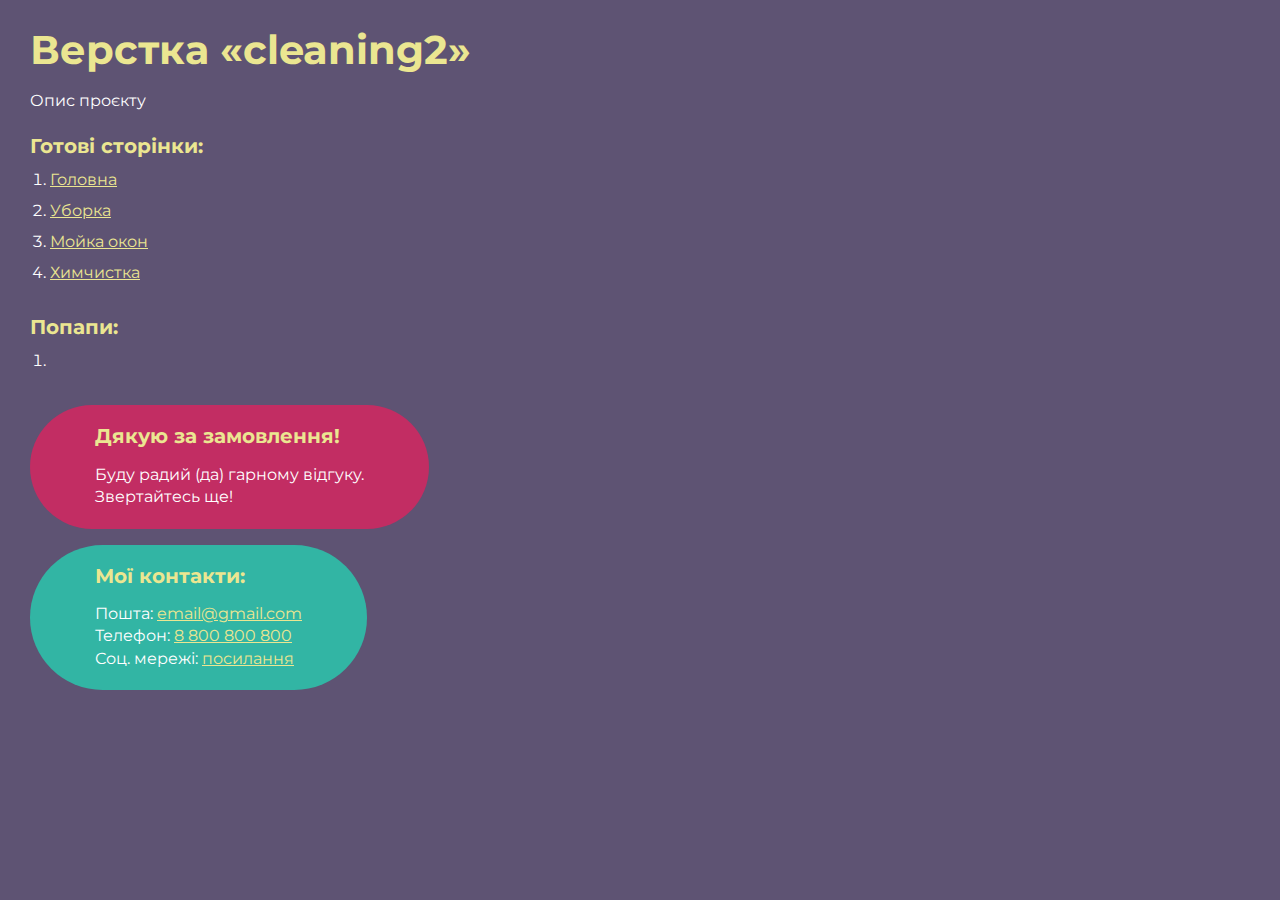
<file: index.html>
<!DOCTYPE html>
<html>

<head>
	<meta charset="UTF-8">
	<meta name="viewport" content="width=device-width, initial-scale=1.0">
	<title>Верстка «cleaning2»</title>
</head>

<body>
	<div class="rootpage">
		<h1>Верстка «cleaning2»</h1>
		<div class="rootpage__info">
			Опис проєкту
		</div>
		<h2>Готові сторінки:</h2>
		<ol class="rootpage__list">
			<li><a target="_blank" href="home.html">Головна</a></li>
			<li><a target="_blank" href="house-cleaning.html">Уборка</a></li>
			<li><a target="_blank" href="windows-cleaning.html">Мойка окон</a></li>
			<li><a target="_blank" href="chemical-cleaning.html">Химчистка</a></li>
		</ol>

		<h2>Попапи:</h2>
		<ol class="rootpage__list">
			<li><a target="_blank" href="home.html#"></a></li>
		</ol>


		<div class="rootpage__tnx">
			<h2>Дякую за замовлення!</h2>
			<p>Буду радий (да) гарному відгуку.</p>
			<p>Звертайтесь ще!</p>
		</div>
		<div class="rootpage__contacts">
			<h2>Мої контакти:</h2>
			<p>Пошта: <a href="mailto:email@gmail.com">email@gmail.com</a></p>
			<p>Телефон: <a href="tel:8800800800">8 800 800 800</a></p>
			<p>Соц. мережі: <a href="">посилання</a></p>
		</div>
	</div>
</body>
<style>
	@charset "UTF-8";
	@import url("https://fonts.googleapis.com/css?family=Montserrat:regular,700&display=swap");

	*,
	*::before,
	*::after {
		padding: 0px;
		margin: 0px;
		border: 0px;
		box-sizing: border-box;
	}

	html,
	body {
		height: 100%;
		margin: 0;
		padding: 0;
		min-width: 320px;
		width: 100%;
		color: #fff;
		background-color: #5e5373;
	}

	body {
		font-family: Montserrat;
		font-size: 100%;
		line-height: 1;
		font-size: 1rem;
	}

	a {
		text-decoration: underline;
		color: #ebe691
	}

	a:visited {
		text-decoration: underline;
		color: #aaa768;
	}

	a:hover {
		text-decoration: none;
	}

	ul li {
		list-style: none;
	}

	img {
		vertical-align: top;
	}

	.wrapper {
		width: 100%;
		min-height: 100%;
		overflow: hidden;
	}

	.rootpage {
		padding: 30px;
		display: flex;
		flex-direction: column;
		align-items: flex-start;
	}

	@media (max-width: 767px) {
		.rootpage {
			padding: 30px 15px;
		}
	}

	h1 {
		color: #ebe691;
		font-size: 2.5rem;
		margin: 0px 0px 1.25rem 0px;
	}

	@media (max-width: 767px) {
		h1 {
			font-size: 1.85rem;
			margin: 0px 0px 1.25rem 0px;
		}
	}

	h2 {
		color: #ebe691;
		font-size: 1.25rem;
		margin: 0px 0px 1rem 0px;
	}

	@media (max-width: 767px) {
		h2 {
			font-size: 1.125rem;
			margin: 0px 0px 1rem 0px;
		}
	}

	.rootpage__info {
		line-height: 140%;
		margin: 0px 0px 1.5rem 0px;
	}

	.rootpage__list {
		margin: 0px 0px 2.25rem 1.25rem;
	}

	.rootpage__list li:not(:last-child) {
		margin: 0px 0px 15px 0px;
	}

	.rootpage__contacts,
	.rootpage__tnx {
		border-radius: 200px;
		padding: 20px 65px;
		line-height: 140%;
	}

	@media (max-width: 767px) {

		.rootpage__contacts,
		.rootpage__tnx {
			border-radius: 40px;
			padding: 20px;
		}
	}

	.rootpage__contacts {
		background: #32b5a4;

	}

	.rootpage__contacts a {
		color: #ebe691;
	}

	.rootpage__tnx {
		background: #c22d63;
		margin: 0px 0px 1rem 0px;
	}
</style>

</html>
</file>
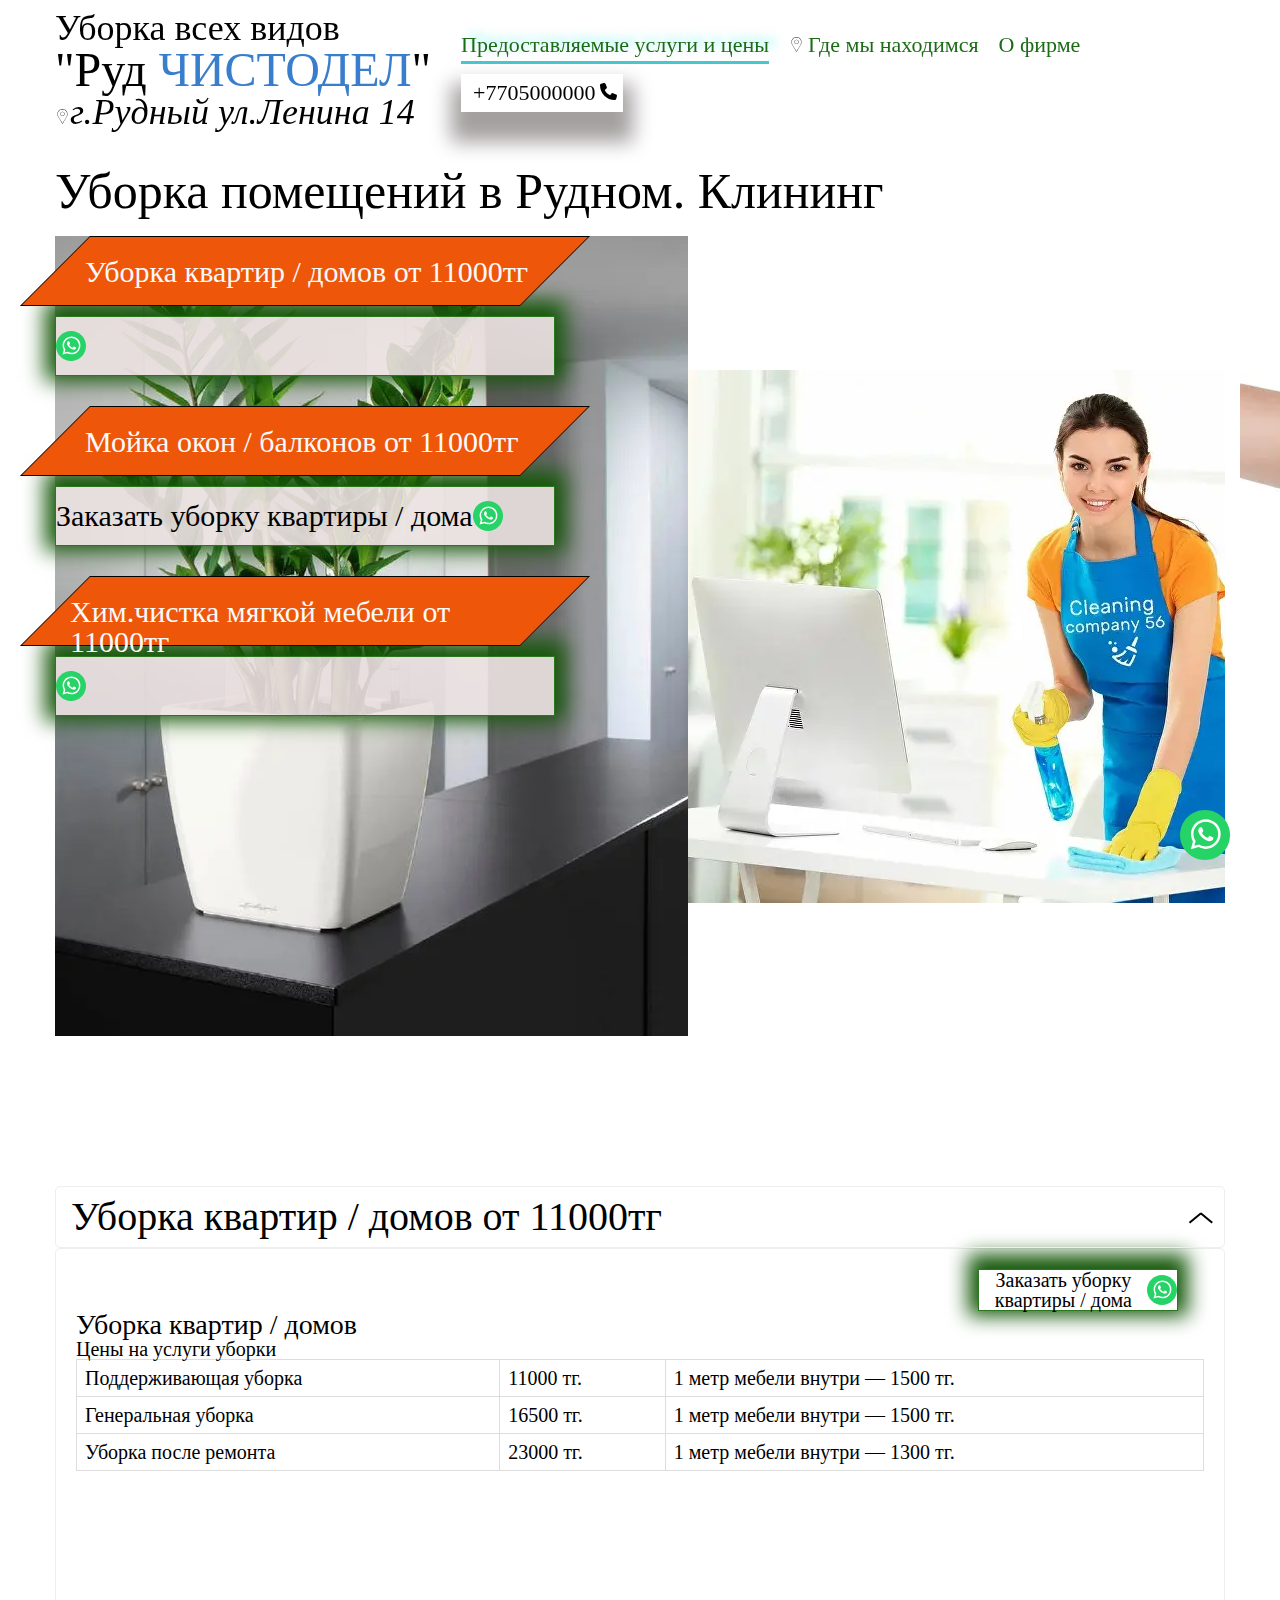
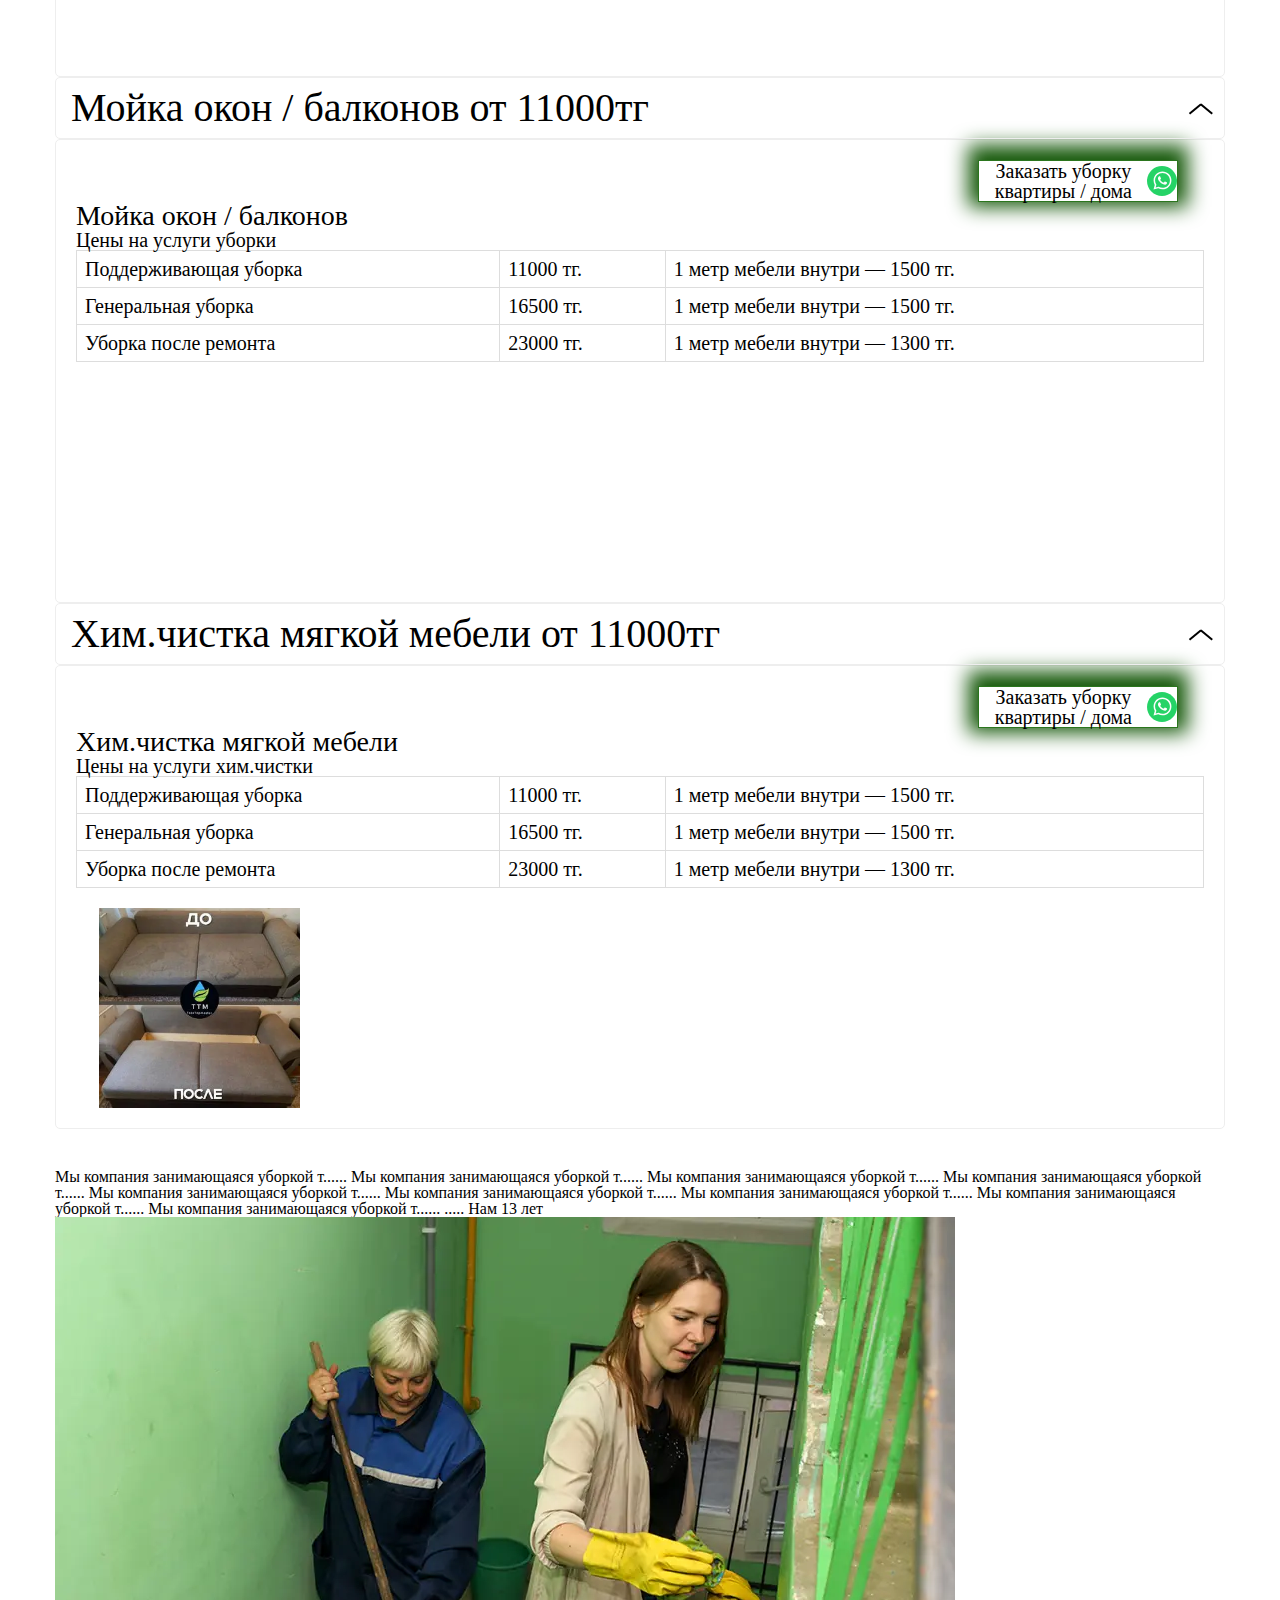
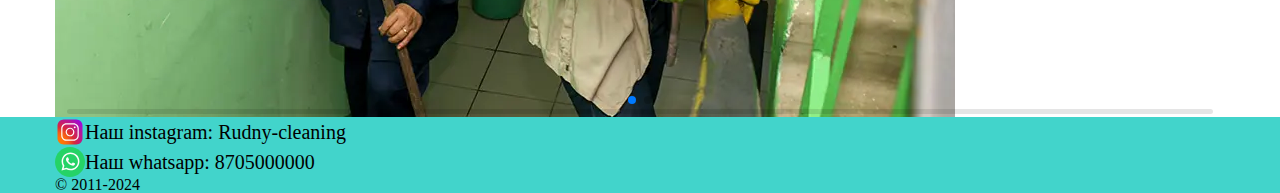
<file: home.html>
<!DOCTYPE html>
<html lang="en">

<head>
	<title>HomePage</title>
	<meta charset="UTF-8">
	<meta name="format-detection" content="telephone=no">
	<!-- <style>body{opacity: 0;}</style> -->
	<link rel="stylesheet" href="css/style.min.css?_v=20241121174708">
	<link rel="shortcut icon" href="favicon.ico">
	<!-- <link rel="stylesheet" href="https://unpkg.com/leaflet@1.9.4/dist/leaflet.css?_v=20241121174708" integrity="sha256-p4NxAoJBhIIN+hmNHrzRCf9tD/miZyoHS5obTRR9BMY=" crossorigin="" /> -->

	<meta name="robots" content="noindex, nofollow">
	<meta name="viewport" content="width=device-width, initial-scale=1.0">

</head>

<body>

	<a href="https://wa.me/79001234567?text=Выберите%20один%20из%20вариантов:%0A1.%20Первый%20вариант%20текста%0A2.%20Второй%20вариант%20текста%0A3.%20Третий%20вариант%20текста" target="_blank">
		<div class="body-whatssap"></div>
	</a>




	<div class="hand"></div>
	<div class="wrapper">
		<header class="header">
			<div class="header__container">
				<div class="header__logo"><a href="" data-goto-header data-goto=".page" class="header__logo-link"><span>Уборка всех видов</span> <br>
						<!-- <span style="font-size: 48px;">"Руд&nbsp;<span style="color: #397ecc;text-shadow: -2px 5px 25px rgb(255, 255, 255);">ЧИСТОДЕЛ</span>&nbsp;(люб)"</span> -->
						<span class="header__span-rud">"Руд&nbsp;<span class="header__span-chistodel" style="color: #397ecc;text-shadow: -2px 5px 25px rgb(255, 255, 255);">ЧИСТОДЕЛ</span>"</span>
					</a>
					<div class="address" style="display:flex;">
						<div class="svg-location"><svg xmlns="http://www.w3.org/2000/svg" xmlns:xlink="http://www.w3.org/1999/xlink" version="1.1" width="15px" height="15px" viewBox="0 0 256 256" xml:space="preserve">

								<defs>
								</defs>
								<g style="stroke: none; stroke-width: 0; stroke-dasharray: none; stroke-linecap: butt; stroke-linejoin: miter; stroke-miterlimit: 10; fill: none; fill-rule: nonzero; opacity: 1;" transform="translate(1.4065934065934016 1.4065934065934016) scale(2.81 2.81)">
									<path d="M 45 90 c -0.354 0 -0.681 -0.187 -0.861 -0.491 l -4.712 -7.972 C 30.222 65.976 20.704 49.884 17.64 43.734 c -2.033 -4.169 -3.062 -8.646 -3.062 -13.313 C 14.578 13.647 28.225 0 45 0 c 16.774 0 30.422 13.647 30.422 30.422 c 0 4.664 -1.028 9.141 -3.056 13.305 c -0.012 0.023 -0.023 0.045 -0.036 0.067 c -3.095 6.193 -12.581 22.231 -21.757 37.743 l -4.712 7.972 C 45.681 89.813 45.354 90 45 90 z M 45 2 C 29.328 2 16.578 14.75 16.578 30.422 c 0 4.359 0.96 8.542 2.854 12.43 c 3.027 6.073 12.522 22.126 21.705 37.649 L 45 87.035 l 3.853 -6.517 c 9.187 -15.531 18.686 -31.591 21.717 -37.676 c 0.009 -0.017 0.018 -0.033 0.026 -0.049 c 1.875 -3.874 2.826 -8.036 2.826 -12.372 C 73.422 14.75 60.672 2 45 2 z" style="stroke: none; stroke-width: 1; stroke-dasharray: none; stroke-linecap: butt; stroke-linejoin: miter; stroke-miterlimit: 10; fill: rgb(0,0,0); fill-rule: nonzero; opacity: 1;" transform=" matrix(1 0 0 1 0 0) " stroke-linecap="round" />
									<path d="M 45 42.436 c -7.279 0 -13.2 -5.922 -13.2 -13.201 s 5.921 -13.2 13.2 -13.2 c 7.278 0 13.2 5.921 13.2 13.2 S 52.278 42.436 45 42.436 z M 45 18.035 c -6.176 0 -11.2 5.024 -11.2 11.2 c 0 6.176 5.024 11.201 11.2 11.201 s 11.2 -5.024 11.2 -11.201 C 56.2 23.059 51.176 18.035 45 18.035 z" style="stroke: none; stroke-width: 1; stroke-dasharray: none; stroke-linecap: butt; stroke-linejoin: miter; stroke-miterlimit: 10; fill: rgb(0,0,0); fill-rule: nonzero; opacity: 1;" transform=" matrix(1 0 0 1 0 0) " stroke-linecap="round" />
								</g>
							</svg></div>
						<address><a data-goto-header data-goto=".navigation" href="">г.Рудный ул.Ленина 14</a></address>
					</div>
				</div>
				<div class="header__menu menu">
					<button type="button" class="menu__icon icon-menu"><span></span></button>
					<nav class="menu__body">



						<ul class="menu__list">
							<li class="menu__item"><a href="#slide-1" data-goto-header data-goto=".page" class="menu__link services-and-pricies-link active">Предоставляемые услуги и цены</a></li>
							<!-- <li class="menu__item"><a href="#" data-goto-header data-goto=".section2" class="menu__link">Цены</a></li> -->
							<li class="menu__item">
								<span data-goto-header data-goto=".navigation" data-da=".header__container,768.999, 1" class="offset-svg-image-location">
									<a href="" style="cursor: pointer;">
										<svg xmlns="http://www.w3.org/2000/svg" xmlns:xlink="http://www.w3.org/1999/xlink" version="1.1" width="15px" height="15px" viewBox="0 0 256 256" xml:space="preserve">

											<defs>
											</defs>
											<g style="stroke: none; stroke-width: 0; stroke-dasharray: none; stroke-linecap: butt; stroke-linejoin: miter; stroke-miterlimit: 10; fill: none; fill-rule: nonzero; opacity: 1;" transform="translate(1.4065934065934016 1.4065934065934016) scale(2.81 2.81)">
												<path d="M 45 90 c -0.354 0 -0.681 -0.187 -0.861 -0.491 l -4.712 -7.972 C 30.222 65.976 20.704 49.884 17.64 43.734 c -2.033 -4.169 -3.062 -8.646 -3.062 -13.313 C 14.578 13.647 28.225 0 45 0 c 16.774 0 30.422 13.647 30.422 30.422 c 0 4.664 -1.028 9.141 -3.056 13.305 c -0.012 0.023 -0.023 0.045 -0.036 0.067 c -3.095 6.193 -12.581 22.231 -21.757 37.743 l -4.712 7.972 C 45.681 89.813 45.354 90 45 90 z M 45 2 C 29.328 2 16.578 14.75 16.578 30.422 c 0 4.359 0.96 8.542 2.854 12.43 c 3.027 6.073 12.522 22.126 21.705 37.649 L 45 87.035 l 3.853 -6.517 c 9.187 -15.531 18.686 -31.591 21.717 -37.676 c 0.009 -0.017 0.018 -0.033 0.026 -0.049 c 1.875 -3.874 2.826 -8.036 2.826 -12.372 C 73.422 14.75 60.672 2 45 2 z" style="stroke: none; stroke-width: 1; stroke-dasharray: none; stroke-linecap: butt; stroke-linejoin: miter; stroke-miterlimit: 10; fill: rgb(0,0,0); fill-rule: nonzero; opacity: 1;" transform=" matrix(1 0 0 1 0 0) " stroke-linecap="round" />
												<path d="M 45 42.436 c -7.279 0 -13.2 -5.922 -13.2 -13.201 s 5.921 -13.2 13.2 -13.2 c 7.278 0 13.2 5.921 13.2 13.2 S 52.278 42.436 45 42.436 z M 45 18.035 c -6.176 0 -11.2 5.024 -11.2 11.2 c 0 6.176 5.024 11.201 11.2 11.201 s 11.2 -5.024 11.2 -11.201 C 56.2 23.059 51.176 18.035 45 18.035 z" style="stroke: none; stroke-width: 1; stroke-dasharray: none; stroke-linecap: butt; stroke-linejoin: miter; stroke-miterlimit: 10; fill: rgb(0,0,0); fill-rule: nonzero; opacity: 1;" transform=" matrix(1 0 0 1 0 0) " stroke-linecap="round" />
											</g>
										</svg>
									</a>
								</span>


								<a href="#slide-2" data-goto-header data-goto=".navigation" class="menu__link where-are-we-link">

									Где мы находимся
								</a>
							</li>
							<li class="menu__item"><a href="#" data-goto-header data-goto=".footer" class="menu__link about-link about">О фирме</a></li>
							<li class="menu__item">

								<div>

									<div class="menu__button-block" data-da=".header__container,768.999, 1">
										<a href="tel:8705" class="menu__link menu__link_phone">+7705000000</a>
										<a href="tel:8705" class="menu__link menu__link_phone-image">
											<svg style="width: 17px;height:17px;     margin: -7px 3px 0px 4px; " xmlns="http://www.w3.org/2000/svg" viewBox="0 0 512 512"><!--!Font Awesome Free 6.6.0 by @fontawesome - https://fontawesome.com License - https://fontawesome.com/license/free Copyright 2024 Fonticons, Inc.-->
												<path d="M164.9 24.6c-7.7-18.6-28-28.5-47.4-23.2l-88 24C12.1 30.2 0 46 0 64C0 311.4 200.6 512 448 512c18 0 33.8-12.1 38.6-29.5l24-88c5.3-19.4-4.6-39.7-23.2-47.4l-96-40c-16.3-6.8-35.2-2.1-46.3 11.6L304.7 368C234.3 334.7 177.3 277.7 144 207.3L193.3 167c13.7-11.2 18.4-30 11.6-46.3l-40-96z" />
											</svg>
										</a>

									</div>
								</div>


							</li>
						</ul>
					</nav>
				</div>
			</div>
		</header>
		<main class="page">

			<!-- КНОПКИ УСЛУГ (после хедера) с переходом на popup с свайпером -->
			<div class="page__services-nav-block services-page">
				<div class="services-page__container _container" style="background-color: #fff;">
					<h1 class="services-nav__title"> Уборка помещений в Рудном. Клининг</h1>
					<nav class="services-page__nav services-nav">


						<ul class="services-nav__list">
							<li style="margin-right: 15px;"  class="services-nav__item"><a href="http://127.0.0.1:8000/house-cleaning"  title="" class="services-nav__link">
									<div>Уборка квартир / домов от 11000тг 
									</div>

								</a>


							</li>
							<button data-popup="#popup2" id="nav-block-call" class="services-page-text__whatsapp-button">

								<!-- <a href="https://wa.me/?text=Здравствуйте%2C%20я%20хочу%20заказать%20уборку%20квартиры%2Fдома" target="_blank">Заказать уборку квартиры / дома</a>
								<a href=""> -->
									<div class="whatsapp-footer__image"></div>
								</a></button>
							<li style="margin-right: 15px;" class="services-nav__item"><a href="http://127.0.0.1:8000/house-cleaning" target="_blank" title="" class="services-nav__link">
									<div>Мойка окон / балконов от 11000тг</div>
								</a></li>
							<button data-popup="#popup2" id="nav-block-call" class="services-page-text__whatsapp-button"><a href="https://wa.me/?text=Здравствуйте%2C%20я%20хочу%20заказать%20уборку%20квартиры%2Fдома" target="_blank">Заказать уборку квартиры / дома</a><a href="">
									<div class="whatsapp-footer__image"></div>
								</a></button>
							<li style="margin-right: 15px;" data-goto-top="30" data-goto-header data-gotoEl=".chemical-cleaning" class="services-nav__item"><a href="" title="" class="services-nav__link" data-popup="#popup3">
									<div>Хим.чистка мягкой мебели от 11000тг</div>
								</a></li>
							<button data-popup="#popup2" id="nav-block-call" class="services-page-text__whatsapp-button">
								<!-- <a href="https://wa.me/?text=Здравствуйте%2C%20я%20хочу%20заказать%20уборку%20квартиры%2Fдома" target="_blank">Заказать уборку квартиры / дома</a>
								<a href=""> -->
									<div class="whatsapp-footer__image"></div>
								</a></button>
						</ul>
					</nav>
				</div>


			</div>


			<!-- SPOLLERS -->
			<section data-fp-section class="page__services services-page section">

				<div class="page__container _container">


					<div data-spollers="650,min" data-one-spoller class="spollers house-cleaning">
						<details data-open class="spollers__item">
							<summary class="spollers__title " data-popup="">Уборка квартир / домов от 11000тг</summary>
							<div class="spollers__body">
								<article class="services-page__items">
									<div class="services-page__item">
										<section class="services-page__image services-image">
											<a href="" data-popup="">
												<img class="services-image__img" src="img/cleaning-appartaments.webp" srcset="
    img/cleaning-appartaments.webp 600w, 
    img/cleaning-appartaments.webp 1200w, 
    img/cleaning-appartaments.webp 1800w" sizes="(max-width: 600px) 100vw, (max-width: 1200px) 50vw, 33vw" decoding="async" alt="Photo of cleaning apartments by workers of the company">
											</a>
										</section>
										<section class="services-page__text services-page-text">
											<button class="services-page-text__whatsapp-button"><a href="https://wa.me/?text=Здравствуйте%2C%20я%20хочу%20заказать%20уборку%20квартиры%2Fдома" target="_blank">Заказать уборку квартиры / дома</a><a href="">
													<div class="whatsapp-footer__image"></div>
												</a></button>
											<div class="services-page-text__caption">
												<h2 class="services-page-text__title">Уборка квартир / домов</h2>
											</div>

											<div class="services-page-text__text">
												<h1>Цены на услуги уборки</h1>

												<table itemscope itemtype="https://schema.org/Table">
													<thead>
														<tr>
															<th>Тип уборки</th>
															<th>Цена</th>
															<th>Дополнительно</th>
														</tr>
													</thead>
													<tbody>
														<tr itemprop="row">
															<td data-label="Тип уборки" itemprop="name">Поддерживающая уборка</td>
															<td data-label="Цена" itemprop="price" itemscope itemtype="https://schema.org/PriceSpecification">
																<span itemprop="priceCurrency" content="KZT">11000</span> тг.
																<meta itemprop="price" content="11000">
															</td>
															<td data-label="Дополнительно" itemprop="additionalType" itemscope itemtype="https://schema.org/Offer">
																<span itemprop="name">1 метр мебели внутри</span> —
																<span itemprop="price" itemscope itemtype="https://schema.org/PriceSpecification">
																	<span itemprop="priceCurrency" content="KZT">1500</span> тг.
																	<meta itemprop="price" content="1500">
																</span>
															</td>
														</tr>

														<tr itemprop="row">
															<td data-label="Тип уборки" itemprop="name">Генеральная уборка</td>
															<td data-label="Цена" itemprop="price" itemscope itemtype="https://schema.org/PriceSpecification">
																<span itemprop="priceCurrency" content="KZT">16500</span> тг.
																<meta itemprop="price" content="16500">
															</td>
															<td data-label="Дополнительно" itemprop="additionalType" itemscope itemtype="https://schema.org/Offer">
																<span itemprop="name">1 метр мебели внутри</span> —
																<span itemprop="price" itemscope itemtype="https://schema.org/PriceSpecification">
																	<span itemprop="priceCurrency" content="KZT">1500</span> тг.
																	<meta itemprop="price" content="1500">
																</span>
															</td>
														</tr>





														<tr itemprop="row">
															<td data-label="Тип уборки" itemprop="name">Уборка после ремонта</td>
															<td data-label="Цена" itemprop="price" itemscope itemtype="https://schema.org/PriceSpecification">
																<span itemprop="priceCurrency" content="KZT">23000</span> тг.
																<meta itemprop="price" content="23000">
															</td>
															<td data-label="Дополнительно" itemprop="additionalType" itemscope itemtype="https://schema.org/Offer">
																<span itemprop="name">1 метр мебели внутри</span> —
																<span itemprop="price" itemscope itemtype="https://schema.org/PriceSpecification">
																	<span itemprop="priceCurrency" content="KZT">1300</span> тг.
																	<meta itemprop="price" content="1300">
																</span>
															</td>
														</tr>
													</tbody>
												</table>
											</div>
										</section>
									</div>
								</article>
							</div>
						</details>
					</div>

					<div data-spollers="650,min" class="spollers windows-cleaning">
						<details data-open class="spollers__item">
							<summary class="spollers__title" data-popup="#popup">Мойка окон / балконов от 11000тг</summary>
							<div class="spollers__body">
								<article class="services-page__items">
									<div class="services-page__item">
										<section class="services-page__image">

											<a href="" data-popup="">
												<img class="services-image__img spoller2-cleaning-windows-img" src="img/balcony-washing.webp" srcset="
            img/balcony-washing.webp 600w, 
            img/balcony-washing.webp 1200w, 
            img/balcony-washing.webp 1800w" sizes="(max-width: 600px) 100vw, (max-width: 1200px) 50vw, 33vw" decoding="async" alt="Photo of washing windows by worker of the company">
											</a>

										</section>
										<section class="services-page__text services-page-text">
											<button class="services-page-text__whatsapp-button" style=" display: flex;align-items: center;width: 200px;height: auto;border: 1px solid #2b761e;box-shadow: 0px -5px 20px 10px #155809;"><a href="https://wa.me/?text=Здравствуйте%2C%20я%20хочу%20заказать%20уборку%20квартиры%2Fдома" target="_blank">Заказать уборку квартиры / дома</a><a href="">
													<div class="whatsapp-footer__image"></div>
												</a></button>
											<div class="services-page-text__caption">
												<h2 class="services-page-text__title">Мойка окон / балконов
												</h2>
											</div>
											<div class="services-page-text__text">
												<h1>Цены на услуги уборки</h1>

												<table itemscope itemtype="https://schema.org/Table">
													<thead>
														<tr>
															<th>Тип уборки</th>
															<th>Цена</th>
															<th>Дополнительно</th>
														</tr>
													</thead>
													<tbody>
														<tr itemprop="row">
															<td data-label="Тип уборки" itemprop="name">Поддерживающая уборка</td>
															<td data-label="Цена" itemprop="price" itemscope itemtype="https://schema.org/PriceSpecification">
																<span itemprop="priceCurrency" content="KZT">11000</span> тг.
																<meta itemprop="price" content="11000">
															</td>
															<td data-label="Дополнительно" itemprop="additionalType" itemscope itemtype="https://schema.org/Offer">
																<span itemprop="name">1 метр мебели внутри</span> —
																<span itemprop="price" itemscope itemtype="https://schema.org/PriceSpecification">
																	<span itemprop="priceCurrency" content="KZT">1500</span> тг.
																	<meta itemprop="price" content="1500">
																</span>
															</td>
														</tr>
														<tr itemprop="row">
															<td data-label="Тип уборки" itemprop="name">Генеральная уборка</td>
															<td data-label="Цена" itemprop="price" itemscope itemtype="https://schema.org/PriceSpecification">
																<span itemprop="priceCurrency" content="KZT">16500</span> тг.
																<meta itemprop="price" content="16500">
															</td>
															<td data-label="Дополнительно" itemprop="additionalType" itemscope itemtype="https://schema.org/Offer">
																<span itemprop="name">1 метр мебели внутри</span> —
																<span itemprop="price" itemscope itemtype="https://schema.org/PriceSpecification">
																	<span itemprop="priceCurrency" content="KZT">1500</span> тг.
																	<meta itemprop="price" content="1500">
																</span>
															</td>
														</tr>
														<tr itemprop="row">
															<td data-label="Тип уборки" itemprop="name">Уборка после ремонта</td>
															<td data-label="Цена" itemprop="price" itemscope itemtype="https://schema.org/PriceSpecification">
																<span itemprop="priceCurrency" content="KZT">23000</span> тг.
																<meta itemprop="price" content="23000">
															</td>
															<td data-label="Дополнительно" itemprop="additionalType" itemscope itemtype="https://schema.org/Offer">
																<span itemprop="name">1 метр мебели внутри</span> —
																<span itemprop="price" itemscope itemtype="https://schema.org/PriceSpecification">
																	<span itemprop="priceCurrency" content="KZT">1300</span> тг.
																	<meta itemprop="price" content="1300">
																</span>
															</td>
														</tr>
													</tbody>
												</table>
											</div>
										</section>
									</div>
								</article>
							</div>
						</details>
					</div>


					<div data-spollers="650,min" class="spollers chemical-cleaning">
						<details data-open class="spollers__item">
							<summary class="spollers__title" data-popup="#popup">Хим.чистка мягкой мебели от 11000тг</summary>
							<div class="spollers__body">

								<article class="services-page__items">
									<div class="services-page__item">
										<section class="services-page__image services-image">

											<a href="" data-popup="#popup3">
												<img class="services-image__img spoller3-chemical-cleaning-img" src="img/chemical-cleaning.webp" srcset="
    img/chemical-cleaning.webp 600w, 
    img/chemical-cleaning.webp 1200w, 
    img/chemical-cleaning.webp 1800w" sizes="(max-width: 600px) 100vw, (max-width: 1200px) 50vw, 33vw" decoding="async" alt="Photo of a sofa being dry cleaned by an employee of the company">
											</a>

										</section>
										<section class="services-page__text services-page-text">
											<button class="services-page-text__whatsapp-button" style=" display: flex;align-items: center;width: 200px;height: auto;border: 1px solid #2b761e;box-shadow: 0px -5px 20px 10px #155809;"><a href="https://wa.me/?text=Здравствуйте%2C%20я%20хочу%20заказать%20уборку%20квартиры%2Fдома" target="_blank">Заказать уборку квартиры / дома</a><a href="">
													<div class="whatsapp-footer__image"></div>
												</a></button>
											<div class="services-page-text__caption">
												<h2 class="services-page-text__title">Хим.чистка мягкой мебели
												</h2>
											</div>
											<div class="services-page-text__text">
												<h1>Цены на услуги хим.чистки</h1>

												<table itemscope itemtype="https://schema.org/Table">
													<thead>
														<tr>
															<th>Тип уборки</th>
															<th>Цена</th>
															<th>Дополнительно</th>
														</tr>
													</thead>
													<tbody>
														<tr itemprop="row">
															<td data-label="Тип уборки" itemprop="name">Поддерживающая уборка</td>
															<td data-label="Цена" itemprop="price" itemscope itemtype="https://schema.org/PriceSpecification">
																<span itemprop="priceCurrency" content="KZT">11000</span> тг.
																<meta itemprop="price" content="11000">
															</td>
															<td data-label="Дополнительно" itemprop="additionalType" itemscope itemtype="https://schema.org/Offer">
																<span itemprop="name">1 метр мебели внутри</span> —
																<span itemprop="price" itemscope itemtype="https://schema.org/PriceSpecification">
																	<span itemprop="priceCurrency" content="KZT">1500</span> тг.
																	<meta itemprop="price" content="1500">
																</span>
															</td>
														</tr>
														<tr itemprop="row">
															<td data-label="Тип уборки" itemprop="name">Генеральная уборка</td>
															<td data-label="Цена" itemprop="price" itemscope itemtype="https://schema.org/PriceSpecification">
																<span itemprop="priceCurrency" content="KZT">16500</span> тг.
																<meta itemprop="price" content="16500">
															</td>
															<td data-label="Дополнительно" itemprop="additionalType" itemscope itemtype="https://schema.org/Offer">
																<span itemprop="name">1 метр мебели внутри</span> —
																<span itemprop="price" itemscope itemtype="https://schema.org/PriceSpecification">
																	<span itemprop="priceCurrency" content="KZT">1500</span> тг.
																	<meta itemprop="price" content="1500">
																</span>
															</td>
														</tr>
														<tr itemprop="row">
															<td data-label="Тип уборки" itemprop="name">Уборка после ремонта</td>
															<td data-label="Цена" itemprop="price" itemscope itemtype="https://schema.org/PriceSpecification">
																<span itemprop="priceCurrency" content="KZT">23000</span> тг.
																<meta itemprop="price" content="23000">
															</td>
															<td data-label="Дополнительно" itemprop="additionalType" itemscope itemtype="https://schema.org/Offer">
																<span itemprop="name">1 метр мебели внутри</span> —
																<span itemprop="price" itemscope itemtype="https://schema.org/PriceSpecification">
																	<span itemprop="priceCurrency" content="KZT">1300</span> тг.
																	<meta itemprop="price" content="1300">
																</span>
															</td>
														</tr>
													</tbody>
												</table>
											</div>
										</section>
									</div>
								</article>
							</div>
						</details>
					</div>

				</div>

			</section>





			<!-- LOCATION. YANDEX MAP -->
			<!-- <!-- <section style="overflow-y: scrolls; background-color: #000;" data-fp-section  class="navigation section navigation-address"> -->



			<!-- <div class="navigation__title" style="position: relative; padding-top: 1px;border-top: 2px solid #a29b9b;">
            <div class="navigation__title-image" ></div>
            <h2 class="" style="font-weight: 900;color: #fff;font-size: 40px; font-style: italic;text-align: center;padding-top: 20px;color: #fff;text-shadow:10px -10px 10px #fff;"><span style="font-style: normal;color: #fff;">Где мы находимся:</span> г. Рудный, ул. Ленина, д. 14. <br> <span style="font-size: 12px;color: #fff;">(напротив уч.комбината)</span> </h2>
            
        </div> -->





			<!-- style="  cursor: pointer;position: absolute;z-index: 4; padding: 10px; border: 1px solid #000;top: 30%;left: 15%;" -->

			<!-- <div  class="location" style="padding-bottom: 20px;">
    <div class="navigation__leaflet-map"  id="map" style="width: auto; height: auto; min-height: 300px;   box-shadow: -2px 5px 25px rgba(255, 255, 255), 
0 6px 20px rgb(254, 252, 252);">
        <button type="button" id="map-button" class="button">Включить прокрутку страницы</button>
    </div> -->
			<!-- <div class="navigation__facility-image" style=" box-shadow: -2px 5px 25px rgba(255, 255, 255), 
-2px 5px 25px rgb(255, 255, 255);">
    <img 
src="img/facility-photo.webp" 
srcset="
img/facility-photo.webp 600w, 
img/facility-photo.webp 1200w, 
img/facility-photo.webp 1800w" 
sizes="(max-width: 600px) 100vw, (max-width: 1200px) 50vw, 33vw" 
decoding="async" 
alt="Фотография компании,фотография офиса, photo of company,photo of office of our company"> -->

			<!-- </div> -->
			<!-- </div> -->

			<!-- <div class="navigation__workers-image">

<img src="img/cleaner.webp"
srcset="img/cleaner.webp 600w, img/cleaner.webp 1200w"
sizes="(max-width: 600px) 100vw, 50vw"
decoding="async" 
alt="Cleaner">
</div> 




</section>   -->


			<!-- SLIDER -->


			<section style="max-height: 600px;" class="section-slider">
				<div class="images__container _container">
					<h2>Мы компания занимающаяся уборкой т......
						Мы компания занимающаяся уборкой т......
						Мы компания занимающаяся уборкой т......
						Мы компания занимающаяся уборкой т......
						Мы компания занимающаяся уборкой т......
						Мы компания занимающаяся уборкой т......
						Мы компания занимающаяся уборкой т......
						Мы компания занимающаяся уборкой т......
						Мы компания занимающаяся уборкой т......

						..... Нам 13 лет</h2>
					<div class="images__slider swiper">

						<div class="images__wrapper swiper-wrapper">

							<div style="max-height: 500px;" class="images__slide swiper-slide"><img src="img/poarch-cleaning.webp" alt="Пример изображения">



							</div>
							<div style="height: 500px;" class="images__slide swiper-slide"><img src="img/office-cleaning.webp" alt="Пример изображения">

							</div>
						</div>
						<!-- Якщо потрібна пагінація -->
						<div class="swiper-pagination"></div>
						<!-- Якщо потрібна навігація (ліворуч/праворуч) -->
						<button type="button" class="swiper-button-prev"></button>
						<button type="button" class="swiper-button-next"></button>
						<!-- Якщо потрібен скролбар -->
						<div class="swiper-scrollbar"></div>
					</div>
				</div>
			</section>




			<div id="vk_comments"></div>



			<!-- <img style="width: 300px;height: 300px;" src=img/building.webp" alt="Пример изображения"> -->


		</main>




		<footer data-fp-section class="footer">
			<div class="footer__container">

				<div class="footer__icons icons-footer">
					<div class="icons-footer__instagram" style="display: flex;flex-direction: column;">
						<!-- <svg xmlns="http://www.w3.org/2000/svg" width="24" height="24" viewBox="0 0 24 24" fill="none">
					<rect width="24" height="24" fill="#E1306C"/>
					<linearGradient id="gradient1" x1="12" y1="2" x2="12" y2="22" gradientUnits="userSpaceOnUse">
					  <stop offset="0%" stop-color="#f58529"/>
					  <stop offset="20%" stop-color="#feda77"/>
					  <stop offset="40%" stop-color="#dd2a7b"/>
					  <stop offset="60%" stop-color="#8134af"/>
					  <stop offset="80%" stop-color="#515bd4"/>
					</linearGradient>
					<path fill="url(#gradient1)" d="M12 2.163c3.204 0 3.584.012 4.85.07 1.366.062 2.633.332 3.608 1.307.975.975 1.244 2.242 1.307 3.608.058 1.266.07 1.646.07 4.852s-.012 3.586-.07 4.852c-.063 1.366-.332 2.633-1.307 3.608-.975.975-2.242 1.244-3.608 1.307-1.266.058-1.646.07-4.85.07s-3.584-.012-4.85-.07c-1.366-.063-2.633-.332-3.608-1.307-.975-.975-1.244-2.242-1.307-3.608-.058-1.266-.07-1.646-.07-4.852s.012-3.586.07-4.852c.063-1.366.332-2.633 1.307-3.608.975-.975 2.242-1.244 3.608-1.307 1.266-.058 1.646-.07 4.85-.07zm0-2.163c-3.259 0-3.67.014-4.947.072-1.546.067-2.916.364-4.007 1.456-1.091 1.091-1.388 2.461-1.456 4.007-.058 1.277-.072 1.688-.072 4.947s.014 3.67.072 4.947c.067 1.546.364 2.916 1.456 4.007 1.091 1.091 2.461 1.388 4.007 1.456 1.277.058 1.688.072 4.947.072s3.67-.014 4.947-.072c1.546-.067 2.916-.364 4.007-1.456 1.091-1.091 1.388-2.461 1.456-4.007.058-1.277.072-1.688.072-4.947s-.014-3.67-.072-4.947c-.067-1.546-.364-2.916-1.456-4.007-1.091-1.091-2.461-1.388-4.007-1.456-1.277-.058-1.688-.072-4.947-.072z"/>
					<path fill="url(#gradient1)" d="M12 5.838a6.162 6.162 0 100 12.324 6.162 6.162 0 000-12.324zm0 10.162a3.999 3.999 0 110-7.998 3.999 3.999 0 010 7.998zm6.406-11.845a1.44 1.44 0 11-2.879 0 1.44 1.44 0 012.879 0z"/>
				  </svg> -->



						<!-- <a href="https://www.instagram.com/" target="_blank">Наш инст:<div class="instagram" style="background-image: url(img/instagram.webp);background-size: contain; width: 50px;height: 40px;"></div></a>
				  <h3><a href="https://www.instagram.com/" target="_blank">Rudny-cleaning</a></h3> -->




						<a href="https://www.instagram.com/" target="_blank">
							<div class="icons-footer__instagram instagram-footer">
								<div class="instagram-footer__image"></div>

								<a href="https://www.instagram.com" target="_blank">
									<div class="instagram-footer__title">
										Наш instagram: Rudny-cleaning
									</div>
								</a>
							</div>
						</a>

						<a href="https://wa.me/79001234567?text=Привет!%20Меня%20интересует%20ваша%20услуга." target="_blank">
							<div class="icons-footer__whatsapp whatsapp-footer">
								<div class="whatsapp-footer__image"></div>

								<a href="https://wa.me/79001234567?text=Привет!%20Меня%20интересует%20ваша%20услуга." target="_blank">
									<div class="whatsapp-footer__title">
										Наш whatsapp: 8705000000
									</div>
								</a>

							</div>
						</a>

					</div>







				</div>
				<p>&copy; 2011-2024</p>
			</div>
		</footer>
		<div id="popup1" aria-hidden="true" class="popup">
			<div class="popup__wrapper">
				<div class="popup__content">
					<button data-close type="button" class="popup__close">Закрыть</button>
					<div class="popup__text">
						<!-- Оболонка слайдера -->
						<div class="popup__slider swiper">
							<!-- Частина слайдера, що рухається -->
							<div class="popup__slider-wrapper swiper-wrapper">
								<!-- Слайд -->




								<div data-spollers="200,max" data-one-spoller class="spollers house-cleaning popup__slide swiper-slide">
									<details data-open class="spollers__item">
										<summary class="spollers__title " style="pointer-events: none;" data-popup="#popup">Уборка квартир / домов от 11000тг</summary>
										<div class="spollers__body">
											<article class="services-page__items">
												<div class="services-page__item">
													<section class="services-page__image services-image">
														<img class="services-image__img" style="width: 100%;height: auto;object-fit: contain; " src="img/cleaning-appartaments.webp" srcset="
					img/cleaning-appartaments.webp 600w, 
					img/cleaning-appartaments.webp 1200w, 
					img/cleaning-appartaments.webp 1800w" sizes="(max-width: 600px) 100vw, (max-width: 1200px) 50vw, 33vw" decoding="async" alt="Photo of cleaning apartments by workers of the company">
													</section>
													<section class="services-page__text services-page-text">
														<div class="services-page-text__caption">
															<h2 class="services-page-text__title">Уборка квартир / домов</h2>
														</div>
														<div class="services-page-text__text">
															<h1>Цены на услуги уборки</h1>

															<table itemscope itemtype="https://schema.org/Table">
																<thead>
																	<tr>
																		<th>Тип уборки</th>
																		<th>Цена</th>
																		<th>Дополнительно</th>
																	</tr>
																</thead>
																<tbody>
																	<tr itemprop="row">
																		<td data-label="Тип уборки" itemprop="name">Поддерживающая уборка</td>
																		<td data-label="Цена" itemprop="price" itemscope itemtype="https://schema.org/PriceSpecification">
																			<span itemprop="priceCurrency" content="KZT">11000</span> тг.
																			<meta itemprop="price" content="11000">
																		</td>
																		<td data-label="Дополнительно" itemprop="additionalType" itemscope itemtype="https://schema.org/Offer">
																			<span itemprop="name">1 метр мебели внутри</span> —
																			<span itemprop="price" itemscope itemtype="https://schema.org/PriceSpecification">
																				<span itemprop="priceCurrency" content="KZT">1500</span> тг.
																				<meta itemprop="price" content="1500">
																			</span>
																		</td>
																	</tr>

																	<tr itemprop="row">
																		<td data-label="Тип уборки" itemprop="name">Генеральная уборка</td>
																		<td data-label="Цена" itemprop="price" itemscope itemtype="https://schema.org/PriceSpecification">
																			<span itemprop="priceCurrency" content="KZT">16500</span> тг.
																			<meta itemprop="price" content="16500">
																		</td>
																		<td data-label="Дополнительно" itemprop="additionalType" itemscope itemtype="https://schema.org/Offer">
																			<span itemprop="name">1 метр мебели внутри</span> —
																			<span itemprop="price" itemscope itemtype="https://schema.org/PriceSpecification">
																				<span itemprop="priceCurrency" content="KZT">1500</span> тг.
																				<meta itemprop="price" content="1500">
																			</span>
																		</td>
																	</tr>





																	<tr itemprop="row">
																		<td data-label="Тип уборки" itemprop="name">Уборка после ремонта</td>
																		<td data-label="Цена" itemprop="price" itemscope itemtype="https://schema.org/PriceSpecification">
																			<span itemprop="priceCurrency" content="KZT">23000</span> тг.
																			<meta itemprop="price" content="23000">
																		</td>
																		<td data-label="Дополнительно" itemprop="additionalType" itemscope itemtype="https://schema.org/Offer">
																			<span itemprop="name">1 метр мебели внутри</span> —
																			<span itemprop="price" itemscope itemtype="https://schema.org/PriceSpecification">
																				<span itemprop="priceCurrency" content="KZT">1300</span> тг.
																				<meta itemprop="price" content="1300">
																			</span>
																		</td>
																	</tr>
																</tbody>
															</table>
														</div>
													</section>
												</div>
											</article>
										</div>
									</details>
								</div>
								<div data-spollers="200,max" class="spollers windows-cleaning popup__slide swiper-slide">
									<details data-open class="spollers__item">
										<summary class="spollers__title" style="pointer-events: none;" data-popup="#popup">Мойка окон / балконов от 11000тг</summary>
										<div class="spollers__body">
											<article class="services-page__items">
												<div class="services-page__item">
													<section class="services-page__image">
														<img class="services-image__img" style="width: 100%;height: auto;object-fit: contain; " src="img/balcony-washing.webp" srcset="
								img/balcony-washing.webp 600w, 
								img/balcony-washing.webp 1200w, 
								img/balcony-washing.webp 1800w" sizes="(max-width: 600px) 100vw, (max-width: 1200px) 50vw, 33vw" decoding="async" alt="Photo of washing windows by worker of the company">
													</section>
													<section class="services-page__text services-page-text">
														<div class="services-page-text__caption">
															<h2 class="services-page-text__title">Мойка окон / балконов
															</h2>
														</div>
														<div class="services-page-text__text">
															<h1>Цены на услуги уборки</h1>

															<table itemscope itemtype="https://schema.org/Table">
																<thead>
																	<tr>
																		<th>Тип уборки</th>
																		<th>Цена</th>
																		<th>Дополнительно</th>
																	</tr>
																</thead>
																<tbody>
																	<tr itemprop="row">
																		<td data-label="Тип уборки" itemprop="name">Поддерживающая уборка</td>
																		<td data-label="Цена" itemprop="price" itemscope itemtype="https://schema.org/PriceSpecification">
																			<span itemprop="priceCurrency" content="KZT">11000</span> тг.
																			<meta itemprop="price" content="11000">
																		</td>
																		<td data-label="Дополнительно" itemprop="additionalType" itemscope itemtype="https://schema.org/Offer">
																			<span itemprop="name">1 метр мебели внутри</span> —
																			<span itemprop="price" itemscope itemtype="https://schema.org/PriceSpecification">
																				<span itemprop="priceCurrency" content="KZT">1500</span> тг.
																				<meta itemprop="price" content="1500">
																			</span>
																		</td>
																	</tr>
																	<tr itemprop="row">
																		<td data-label="Тип уборки" itemprop="name">Генеральная уборка</td>
																		<td data-label="Цена" itemprop="price" itemscope itemtype="https://schema.org/PriceSpecification">
																			<span itemprop="priceCurrency" content="KZT">16500</span> тг.
																			<meta itemprop="price" content="16500">
																		</td>
																		<td data-label="Дополнительно" itemprop="additionalType" itemscope itemtype="https://schema.org/Offer">
																			<span itemprop="name">1 метр мебели внутри</span> —
																			<span itemprop="price" itemscope itemtype="https://schema.org/PriceSpecification">
																				<span itemprop="priceCurrency" content="KZT">1500</span> тг.
																				<meta itemprop="price" content="1500">
																			</span>
																		</td>
																	</tr>
																	<tr itemprop="row">
																		<td data-label="Тип уборки" itemprop="name">Уборка после ремонта</td>
																		<td data-label="Цена" itemprop="price" itemscope itemtype="https://schema.org/PriceSpecification">
																			<span itemprop="priceCurrency" content="KZT">23000</span> тг.
																			<meta itemprop="price" content="23000">
																		</td>
																		<td data-label="Дополнительно" itemprop="additionalType" itemscope itemtype="https://schema.org/Offer">
																			<span itemprop="name">1 метр мебели внутри</span> —
																			<span itemprop="price" itemscope itemtype="https://schema.org/PriceSpecification">
																				<span itemprop="priceCurrency" content="KZT">1300</span> тг.
																				<meta itemprop="price" content="1300">
																			</span>
																		</td>
																	</tr>
																</tbody>
															</table>
														</div>
													</section>
												</div>
											</article>
										</div>
									</details>
								</div>
								<div data-spollers="200,max" class="spollers chemical-cleaning popup__slide swiper-slide">
									<details data-open class="spollers__item">
										<summary class="spollers__title" style="pointer-events: none;" data-popup="#popup">Хим.чистка мягкой мебели от 11000тг</summary>
										<div class="spollers__body">

											<article class="services-page__items">
												<div class="services-page__item">
													<section class="services-page__image services-image">
														<img class="services-image__img" style="width: 100%;height: auto;object-fit: contain; " src="img/chemical-cleaning.webp" srcset="
						img/chemical-cleaning.webp 600w, 
						img/chemical-cleaning.webp 1200w, 
						img/chemical-cleaning.webp 1800w" sizes="(max-width: 600px) 100vw, (max-width: 1200px) 50vw, 33vw" decoding="async" alt="Photo of a sofa being dry cleaned by an employee of the company">
													</section>
													<section class="services-page__text services-page-text">
														<div class="services-page-text__caption">
															<h2 class="services-page-text__title">Хим.чистка мягкой мебели
															</h2>
														</div>
														<div class="services-page-text__text">
															<h1>Цены на услуги хим.чистки</h1>

															<table itemscope itemtype="https://schema.org/Table">
																<thead>
																	<tr>
																		<th>Тип уборки</th>
																		<th>Цена</th>
																		<th>Дополнительно</th>
																	</tr>
																</thead>
																<tbody>
																	<tr itemprop="row">
																		<td data-label="Тип уборки" itemprop="name">Поддерживающая уборка</td>
																		<td data-label="Цена" itemprop="price" itemscope itemtype="https://schema.org/PriceSpecification">
																			<span itemprop="priceCurrency" content="KZT">11000</span> тг.
																			<meta itemprop="price" content="11000">
																		</td>
																		<td data-label="Дополнительно" itemprop="additionalType" itemscope itemtype="https://schema.org/Offer">
																			<span itemprop="name">1 метр мебели внутри</span> —
																			<span itemprop="price" itemscope itemtype="https://schema.org/PriceSpecification">
																				<span itemprop="priceCurrency" content="KZT">1500</span> тг.
																				<meta itemprop="price" content="1500">
																			</span>
																		</td>
																	</tr>
																	<tr itemprop="row">
																		<td data-label="Тип уборки" itemprop="name">Генеральная уборка</td>
																		<td data-label="Цена" itemprop="price" itemscope itemtype="https://schema.org/PriceSpecification">
																			<span itemprop="priceCurrency" content="KZT">16500</span> тг.
																			<meta itemprop="price" content="16500">
																		</td>
																		<td data-label="Дополнительно" itemprop="additionalType" itemscope itemtype="https://schema.org/Offer">
																			<span itemprop="name">1 метр мебели внутри</span> —
																			<span itemprop="price" itemscope itemtype="https://schema.org/PriceSpecification">
																				<span itemprop="priceCurrency" content="KZT">1500</span> тг.
																				<meta itemprop="price" content="1500">
																			</span>
																		</td>
																	</tr>
																	<tr itemprop="row">
																		<td data-label="Тип уборки" itemprop="name">Уборка после ремонта</td>
																		<td data-label="Цена" itemprop="price" itemscope itemtype="https://schema.org/PriceSpecification">
																			<span itemprop="priceCurrency" content="KZT">23000</span> тг.
																			<meta itemprop="price" content="23000">
																		</td>
																		<td data-label="Дополнительно" itemprop="additionalType" itemscope itemtype="https://schema.org/Offer">
																			<span itemprop="name">1 метр мебели внутри</span> —
																			<span itemprop="price" itemscope itemtype="https://schema.org/PriceSpecification">
																				<span itemprop="priceCurrency" content="KZT">1300</span> тг.
																				<meta itemprop="price" content="1300">
																			</span>
																		</td>
																	</tr>
																</tbody>
															</table>
														</div>
													</section>
												</div>
											</article>
										</div>
									</details>
								</div>



								<!-- <div class="popup__slide swiper-slide">
                            <div data-spollers  data-one-spoller class="spollers house-cleaning">
								<details data-open class="spollers__item">
									<summary class="spollers__title " data-popup="#popup" >Уборка квартир / домов от 11000тг</summary>
									<div class="spollers__body">
										<article class="services-page__items">
											<div class="services-page__item">
												<section class="services-page__image services-image">
													<img class="services-image__img" style="width: 100%;height: auto;object-fit: contain; " 
						src="img/cleaning-appartaments.webp" 
						srcset="
						img/cleaning-appartaments.webp 600w, 
						img/cleaning-appartaments.webp 1200w, 
						img/cleaning-appartaments.webp 1800w" 
						sizes="(max-width: 600px) 100vw, (max-width: 1200px) 50vw, 33vw" 
						decoding="async" 
						alt="Photo of cleaning apartments by workers of the company">
												</section>
												<section class="services-page__text services-page-text">
													<div class="services-page-text__caption"><h2 class="services-page-text__title">Уборка квартир / домов</h2></div>
													<div class="services-page-text__text"><h1>Цены на услуги уборки</h1>
						
														<table itemscope itemtype="https://schema.org/Table">
															<thead>
																<tr>
																	<th>Тип уборки</th>
																	<th>Цена</th>
																	<th>Дополнительно</th>
																</tr>
															</thead>
															<tbody>
																<tr itemprop="row">
																	<td itemprop="name">Поддерживающая уборка</td>
																	<td itemprop="price" itemscope itemtype="https://schema.org/PriceSpecification">
																		<span itemprop="priceCurrency" content="KZT">11000</span> тг.
																		<meta itemprop="price" content="11000">
																	</td>
																	<td itemprop="additionalType" itemscope itemtype="https://schema.org/Offer">
																		<span itemprop="name">1 метр мебели внутри</span> — 
																		<span itemprop="price" itemscope itemtype="https://schema.org/PriceSpecification">
																			<span itemprop="priceCurrency" content="KZT">1500</span> тг.
																			<meta itemprop="price" content="1500">
																		</span>
																	</td>
																</tr>
																<tr itemprop="row">
																	<td itemprop="name">Генеральная уборка</td>
																	<td itemprop="price" itemscope itemtype="https://schema.org/PriceSpecification">
																		<span itemprop="priceCurrency" content="KZT">16500</span> тг.
																		<meta itemprop="price" content="16500">
																	</td>
																	<td itemprop="additionalType" itemscope itemtype="https://schema.org/Offer">
																		<span itemprop="name">1 метр мебели внутри</span> — 
																		<span itemprop="price" itemscope itemtype="https://schema.org/PriceSpecification">
																			<span itemprop="priceCurrency" content="KZT">1500</span> тг.
																			<meta itemprop="price" content="1500">
																		</span>
																	</td>
																</tr>
																<tr itemprop="row">
																	<td itemprop="name">Уборка после ремонта</td>
																	<td itemprop="price" itemscope itemtype="https://schema.org/PriceSpecification">
																		<span itemprop="priceCurrency" content="KZT">23000</span> тг.
																		<meta itemprop="price" content="23000">
																	</td>
																	<td itemprop="additionalType" itemscope itemtype="https://schema.org/Offer">
																		<span itemprop="name">1 метр мебели внутри</span> — 
																		<span itemprop="price" itemscope itemtype="https://schema.org/PriceSpecification">
																			<span itemprop="priceCurrency" content="KZT">1300</span> тг.
																			<meta itemprop="price" content="1300">
																		</span>
																	</td>
																</tr>
															</tbody>
														</table></div>
														<button style="border: 1px solid black;" type="submit" class="button">(кнопка)Заказать. и здесь popup на ватсапп заказать именно Уборку квартир и домов </button>
												</section>
											</div>
										</article>
									</div>
								</details>
							</div>
                        </div> -->
								<!-- <div class="popup__slide swiper-slide">
                            	
						<div  data-spollers class="spollers windows-cleaning">
							<details data-open class="spollers__item">
								<summary class="spollers__title">Мойка окон / балконов от 11000тг</summary>
								<div class="spollers__body">
									<article class="services-page__items">
										<div class="services-page__item">
											<section class="services-page__image">
												<img class="services-image__img" style="width: 100%;height: auto;object-fit: contain; " 
								src="img/balcony-washing.webp" 
								srcset="
								img/balcony-washing.webp 600w, 
								img/balcony-washing.webp 1200w, 
								img/balcony-washing.webp 1800w" 
								sizes="(max-width: 600px) 100vw, (max-width: 1200px) 50vw, 33vw" 
								decoding="async" 
								alt="Photo of washing windows by worker of the company">
											</section>
											<section class="services-page__text services-page-text">
												<div class="services-page-text__caption"><h2 class="services-page-text__title">Мойка окон / балконов
												</h2></div>
												<div class="services-page-text__text"><h1>Цены на услуги уборки</h1>
								
													<table itemscope itemtype="https://schema.org/Table">
														<thead>
															<tr>
																<th>Тип уборки</th>
																<th>Цена</th>
																<th>Дополнительно</th>
															</tr>
														</thead>
														<tbody>
															<tr itemprop="row">
																<td itemprop="name">Поддерживающая уборка</td>
																<td itemprop="price" itemscope itemtype="https://schema.org/PriceSpecification">
																	<span itemprop="priceCurrency" content="KZT">11000</span> тг.
																	<meta itemprop="price" content="11000">
																</td>
																<td itemprop="additionalType" itemscope itemtype="https://schema.org/Offer">
																	<span itemprop="name">1 метр мебели внутри</span> — 
																	<span itemprop="price" itemscope itemtype="https://schema.org/PriceSpecification">
																		<span itemprop="priceCurrency" content="KZT">1500</span> тг.
																		<meta itemprop="price" content="1500">
																	</span>
																</td>
															</tr>
															<tr itemprop="row">
																<td itemprop="name">Генеральная уборка</td>
																<td itemprop="price" itemscope itemtype="https://schema.org/PriceSpecification">
																	<span itemprop="priceCurrency" content="KZT">16500</span> тг.
																	<meta itemprop="price" content="16500">
																</td>
																<td itemprop="additionalType" itemscope itemtype="https://schema.org/Offer">
																	<span itemprop="name">1 метр мебели внутри</span> — 
																	<span itemprop="price" itemscope itemtype="https://schema.org/PriceSpecification">
																		<span itemprop="priceCurrency" content="KZT">1500</span> тг.
																		<meta itemprop="price" content="1500">
																	</span>
																</td>
															</tr>
															<tr itemprop="row">
																<td itemprop="name">Уборка после ремонта</td>
																<td itemprop="price" itemscope itemtype="https://schema.org/PriceSpecification">
																	<span itemprop="priceCurrency" content="KZT">23000</span> тг.
																	<meta itemprop="price" content="23000">
																</td>
																<td itemprop="additionalType" itemscope itemtype="https://schema.org/Offer">
																	<span itemprop="name">1 метр мебели внутри</span> — 
																	<span itemprop="price" itemscope itemtype="https://schema.org/PriceSpecification">
																		<span itemprop="priceCurrency" content="KZT">1300</span> тг.
																		<meta itemprop="price" content="1300">
																	</span>
																</td>
															</tr>
														</tbody>
													</table></div>
											</section>
										</div>
									</article>
								</div>
							</details>
						</div>
                        </div> -->
								<!-- <div class="popup__slide swiper-slide"> -->

								<!-- <div data-spollers class="spollers chemical-cleaning">
							<details data-open class="spollers__item">
								<summary class="spollers__title">Хим.чистка мягкой мебели от 11000тг</summary>
								<div class="spollers__body">
									
							<article class="services-page__items">
								<div class="services-page__item">
									<section class="services-page__image services-image">
										<img class="services-image__img" style="width: 100%;height: auto;object-fit: contain; " 
						src="img/chemical-cleaning.webp" 
						srcset="
						img/chemical-cleaning.webp 600w, 
						img/chemical-cleaning.webp 1200w, 
						img/chemical-cleaning.webp 1800w" 
						sizes="(max-width: 600px) 100vw, (max-width: 1200px) 50vw, 33vw" 
						decoding="async" 
						alt="Photo of a sofa being dry cleaned by an employee of the company">
									</section>
									<section class="services-page__text services-page-text">
										<div class="services-page-text__caption"><h2 class="services-page-text__title">Хим.чистка мягкой мебели
										</h2></div>
										<div class="services-page-text__text"><h1>Цены на услуги хим.чистки</h1>
						
											<table itemscope itemtype="https://schema.org/Table">
												<thead>
													<tr>
														<th>Тип уборки</th>
														<th>Цена</th>
														<th>Дополнительно</th>
													</tr>
												</thead>
												<tbody>
													<tr itemprop="row">
														<td itemprop="name">Поддерживающая уборка</td>
														<td itemprop="price" itemscope itemtype="https://schema.org/PriceSpecification">
															<span itemprop="priceCurrency" content="KZT">11000</span> тг.
															<meta itemprop="price" content="11000">
														</td>
														<td itemprop="additionalType" itemscope itemtype="https://schema.org/Offer">
															<span itemprop="name">1 метр мебели внутри</span> — 
															<span itemprop="price" itemscope itemtype="https://schema.org/PriceSpecification">
																<span itemprop="priceCurrency" content="KZT">1500</span> тг.
																<meta itemprop="price" content="1500">
															</span>
														</td>
													</tr>
													<tr itemprop="row">
														<td itemprop="name">Генеральная уборка</td>
														<td itemprop="price" itemscope itemtype="https://schema.org/PriceSpecification">
															<span itemprop="priceCurrency" content="KZT">16500</span> тг.
															<meta itemprop="price" content="16500">
														</td>
														<td itemprop="additionalType" itemscope itemtype="https://schema.org/Offer">
															<span itemprop="name">1 метр мебели внутри</span> — 
															<span itemprop="price" itemscope itemtype="https://schema.org/PriceSpecification">
																<span itemprop="priceCurrency" content="KZT">1500</span> тг.
																<meta itemprop="price" content="1500">
															</span>
														</td>
													</tr>
													<tr itemprop="row">
														<td itemprop="name">Уборка после ремонта</td>
														<td itemprop="price" itemscope itemtype="https://schema.org/PriceSpecification">
															<span itemprop="priceCurrency" content="KZT">23000</span> тг.
															<meta itemprop="price" content="23000">
														</td>
														<td itemprop="additionalType" itemscope itemtype="https://schema.org/Offer">
															<span itemprop="name">1 метр мебели внутри</span> — 
															<span itemprop="price" itemscope itemtype="https://schema.org/PriceSpecification">
																<span itemprop="priceCurrency" content="KZT">1300</span> тг.
																<meta itemprop="price" content="1300">
															</span>
														</td>
													</tr>
												</tbody>
											</table></div>
									</section>
								</div>
							</article>
								</div>
							</details>
						</div> -->
							</div>
						</div>

						<!-- Якщо потрібна пагінація -->
						<div class="swiper-pagination"></div>
						<!-- Якщо потрібна навігація (ліворуч/праворуч) -->
						<button type="button" class="swiper-button-prev"></button>
						<button type="button" class="swiper-button-next"></button>
						<!-- Якщо потрібен скролбар -->
						<div class="swiper-scrollbar"></div>
					</div>
				</div>
			</div>
		</div>
	</div>


	<div id="popup2" aria-hidden="true" class="popup">
		<div class="popup__wrapper">
			<div class="popup__content">
				<button data-close type="button" class="popup__close">Закрыть</button>
				<div class="popup__text">
					<!-- Оболонка слайдера -->
					<div class="popup__slider swiper">
						<!-- Частина слайдера, що рухається -->
						<div class="popup__slider-wrapper swiper-wrapper">
							<!-- Слайд -->

							<span>Вы хотите позвонить по телефону? <a href="tel:8705" class="menu__link menu__link_phone">+7705000000</a></span>
							<span>Или написать в whatsapp? <button id="nav-block-call" class="services-page-text__whatsapp-button"><a href="https://wa.me/?text=Здравствуйте%2C%20я%20хочу%20заказать%20уборку%20квартиры%2Fдома" target="_blank">Заказать уборку квартиры / дома</a><a href="">
								<div class="whatsapp-footer__image"></div>
							</a></button></span>
							
					</div>
				</div>
			</div>
		</div>
	</div>



	<div id="popup3" aria-hidden="true" class="popup">
		<div class="popup__wrapper">
			<div class="popup__content">
				<button data-close type="button" class="popup__close">Закрыть</button>
				<div class="popup__text">
					<!-- Оболонка слайдера -->
					<div class="popup__slider swiper">
						<!-- Частина слайдера, що рухається -->
						<div class="popup__slider-wrapper swiper-wrapper">
							<!-- Слайд -->

							<div data-spollers="200,min" class="spollers chemical-cleaning popup__slide swiper-slide">
								<details data-open class="spollers__item">
									<summary class="spollers__title" style="pointer-events: none;" data-popup="#popup">Хим.чистка мягкой мебели от 11000тг</summary>
									<div class="spollers__body">

										<article class="services-page__items">
											<div class="services-page__item">
												<section class="services-page__image services-image">
													<img class="services-image__img" style="width: 100%;height: auto;object-fit: contain; " src="img/chemical-cleaning.webp" srcset="
						img/chemical-cleaning.webp 600w, 
						img/chemical-cleaning.webp 1200w, 
						img/chemical-cleaning.webp 1800w" sizes="(max-width: 600px) 100vw, (max-width: 1200px) 50vw, 33vw" decoding="async" alt="Photo of a sofa being dry cleaned by an employee of the company">
												</section>
												<section class="services-page__text services-page-text">
													<div class="services-page-text__caption">
														<h2 class="services-page-text__title">Хим.чистка мягкой мебели
														</h2>
													</div>
													<div class="services-page-text__text">
														<h1>Цены на услуги хим.чистки</h1>

														<table itemscope itemtype="https://schema.org/Table">
															<thead>
																<tr>
																	<th>Тип уборки</th>
																	<th>Цена</th>
																	<th>Дополнительно</th>
																</tr>
															</thead>
															<tbody>
																<tr itemprop="row">
																	<td data-label="Тип уборки" itemprop="name">Поддерживающая уборка</td>
																	<td data-label="Цена" itemprop="price" itemscope itemtype="https://schema.org/PriceSpecification">
																		<span itemprop="priceCurrency" content="KZT">11000</span> тг.
																		<meta itemprop="price" content="11000">
																	</td>
																	<td data-label="Дополнительно" itemprop="additionalType" itemscope itemtype="https://schema.org/Offer">
																		<span itemprop="name">1 метр мебели внутри</span> —
																		<span itemprop="price" itemscope itemtype="https://schema.org/PriceSpecification">
																			<span itemprop="priceCurrency" content="KZT">1500</span> тг.
																			<meta itemprop="price" content="1500">
																		</span>
																	</td>
																</tr>
																<tr itemprop="row">
																	<td data-label="Тип уборки" itemprop="name">Генеральная уборка</td>
																	<td data-label="Цена" itemprop="price" itemscope itemtype="https://schema.org/PriceSpecification">
																		<span itemprop="priceCurrency" content="KZT">16500</span> тг.
																		<meta itemprop="price" content="16500">
																	</td>
																	<td data-label="Дополнительно" itemprop="additionalType" itemscope itemtype="https://schema.org/Offer">
																		<span itemprop="name">1 метр мебели внутри</span> —
																		<span itemprop="price" itemscope itemtype="https://schema.org/PriceSpecification">
																			<span itemprop="priceCurrency" content="KZT">1500</span> тг.
																			<meta itemprop="price" content="1500">
																		</span>
																	</td>
																</tr>
																<tr itemprop="row">
																	<td data-label="Тип уборки" itemprop="name">Уборка после ремонта</td>
																	<td data-label="Цена" itemprop="price" itemscope itemtype="https://schema.org/PriceSpecification">
																		<span itemprop="priceCurrency" content="KZT">23000</span> тг.
																		<meta itemprop="price" content="23000">
																	</td>
																	<td data-label="Дополнительно" itemprop="additionalType" itemscope itemtype="https://schema.org/Offer">
																		<span itemprop="name">1 метр мебели внутри</span> —
																		<span itemprop="price" itemscope itemtype="https://schema.org/PriceSpecification">
																			<span itemprop="priceCurrency" content="KZT">1300</span> тг.
																			<meta itemprop="price" content="1300">
																		</span>
																	</td>
																</tr>
															</tbody>
														</table>
													</div>
												</section>
											</div>
										</article>
									</div>
								</details>
							</div>

							<div data-spollers="200,min" data-one-spoller class="spollers house-cleaning popup__slide swiper-slide">
								<details data-open class="spollers__item">
									<summary style="pointer-events: none;" class="spollers__title " data-popup="#popup">Уборка квартир / домов от 11000тг</summary>
									<div class="spollers__body">
										<article class="services-page__items">
											<div class="services-page__item">
												<section class="services-page__image services-image">
													<img class="services-image__img" style="width: 100%;height: auto;object-fit: contain; " src="img/cleaning-appartaments.webp" srcset="
					img/cleaning-appartaments.webp 600w, 
					img/cleaning-appartaments.webp 1200w, 
					img/cleaning-appartaments.webp 1800w" sizes="(max-width: 600px) 100vw, (max-width: 1200px) 50vw, 33vw" decoding="async" alt="Photo of cleaning apartments by workers of the company">
												</section>
												<section class="services-page__text services-page-text">
													<div class="services-page-text__caption">
														<h2 class="services-page-text__title">Уборка квартир / домов</h2>
													</div>
													<div class="services-page-text__text">
														<h1>Цены на услуги уборки</h1>

														<table itemscope itemtype="https://schema.org/Table">
															<thead>
																<tr>
																	<th>Тип уборки</th>
																	<th>Цена</th>
																	<th>Дополнительно</th>
																</tr>
															</thead>
															<tbody>
																<tr itemprop="row">
																	<td data-label="Тип уборки" itemprop="name">Поддерживающая уборка</td>
																	<td data-label="Цена" itemprop="price" itemscope itemtype="https://schema.org/PriceSpecification">
																		<span itemprop="priceCurrency" content="KZT">11000</span> тг.
																		<meta itemprop="price" content="11000">
																	</td>
																	<td data-label="Дополнительно" itemprop="additionalType" itemscope itemtype="https://schema.org/Offer">
																		<span itemprop="name">1 метр мебели внутри</span> —
																		<span itemprop="price" itemscope itemtype="https://schema.org/PriceSpecification">
																			<span itemprop="priceCurrency" content="KZT">1500</span> тг.
																			<meta itemprop="price" content="1500">
																		</span>
																	</td>
																</tr>

																<tr itemprop="row">
																	<td data-label="Тип уборки" itemprop="name">Генеральная уборка</td>
																	<td data-label="Цена" itemprop="price" itemscope itemtype="https://schema.org/PriceSpecification">
																		<span itemprop="priceCurrency" content="KZT">16500</span> тг.
																		<meta itemprop="price" content="16500">
																	</td>
																	<td data-label="Дополнительно" itemprop="additionalType" itemscope itemtype="https://schema.org/Offer">
																		<span itemprop="name">1 метр мебели внутри</span> —
																		<span itemprop="price" itemscope itemtype="https://schema.org/PriceSpecification">
																			<span itemprop="priceCurrency" content="KZT">1500</span> тг.
																			<meta itemprop="price" content="1500">
																		</span>
																	</td>
																</tr>





																<tr itemprop="row">
																	<td data-label="Тип уборки" itemprop="name">Уборка после ремонта</td>
																	<td data-label="Цена" itemprop="price" itemscope itemtype="https://schema.org/PriceSpecification">
																		<span itemprop="priceCurrency" content="KZT">23000</span> тг.
																		<meta itemprop="price" content="23000">
																	</td>
																	<td data-label="Дополнительно" itemprop="additionalType" itemscope itemtype="https://schema.org/Offer">
																		<span itemprop="name">1 метр мебели внутри</span> —
																		<span itemprop="price" itemscope itemtype="https://schema.org/PriceSpecification">
																			<span itemprop="priceCurrency" content="KZT">1300</span> тг.
																			<meta itemprop="price" content="1300">
																		</span>
																	</td>
																</tr>
															</tbody>
														</table>
													</div>
												</section>
											</div>
										</article>
									</div>
								</details>
							</div>

							<div data-spollers="200,min" class="spollers windows-cleaning popup__slide swiper-slide">
								<details data-open class="spollers__item">
									<summary style="pointer-events: none;" class="spollers__title" data-popup="#popup">Мойка окон / балконов от 11000тг</summary>
									<div class="spollers__body">
										<article class="services-page__items">
											<div class="services-page__item">
												<section class="services-page__image">
													<img class="services-image__img" style="width: 100%;height: auto;object-fit: contain; " src="img/balcony-washing.webp" srcset="
								img/balcony-washing.webp 600w, 
								img/balcony-washing.webp 1200w, 
								img/balcony-washing.webp 1800w" sizes="(max-width: 600px) 100vw, (max-width: 1200px) 50vw, 33vw" decoding="async" alt="Photo of washing windows by worker of the company">
												</section>
												<section class="services-page__text services-page-text">
													<div class="services-page-text__caption">
														<h2 class="services-page-text__title">Мойка окон / балконов
														</h2>
													</div>
													<div class="services-page-text__text">
														<h1>Цены на услуги уборки</h1>

														<table itemscope itemtype="https://schema.org/Table">
															<thead>
																<tr>
																	<th>Тип уборки</th>
																	<th>Цена</th>
																	<th>Дополнительно</th>
																</tr>
															</thead>
															<tbody>
																<tr itemprop="row">
																	<td data-label="Тип уборки" itemprop="name">Поддерживающая уборка</td>
																	<td data-label="Цена" itemprop="price" itemscope itemtype="https://schema.org/PriceSpecification">
																		<span itemprop="priceCurrency" content="KZT">11000</span> тг.
																		<meta itemprop="price" content="11000">
																	</td>
																	<td data-label="Дополнительно" itemprop="additionalType" itemscope itemtype="https://schema.org/Offer">
																		<span itemprop="name">1 метр мебели внутри</span> —
																		<span itemprop="price" itemscope itemtype="https://schema.org/PriceSpecification">
																			<span itemprop="priceCurrency" content="KZT">1500</span> тг.
																			<meta itemprop="price" content="1500">
																		</span>
																	</td>
																</tr>
																<tr itemprop="row">
																	<td data-label="Тип уборки" itemprop="name">Генеральная уборка</td>
																	<td data-label="Цена" itemprop="price" itemscope itemtype="https://schema.org/PriceSpecification">
																		<span itemprop="priceCurrency" content="KZT">16500</span> тг.
																		<meta itemprop="price" content="16500">
																	</td>
																	<td data-label="Дополнительно" itemprop="additionalType" itemscope itemtype="https://schema.org/Offer">
																		<span itemprop="name">1 метр мебели внутри</span> —
																		<span itemprop="price" itemscope itemtype="https://schema.org/PriceSpecification">
																			<span itemprop="priceCurrency" content="KZT">1500</span> тг.
																			<meta itemprop="price" content="1500">
																		</span>
																	</td>
																</tr>
																<tr itemprop="row">
																	<td data-label="Тип уборки" itemprop="name">Уборка после ремонта</td>
																	<td data-label="Цена" itemprop="price" itemscope itemtype="https://schema.org/PriceSpecification">
																		<span itemprop="priceCurrency" content="KZT">23000</span> тг.
																		<meta itemprop="price" content="23000">
																	</td>
																	<td data-label="Дополнительно" itemprop="additionalType" itemscope itemtype="https://schema.org/Offer">
																		<span itemprop="name">1 метр мебели внутри</span> —
																		<span itemprop="price" itemscope itemtype="https://schema.org/PriceSpecification">
																			<span itemprop="priceCurrency" content="KZT">1300</span> тг.
																			<meta itemprop="price" content="1300">
																		</span>
																	</td>
																</tr>
															</tbody>
														</table>
													</div>
												</section>
											</div>
										</article>
									</div>
								</details>
							</div>







							<!-- <div class="popup__slide swiper-slide">
                            
							<div data-spollers class="spollers chemical-cleaning">
								<details data-open class="spollers__item">
									<summary class="spollers__title">Хим.чистка мягкой мебели от 11000тг</summary>
									<div class="spollers__body">
										
								<article class="services-page__items">
									<div class="services-page__item">
										<section class="services-page__image services-image">
											<img class="services-image__img" style="width: 100%;height: auto;object-fit: contain; " 
							src="img/chemical-cleaning.webp" 
							srcset="
							img/chemical-cleaning.webp 600w, 
							img/chemical-cleaning.webp 1200w, 
							img/chemical-cleaning.webp 1800w" 
							sizes="(max-width: 600px) 100vw, (max-width: 1200px) 50vw, 33vw" 
							decoding="async" 
							alt="Photo of a sofa being dry cleaned by an employee of the company">
										</section>
										<section class="services-page__text services-page-text">
											<div class="services-page-text__caption"><h2 class="services-page-text__title">Хим.чистка мягкой мебели
											</h2></div>
											<div class="services-page-text__text"><h1>Цены на услуги хим.чистки</h1>
							
												<table itemscope itemtype="https://schema.org/Table">
													<thead>
														<tr>
															<th>Тип уборки</th>
															<th>Цена</th>
															<th>Дополнительно</th>
														</tr>
													</thead>
													<tbody>
														<tr itemprop="row">
															<td itemprop="name">Поддерживающая уборка</td>
															<td itemprop="price" itemscope itemtype="https://schema.org/PriceSpecification">
																<span itemprop="priceCurrency" content="KZT">11000</span> тг.
																<meta itemprop="price" content="11000">
															</td>
															<td itemprop="additionalType" itemscope itemtype="https://schema.org/Offer">
																<span itemprop="name">1 метр мебели внутри</span> — 
																<span itemprop="price" itemscope itemtype="https://schema.org/PriceSpecification">
																	<span itemprop="priceCurrency" content="KZT">1500</span> тг.
																	<meta itemprop="price" content="1500">
																</span>
															</td>
														</tr>
														<tr itemprop="row">
															<td itemprop="name">Генеральная уборка</td>
															<td itemprop="price" itemscope itemtype="https://schema.org/PriceSpecification">
																<span itemprop="priceCurrency" content="KZT">16500</span> тг.
																<meta itemprop="price" content="16500">
															</td>
															<td itemprop="additionalType" itemscope itemtype="https://schema.org/Offer">
																<span itemprop="name">1 метр мебели внутри</span> — 
																<span itemprop="price" itemscope itemtype="https://schema.org/PriceSpecification">
																	<span itemprop="priceCurrency" content="KZT">1500</span> тг.
																	<meta itemprop="price" content="1500">
																</span>
															</td>
														</tr>
														<tr itemprop="row">
															<td itemprop="name">Уборка после ремонта</td>
															<td itemprop="price" itemscope itemtype="https://schema.org/PriceSpecification">
																<span itemprop="priceCurrency" content="KZT">23000</span> тг.
																<meta itemprop="price" content="23000">
															</td>
															<td itemprop="additionalType" itemscope itemtype="https://schema.org/Offer">
																<span itemprop="name">1 метр мебели внутри</span> — 
																<span itemprop="price" itemscope itemtype="https://schema.org/PriceSpecification">
																	<span itemprop="priceCurrency" content="KZT">1300</span> тг.
																	<meta itemprop="price" content="1300">
																</span>
															</td>
														</tr>
													</tbody>
												</table></div>
										</section>
									</div>
								</article>
									</div>
								</details>
							</div>
							</div>

                        <div class="popup__slide swiper-slide">
                            <div data-spollers  data-one-spoller class="spollers house-cleaning">
								<details data-open class="spollers__item">
									<summary class="spollers__title " data-popup="#popup" >Уборка квартир / домов от 11000тг</summary>
									<div class="spollers__body">
										<article class="services-page__items">
											<div class="services-page__item">
												<section class="services-page__image services-image">
													<img class="services-image__img" style="width: 100%;height: auto;object-fit: contain; " 
						src="img/cleaning-appartaments.webp" 
						srcset="
						img/cleaning-appartaments.webp 600w, 
						img/cleaning-appartaments.webp 1200w, 
						img/cleaning-appartaments.webp 1800w" 
						sizes="(max-width: 600px) 100vw, (max-width: 1200px) 50vw, 33vw" 
						decoding="async" 
						alt="Photo of cleaning apartments by workers of the company">
												</section>
												<section class="services-page__text services-page-text">
													<div class="services-page-text__caption"><h2 class="services-page-text__title">Уборка квартир / домов</h2></div>
													<div class="services-page-text__text"><h1>Цены на услуги уборки</h1>
						
														<table itemscope itemtype="https://schema.org/Table">
															<thead>
																<tr>
																	<th>Тип уборки</th>
																	<th>Цена</th>
																	<th>Дополнительно</th>
																</tr>
															</thead>
															<tbody>
																<tr itemprop="row">
																	<td itemprop="name">Поддерживающая уборка</td>
																	<td itemprop="price" itemscope itemtype="https://schema.org/PriceSpecification">
																		<span itemprop="priceCurrency" content="KZT">11000</span> тг.
																		<meta itemprop="price" content="11000">
																	</td>
																	<td itemprop="additionalType" itemscope itemtype="https://schema.org/Offer">
																		<span itemprop="name">1 метр мебели внутри</span> — 
																		<span itemprop="price" itemscope itemtype="https://schema.org/PriceSpecification">
																			<span itemprop="priceCurrency" content="KZT">1500</span> тг.
																			<meta itemprop="price" content="1500">
																		</span>
																	</td>
																</tr>
																<tr itemprop="row">
																	<td itemprop="name">Генеральная уборка</td>
																	<td itemprop="price" itemscope itemtype="https://schema.org/PriceSpecification">
																		<span itemprop="priceCurrency" content="KZT">16500</span> тг.
																		<meta itemprop="price" content="16500">
																	</td>
																	<td itemprop="additionalType" itemscope itemtype="https://schema.org/Offer">
																		<span itemprop="name">1 метр мебели внутри</span> — 
																		<span itemprop="price" itemscope itemtype="https://schema.org/PriceSpecification">
																			<span itemprop="priceCurrency" content="KZT">1500</span> тг.
																			<meta itemprop="price" content="1500">
																		</span>
																	</td>
																</tr>
																<tr itemprop="row">
																	<td itemprop="name">Уборка после ремонта</td>
																	<td itemprop="price" itemscope itemtype="https://schema.org/PriceSpecification">
																		<span itemprop="priceCurrency" content="KZT">23000</span> тг.
																		<meta itemprop="price" content="23000">
																	</td>
																	<td itemprop="additionalType" itemscope itemtype="https://schema.org/Offer">
																		<span itemprop="name">1 метр мебели внутри</span> — 
																		<span itemprop="price" itemscope itemtype="https://schema.org/PriceSpecification">
																			<span itemprop="priceCurrency" content="KZT">1300</span> тг.
																			<meta itemprop="price" content="1300">
																		</span>
																	</td>
																</tr>
															</tbody>
														</table></div>
														<button style="border: 1px solid black;" type="submit" class="button">(кнопка)Заказать. и здесь popup на ватсапп заказать именно Уборку квартир и домов </button>
												</section>
											</div>
										</article>
									</div>
								</details>
							</div>
                        </div>
                        <div class="popup__slide swiper-slide">
                            	
						<div  data-spollers class="spollers windows-cleaning">
							<details data-open class="spollers__item">
								<summary class="spollers__title">Мойка окон / балконов от 11000тг</summary>
								<div class="spollers__body">
									<article class="services-page__items">
										<div class="services-page__item">
											<section class="services-page__image">
												<img class="services-image__img" style="width: 100%;height: auto;object-fit: contain; " 
								src="img/balcony-washing.webp" 
								srcset="
								img/balcony-washing.webp 600w, 
								img/balcony-washing.webp 1200w, 
								img/balcony-washing.webp 1800w" 
								sizes="(max-width: 600px) 100vw, (max-width: 1200px) 50vw, 33vw" 
								decoding="async" 
								alt="Photo of washing windows by worker of the company">
											</section>
											<section class="services-page__text services-page-text">
												<div class="services-page-text__caption"><h2 class="services-page-text__title">Мойка окон / балконов
												</h2></div>
												<div class="services-page-text__text"><h1>Цены на услуги уборки</h1>
								
													<table itemscope itemtype="https://schema.org/Table">
														<thead>
															<tr>
																<th>Тип уборки</th>
																<th>Цена</th>
																<th>Дополнительно</th>
															</tr>
														</thead>
														<tbody>
															<tr itemprop="row">
																<td itemprop="name">Поддерживающая уборка</td>
																<td itemprop="price" itemscope itemtype="https://schema.org/PriceSpecification">
																	<span itemprop="priceCurrency" content="KZT">11000</span> тг.
																	<meta itemprop="price" content="11000">
																</td>
																<td itemprop="additionalType" itemscope itemtype="https://schema.org/Offer">
																	<span itemprop="name">1 метр мебели внутри</span> — 
																	<span itemprop="price" itemscope itemtype="https://schema.org/PriceSpecification">
																		<span itemprop="priceCurrency" content="KZT">1500</span> тг.
																		<meta itemprop="price" content="1500">
																	</span>
																</td>
															</tr>
															<tr itemprop="row">
																<td itemprop="name">Генеральная уборка</td>
																<td itemprop="price" itemscope itemtype="https://schema.org/PriceSpecification">
																	<span itemprop="priceCurrency" content="KZT">16500</span> тг.
																	<meta itemprop="price" content="16500">
																</td>
																<td itemprop="additionalType" itemscope itemtype="https://schema.org/Offer">
																	<span itemprop="name">1 метр мебели внутри</span> — 
																	<span itemprop="price" itemscope itemtype="https://schema.org/PriceSpecification">
																		<span itemprop="priceCurrency" content="KZT">1500</span> тг.
																		<meta itemprop="price" content="1500">
																	</span>
																</td>
															</tr>
															<tr itemprop="row">
																<td itemprop="name">Уборка после ремонта</td>
																<td itemprop="price" itemscope itemtype="https://schema.org/PriceSpecification">
																	<span itemprop="priceCurrency" content="KZT">23000</span> тг.
																	<meta itemprop="price" content="23000">
																</td>
																<td itemprop="additionalType" itemscope itemtype="https://schema.org/Offer">
																	<span itemprop="name">1 метр мебели внутри</span> — 
																	<span itemprop="price" itemscope itemtype="https://schema.org/PriceSpecification">
																		<span itemprop="priceCurrency" content="KZT">1300</span> тг.
																		<meta itemprop="price" content="1300">
																	</span>
																</td>
															</tr>
														</tbody>
													</table></div>
											</section>
										</div>
									</article>
								</div>
							</details>
						</div>
                        </div> -->

						</div>

						<!-- Якщо потрібна пагінація -->
						<div class="swiper-pagination"></div>
						<!-- Якщо потрібна навігація (ліворуч/праворуч) -->
						<button type="button" class="swiper-button-prev"></button>
						<button type="button" class="swiper-button-next"></button>
						<!-- Якщо потрібен скролбар -->
						<div class="swiper-scrollbar"></div>
					</div>
				</div>
			</div>
		</div>
	</div>


	
	<script src="js/app.min.js?_v=20241121174708">



	</script>



	<!-- <script src="js/files/script.js?_v=20241121174708"></script>  -->
	<!-- <script src="../js/files/script.js?_v=20241121174708"></script> -->

	<!-- <script src="https://api-maps.yandex.ru/2.1/?apikey=YOUR_API_KEY&lang=ru_RU&_v=20241121174708" type="application/javascript"></script> -->


	<!-- <link rel="stylesheet" href="https://unpkg.com/leaflet@1.9.4/dist/leaflet.css?_v=20241121174708" integrity="sha256-p4NxAoJBhIIN+hmNHrzRCf9tD/miZyoHS5obTRR9BMY=" crossorigin="" /> -->


	<!-- <script src="https://unpkg.com/leaflet@1.9.4/dist/leaflet.js?_v=20241121174708"></script> -->

	<!-- <script type="application/javascript">
    // Ждем загрузки API и DOM
    
</script> -->

	<!-- <script type="text/javascript">
		VK.init({
			apiId: http: //192.168.1.86:8080/home.html,
				onlyWidgets: true
		});
	</script> -->

	<script src="https://vk.com/js/api/openapi.js?169&_v=20241121174708" type="text/javascript"></script>

	<script type="text/javascript">
		VK.Widgets.Comments('vk_comments');
	</script>



</body>

</html>
</file>
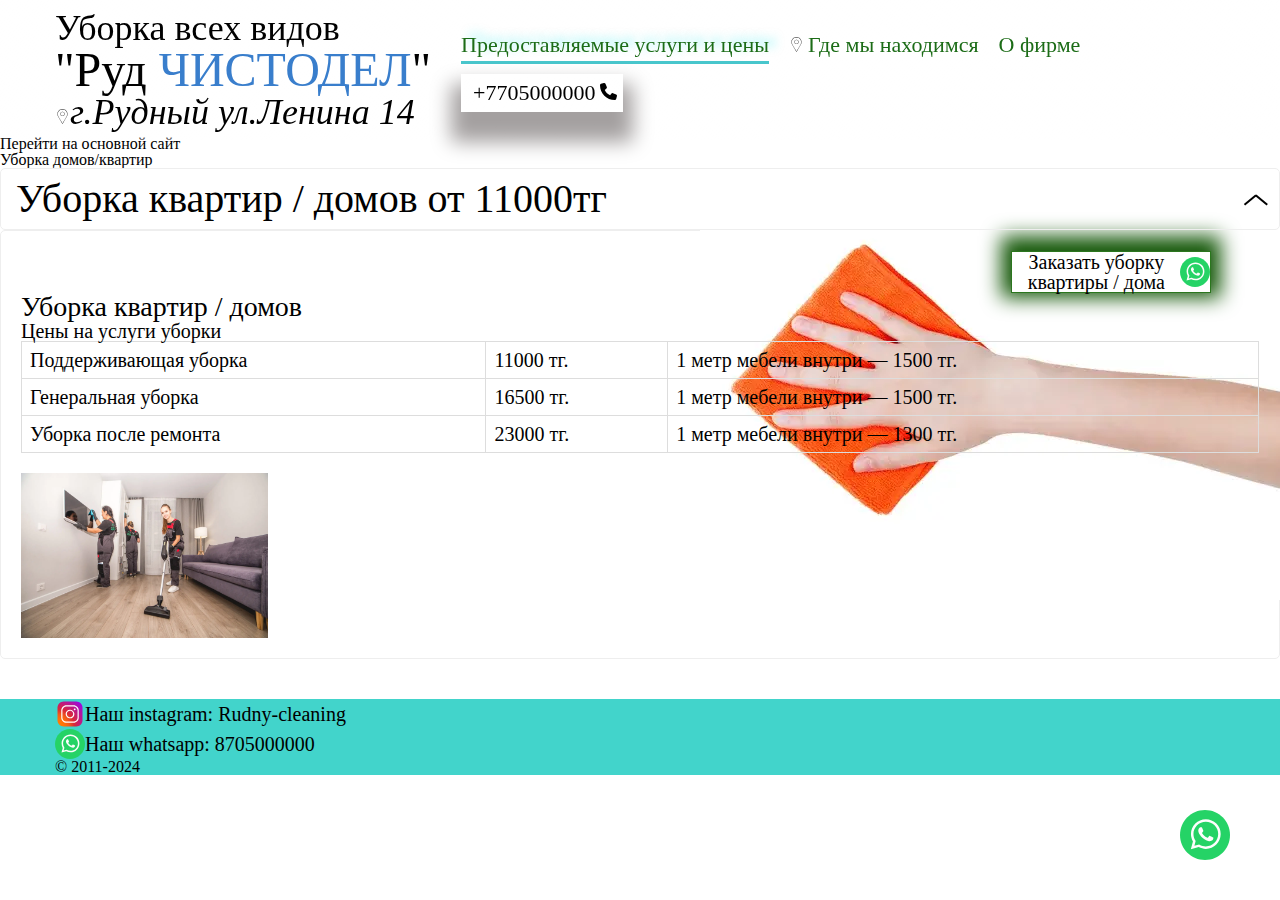
<file: house-cleaning.html>
<!DOCTYPE html>
<html lang="en">

<head>
	<title>HomePage</title>
	<meta charset="UTF-8">
	<meta name="format-detection" content="telephone=no">
	<!-- <style>body{opacity: 0;}</style> -->
	<link rel="stylesheet" href="css/style.min.css?_v=20241121174708">
	<link rel="shortcut icon" href="favicon.ico">
	<!-- <link rel="stylesheet" href="https://unpkg.com/leaflet@1.9.4/dist/leaflet.css?_v=20241121174708" integrity="sha256-p4NxAoJBhIIN+hmNHrzRCf9tD/miZyoHS5obTRR9BMY=" crossorigin="" /> -->

	<meta name="robots" content="noindex, nofollow">
	<meta name="viewport" content="width=device-width, initial-scale=1.0">

</head>

<body>

	<a href="https://wa.me/79001234567?text=Выберите%20один%20из%20вариантов:%0A1.%20Первый%20вариант%20текста%0A2.%20Второй%20вариант%20текста%0A3.%20Третий%20вариант%20текста" target="_blank">
		<div class="body-whatssap"></div>
	</a>




	<div class="hand"></div>
	<div class="wrapper">
		<header class="header">
			<div class="header__container">
				<div class="header__logo"><a href="" data-goto-header data-goto=".page" class="header__logo-link"><span>Уборка всех видов</span> <br>
						<!-- <span style="font-size: 48px;">"Руд&nbsp;<span style="color: #397ecc;text-shadow: -2px 5px 25px rgb(255, 255, 255);">ЧИСТОДЕЛ</span>&nbsp;(люб)"</span> -->
						<span class="header__span-rud">"Руд&nbsp;<span class="header__span-chistodel" style="color: #397ecc;text-shadow: -2px 5px 25px rgb(255, 255, 255);">ЧИСТОДЕЛ</span>"</span>
					</a>
					<div class="address" style="display:flex;">
						<div class="svg-location"><svg xmlns="http://www.w3.org/2000/svg" xmlns:xlink="http://www.w3.org/1999/xlink" version="1.1" width="15px" height="15px" viewBox="0 0 256 256" xml:space="preserve">

								<defs>
								</defs>
								<g style="stroke: none; stroke-width: 0; stroke-dasharray: none; stroke-linecap: butt; stroke-linejoin: miter; stroke-miterlimit: 10; fill: none; fill-rule: nonzero; opacity: 1;" transform="translate(1.4065934065934016 1.4065934065934016) scale(2.81 2.81)">
									<path d="M 45 90 c -0.354 0 -0.681 -0.187 -0.861 -0.491 l -4.712 -7.972 C 30.222 65.976 20.704 49.884 17.64 43.734 c -2.033 -4.169 -3.062 -8.646 -3.062 -13.313 C 14.578 13.647 28.225 0 45 0 c 16.774 0 30.422 13.647 30.422 30.422 c 0 4.664 -1.028 9.141 -3.056 13.305 c -0.012 0.023 -0.023 0.045 -0.036 0.067 c -3.095 6.193 -12.581 22.231 -21.757 37.743 l -4.712 7.972 C 45.681 89.813 45.354 90 45 90 z M 45 2 C 29.328 2 16.578 14.75 16.578 30.422 c 0 4.359 0.96 8.542 2.854 12.43 c 3.027 6.073 12.522 22.126 21.705 37.649 L 45 87.035 l 3.853 -6.517 c 9.187 -15.531 18.686 -31.591 21.717 -37.676 c 0.009 -0.017 0.018 -0.033 0.026 -0.049 c 1.875 -3.874 2.826 -8.036 2.826 -12.372 C 73.422 14.75 60.672 2 45 2 z" style="stroke: none; stroke-width: 1; stroke-dasharray: none; stroke-linecap: butt; stroke-linejoin: miter; stroke-miterlimit: 10; fill: rgb(0,0,0); fill-rule: nonzero; opacity: 1;" transform=" matrix(1 0 0 1 0 0) " stroke-linecap="round" />
									<path d="M 45 42.436 c -7.279 0 -13.2 -5.922 -13.2 -13.201 s 5.921 -13.2 13.2 -13.2 c 7.278 0 13.2 5.921 13.2 13.2 S 52.278 42.436 45 42.436 z M 45 18.035 c -6.176 0 -11.2 5.024 -11.2 11.2 c 0 6.176 5.024 11.201 11.2 11.201 s 11.2 -5.024 11.2 -11.201 C 56.2 23.059 51.176 18.035 45 18.035 z" style="stroke: none; stroke-width: 1; stroke-dasharray: none; stroke-linecap: butt; stroke-linejoin: miter; stroke-miterlimit: 10; fill: rgb(0,0,0); fill-rule: nonzero; opacity: 1;" transform=" matrix(1 0 0 1 0 0) " stroke-linecap="round" />
								</g>
							</svg></div>
						<address><a data-goto-header data-goto=".navigation" href="">г.Рудный ул.Ленина 14</a></address>
					</div>
				</div>
				<div class="header__menu menu">
					<button type="button" class="menu__icon icon-menu"><span></span></button>
					<nav class="menu__body">



						<ul class="menu__list">
							<li class="menu__item"><a href="#slide-1" data-goto-header data-goto=".page" class="menu__link services-and-pricies-link active">Предоставляемые услуги и цены</a></li>
							<!-- <li class="menu__item"><a href="#" data-goto-header data-goto=".section2" class="menu__link">Цены</a></li> -->
							<li class="menu__item">
								<span data-goto-header data-goto=".navigation" data-da=".header__container,768.999, 1" class="offset-svg-image-location">
									<a href="" style="cursor: pointer;">
										<svg xmlns="http://www.w3.org/2000/svg" xmlns:xlink="http://www.w3.org/1999/xlink" version="1.1" width="15px" height="15px" viewBox="0 0 256 256" xml:space="preserve">

											<defs>
											</defs>
											<g style="stroke: none; stroke-width: 0; stroke-dasharray: none; stroke-linecap: butt; stroke-linejoin: miter; stroke-miterlimit: 10; fill: none; fill-rule: nonzero; opacity: 1;" transform="translate(1.4065934065934016 1.4065934065934016) scale(2.81 2.81)">
												<path d="M 45 90 c -0.354 0 -0.681 -0.187 -0.861 -0.491 l -4.712 -7.972 C 30.222 65.976 20.704 49.884 17.64 43.734 c -2.033 -4.169 -3.062 -8.646 -3.062 -13.313 C 14.578 13.647 28.225 0 45 0 c 16.774 0 30.422 13.647 30.422 30.422 c 0 4.664 -1.028 9.141 -3.056 13.305 c -0.012 0.023 -0.023 0.045 -0.036 0.067 c -3.095 6.193 -12.581 22.231 -21.757 37.743 l -4.712 7.972 C 45.681 89.813 45.354 90 45 90 z M 45 2 C 29.328 2 16.578 14.75 16.578 30.422 c 0 4.359 0.96 8.542 2.854 12.43 c 3.027 6.073 12.522 22.126 21.705 37.649 L 45 87.035 l 3.853 -6.517 c 9.187 -15.531 18.686 -31.591 21.717 -37.676 c 0.009 -0.017 0.018 -0.033 0.026 -0.049 c 1.875 -3.874 2.826 -8.036 2.826 -12.372 C 73.422 14.75 60.672 2 45 2 z" style="stroke: none; stroke-width: 1; stroke-dasharray: none; stroke-linecap: butt; stroke-linejoin: miter; stroke-miterlimit: 10; fill: rgb(0,0,0); fill-rule: nonzero; opacity: 1;" transform=" matrix(1 0 0 1 0 0) " stroke-linecap="round" />
												<path d="M 45 42.436 c -7.279 0 -13.2 -5.922 -13.2 -13.201 s 5.921 -13.2 13.2 -13.2 c 7.278 0 13.2 5.921 13.2 13.2 S 52.278 42.436 45 42.436 z M 45 18.035 c -6.176 0 -11.2 5.024 -11.2 11.2 c 0 6.176 5.024 11.201 11.2 11.201 s 11.2 -5.024 11.2 -11.201 C 56.2 23.059 51.176 18.035 45 18.035 z" style="stroke: none; stroke-width: 1; stroke-dasharray: none; stroke-linecap: butt; stroke-linejoin: miter; stroke-miterlimit: 10; fill: rgb(0,0,0); fill-rule: nonzero; opacity: 1;" transform=" matrix(1 0 0 1 0 0) " stroke-linecap="round" />
											</g>
										</svg>
									</a>
								</span>


								<a href="#slide-2" data-goto-header data-goto=".navigation" class="menu__link where-are-we-link">

									Где мы находимся
								</a>
							</li>
							<li class="menu__item"><a href="#" data-goto-header data-goto=".footer" class="menu__link about-link about">О фирме</a></li>
							<li class="menu__item">

								<div>

									<div class="menu__button-block" data-da=".header__container,768.999, 1">
										<a href="tel:8705" class="menu__link menu__link_phone">+7705000000</a>
										<a href="tel:8705" class="menu__link menu__link_phone-image">
											<svg style="width: 17px;height:17px;     margin: -7px 3px 0px 4px; " xmlns="http://www.w3.org/2000/svg" viewBox="0 0 512 512"><!--!Font Awesome Free 6.6.0 by @fontawesome - https://fontawesome.com License - https://fontawesome.com/license/free Copyright 2024 Fonticons, Inc.-->
												<path d="M164.9 24.6c-7.7-18.6-28-28.5-47.4-23.2l-88 24C12.1 30.2 0 46 0 64C0 311.4 200.6 512 448 512c18 0 33.8-12.1 38.6-29.5l24-88c5.3-19.4-4.6-39.7-23.2-47.4l-96-40c-16.3-6.8-35.2-2.1-46.3 11.6L304.7 368C234.3 334.7 177.3 277.7 144 207.3L193.3 167c13.7-11.2 18.4-30 11.6-46.3l-40-96z" />
											</svg>
										</a>

									</div>
								</div>


							</li>
						</ul>
					</nav>
				</div>
			</div>
		</header>
		<main class="page house-cleaning-main-block">


			<header>
				<a href="/">Перейти на основной сайт</a>
			</header>


			<h1>Уборка домов/квартир</h1>




			<div data-spollers="650,min" data-one-spoller class="spollers house-cleaning">
				<details data-open class="spollers__item">
					<summary class="spollers__title " data-popup="">Уборка квартир / домов от 11000тг</summary>
					<div class="spollers__body">
						<article class="services-page__items">
							<div class="services-page__item">
								<section class="services-page__image services-image">
									<a href="" data-popup="">
										<img class="services-image__img" src="img/cleaning-appartaments.webp" srcset="
                img/cleaning-appartaments.webp 600w, 
                img/cleaning-appartaments.webp 1200w, 
                img/cleaning-appartaments.webp 1800w" sizes="(max-width: 600px) 100vw, (max-width: 1200px) 50vw, 33vw" decoding="async" alt="Photo of cleaning apartments by workers of the company">
									</a>
								</section>
								<section class="services-page__text services-page-text">
									<button class="services-page-text__whatsapp-button"><a href="https://wa.me/?text=Здравствуйте%2C%20я%20хочу%20заказать%20уборку%20квартиры%2Fдома" target="_blank">Заказать уборку квартиры / дома</a><a href="">
											<div class="whatsapp-footer__image"></div>
										</a></button>
									<div class="services-page-text__caption">
										<h2 class="services-page-text__title">Уборка квартир / домов</h2>
									</div>

									<div class="services-page-text__text">
										<h1>Цены на услуги уборки</h1>

										<table itemscope itemtype="https://schema.org/Table">
											<thead>
												<tr>
													<th>Тип уборки</th>
													<th>Цена</th>
													<th>Дополнительно</th>
												</tr>
											</thead>
											<tbody>
												<tr itemprop="row">
													<td data-label="Тип уборки" itemprop="name">Поддерживающая уборка</td>
													<td data-label="Цена" itemprop="price" itemscope itemtype="https://schema.org/PriceSpecification">
														<span itemprop="priceCurrency" content="KZT">11000</span> тг.
														<meta itemprop="price" content="11000">
													</td>
													<td data-label="Дополнительно" itemprop="additionalType" itemscope itemtype="https://schema.org/Offer">
														<span itemprop="name">1 метр мебели внутри</span> —
														<span itemprop="price" itemscope itemtype="https://schema.org/PriceSpecification">
															<span itemprop="priceCurrency" content="KZT">1500</span> тг.
															<meta itemprop="price" content="1500">
														</span>
													</td>
												</tr>

												<tr itemprop="row">
													<td data-label="Тип уборки" itemprop="name">Генеральная уборка</td>
													<td data-label="Цена" itemprop="price" itemscope itemtype="https://schema.org/PriceSpecification">
														<span itemprop="priceCurrency" content="KZT">16500</span> тг.
														<meta itemprop="price" content="16500">
													</td>
													<td data-label="Дополнительно" itemprop="additionalType" itemscope itemtype="https://schema.org/Offer">
														<span itemprop="name">1 метр мебели внутри</span> —
														<span itemprop="price" itemscope itemtype="https://schema.org/PriceSpecification">
															<span itemprop="priceCurrency" content="KZT">1500</span> тг.
															<meta itemprop="price" content="1500">
														</span>
													</td>
												</tr>





												<tr itemprop="row">
													<td data-label="Тип уборки" itemprop="name">Уборка после ремонта</td>
													<td data-label="Цена" itemprop="price" itemscope itemtype="https://schema.org/PriceSpecification">
														<span itemprop="priceCurrency" content="KZT">23000</span> тг.
														<meta itemprop="price" content="23000">
													</td>
													<td data-label="Дополнительно" itemprop="additionalType" itemscope itemtype="https://schema.org/Offer">
														<span itemprop="name">1 метр мебели внутри</span> —
														<span itemprop="price" itemscope itemtype="https://schema.org/PriceSpecification">
															<span itemprop="priceCurrency" content="KZT">1300</span> тг.
															<meta itemprop="price" content="1300">
														</span>
													</td>
												</tr>
											</tbody>
										</table>
									</div>
								</section>
							</div>
						</article>
					</div>
				</details>
			</div>

		</main>




		<footer data-fp-section class="footer">
			<div class="footer__container">

				<div class="footer__icons icons-footer">
					<div class="icons-footer__instagram" style="display: flex;flex-direction: column;">
						<!-- <svg xmlns="http://www.w3.org/2000/svg" width="24" height="24" viewBox="0 0 24 24" fill="none">
					<rect width="24" height="24" fill="#E1306C"/>
					<linearGradient id="gradient1" x1="12" y1="2" x2="12" y2="22" gradientUnits="userSpaceOnUse">
					  <stop offset="0%" stop-color="#f58529"/>
					  <stop offset="20%" stop-color="#feda77"/>
					  <stop offset="40%" stop-color="#dd2a7b"/>
					  <stop offset="60%" stop-color="#8134af"/>
					  <stop offset="80%" stop-color="#515bd4"/>
					</linearGradient>
					<path fill="url(#gradient1)" d="M12 2.163c3.204 0 3.584.012 4.85.07 1.366.062 2.633.332 3.608 1.307.975.975 1.244 2.242 1.307 3.608.058 1.266.07 1.646.07 4.852s-.012 3.586-.07 4.852c-.063 1.366-.332 2.633-1.307 3.608-.975.975-2.242 1.244-3.608 1.307-1.266.058-1.646.07-4.85.07s-3.584-.012-4.85-.07c-1.366-.063-2.633-.332-3.608-1.307-.975-.975-1.244-2.242-1.307-3.608-.058-1.266-.07-1.646-.07-4.852s.012-3.586.07-4.852c.063-1.366.332-2.633 1.307-3.608.975-.975 2.242-1.244 3.608-1.307 1.266-.058 1.646-.07 4.85-.07zm0-2.163c-3.259 0-3.67.014-4.947.072-1.546.067-2.916.364-4.007 1.456-1.091 1.091-1.388 2.461-1.456 4.007-.058 1.277-.072 1.688-.072 4.947s.014 3.67.072 4.947c.067 1.546.364 2.916 1.456 4.007 1.091 1.091 2.461 1.388 4.007 1.456 1.277.058 1.688.072 4.947.072s3.67-.014 4.947-.072c1.546-.067 2.916-.364 4.007-1.456 1.091-1.091 1.388-2.461 1.456-4.007.058-1.277.072-1.688.072-4.947s-.014-3.67-.072-4.947c-.067-1.546-.364-2.916-1.456-4.007-1.091-1.091-2.461-1.388-4.007-1.456-1.277-.058-1.688-.072-4.947-.072z"/>
					<path fill="url(#gradient1)" d="M12 5.838a6.162 6.162 0 100 12.324 6.162 6.162 0 000-12.324zm0 10.162a3.999 3.999 0 110-7.998 3.999 3.999 0 010 7.998zm6.406-11.845a1.44 1.44 0 11-2.879 0 1.44 1.44 0 012.879 0z"/>
				  </svg> -->



						<!-- <a href="https://www.instagram.com/" target="_blank">Наш инст:<div class="instagram" style="background-image: url(img/instagram.webp);background-size: contain; width: 50px;height: 40px;"></div></a>
				  <h3><a href="https://www.instagram.com/" target="_blank">Rudny-cleaning</a></h3> -->




						<a href="https://www.instagram.com/" target="_blank">
							<div class="icons-footer__instagram instagram-footer">
								<div class="instagram-footer__image"></div>

								<a href="https://www.instagram.com" target="_blank">
									<div class="instagram-footer__title">
										Наш instagram: Rudny-cleaning
									</div>
								</a>
							</div>
						</a>

						<a href="https://wa.me/79001234567?text=Привет!%20Меня%20интересует%20ваша%20услуга." target="_blank">
							<div class="icons-footer__whatsapp whatsapp-footer">
								<div class="whatsapp-footer__image"></div>

								<a href="https://wa.me/79001234567?text=Привет!%20Меня%20интересует%20ваша%20услуга." target="_blank">
									<div class="whatsapp-footer__title">
										Наш whatsapp: 8705000000
									</div>
								</a>

							</div>
						</a>

					</div>







				</div>
				<p>&copy; 2011-2024</p>
			</div>
		</footer>
		<div id="popup1" aria-hidden="true" class="popup">
			<div class="popup__wrapper">
				<div class="popup__content">
					<button data-close type="button" class="popup__close">Закрыть</button>
					<div class="popup__text">
						<!-- Оболонка слайдера -->
						<div class="popup__slider swiper">
							<!-- Частина слайдера, що рухається -->
							<div class="popup__slider-wrapper swiper-wrapper">
								<!-- Слайд -->




								<div data-spollers="200,max" data-one-spoller class="spollers house-cleaning popup__slide swiper-slide">
									<details data-open class="spollers__item">
										<summary class="spollers__title " style="pointer-events: none;" data-popup="#popup">Уборка квартир / домов от 11000тг</summary>
										<div class="spollers__body">
											<article class="services-page__items">
												<div class="services-page__item">
													<section class="services-page__image services-image">
														<img class="services-image__img" style="width: 100%;height: auto;object-fit: contain; " src="img/cleaning-appartaments.webp" srcset="
					img/cleaning-appartaments.webp 600w, 
					img/cleaning-appartaments.webp 1200w, 
					img/cleaning-appartaments.webp 1800w" sizes="(max-width: 600px) 100vw, (max-width: 1200px) 50vw, 33vw" decoding="async" alt="Photo of cleaning apartments by workers of the company">
													</section>
													<section class="services-page__text services-page-text">
														<div class="services-page-text__caption">
															<h2 class="services-page-text__title">Уборка квартир / домов</h2>
														</div>
														<div class="services-page-text__text">
															<h1>Цены на услуги уборки</h1>

															<table itemscope itemtype="https://schema.org/Table">
																<thead>
																	<tr>
																		<th>Тип уборки</th>
																		<th>Цена</th>
																		<th>Дополнительно</th>
																	</tr>
																</thead>
																<tbody>
																	<tr itemprop="row">
																		<td data-label="Тип уборки" itemprop="name">Поддерживающая уборка</td>
																		<td data-label="Цена" itemprop="price" itemscope itemtype="https://schema.org/PriceSpecification">
																			<span itemprop="priceCurrency" content="KZT">11000</span> тг.
																			<meta itemprop="price" content="11000">
																		</td>
																		<td data-label="Дополнительно" itemprop="additionalType" itemscope itemtype="https://schema.org/Offer">
																			<span itemprop="name">1 метр мебели внутри</span> —
																			<span itemprop="price" itemscope itemtype="https://schema.org/PriceSpecification">
																				<span itemprop="priceCurrency" content="KZT">1500</span> тг.
																				<meta itemprop="price" content="1500">
																			</span>
																		</td>
																	</tr>

																	<tr itemprop="row">
																		<td data-label="Тип уборки" itemprop="name">Генеральная уборка</td>
																		<td data-label="Цена" itemprop="price" itemscope itemtype="https://schema.org/PriceSpecification">
																			<span itemprop="priceCurrency" content="KZT">16500</span> тг.
																			<meta itemprop="price" content="16500">
																		</td>
																		<td data-label="Дополнительно" itemprop="additionalType" itemscope itemtype="https://schema.org/Offer">
																			<span itemprop="name">1 метр мебели внутри</span> —
																			<span itemprop="price" itemscope itemtype="https://schema.org/PriceSpecification">
																				<span itemprop="priceCurrency" content="KZT">1500</span> тг.
																				<meta itemprop="price" content="1500">
																			</span>
																		</td>
																	</tr>





																	<tr itemprop="row">
																		<td data-label="Тип уборки" itemprop="name">Уборка после ремонта</td>
																		<td data-label="Цена" itemprop="price" itemscope itemtype="https://schema.org/PriceSpecification">
																			<span itemprop="priceCurrency" content="KZT">23000</span> тг.
																			<meta itemprop="price" content="23000">
																		</td>
																		<td data-label="Дополнительно" itemprop="additionalType" itemscope itemtype="https://schema.org/Offer">
																			<span itemprop="name">1 метр мебели внутри</span> —
																			<span itemprop="price" itemscope itemtype="https://schema.org/PriceSpecification">
																				<span itemprop="priceCurrency" content="KZT">1300</span> тг.
																				<meta itemprop="price" content="1300">
																			</span>
																		</td>
																	</tr>
																</tbody>
															</table>
														</div>
													</section>
												</div>
											</article>
										</div>
									</details>
								</div>
								<div data-spollers="200,max" class="spollers windows-cleaning popup__slide swiper-slide">
									<details data-open class="spollers__item">
										<summary class="spollers__title" style="pointer-events: none;" data-popup="#popup">Мойка окон / балконов от 11000тг</summary>
										<div class="spollers__body">
											<article class="services-page__items">
												<div class="services-page__item">
													<section class="services-page__image">
														<img class="services-image__img" style="width: 100%;height: auto;object-fit: contain; " src="img/balcony-washing.webp" srcset="
								img/balcony-washing.webp 600w, 
								img/balcony-washing.webp 1200w, 
								img/balcony-washing.webp 1800w" sizes="(max-width: 600px) 100vw, (max-width: 1200px) 50vw, 33vw" decoding="async" alt="Photo of washing windows by worker of the company">
													</section>
													<section class="services-page__text services-page-text">
														<div class="services-page-text__caption">
															<h2 class="services-page-text__title">Мойка окон / балконов
															</h2>
														</div>
														<div class="services-page-text__text">
															<h1>Цены на услуги уборки</h1>

															<table itemscope itemtype="https://schema.org/Table">
																<thead>
																	<tr>
																		<th>Тип уборки</th>
																		<th>Цена</th>
																		<th>Дополнительно</th>
																	</tr>
																</thead>
																<tbody>
																	<tr itemprop="row">
																		<td data-label="Тип уборки" itemprop="name">Поддерживающая уборка</td>
																		<td data-label="Цена" itemprop="price" itemscope itemtype="https://schema.org/PriceSpecification">
																			<span itemprop="priceCurrency" content="KZT">11000</span> тг.
																			<meta itemprop="price" content="11000">
																		</td>
																		<td data-label="Дополнительно" itemprop="additionalType" itemscope itemtype="https://schema.org/Offer">
																			<span itemprop="name">1 метр мебели внутри</span> —
																			<span itemprop="price" itemscope itemtype="https://schema.org/PriceSpecification">
																				<span itemprop="priceCurrency" content="KZT">1500</span> тг.
																				<meta itemprop="price" content="1500">
																			</span>
																		</td>
																	</tr>
																	<tr itemprop="row">
																		<td data-label="Тип уборки" itemprop="name">Генеральная уборка</td>
																		<td data-label="Цена" itemprop="price" itemscope itemtype="https://schema.org/PriceSpecification">
																			<span itemprop="priceCurrency" content="KZT">16500</span> тг.
																			<meta itemprop="price" content="16500">
																		</td>
																		<td data-label="Дополнительно" itemprop="additionalType" itemscope itemtype="https://schema.org/Offer">
																			<span itemprop="name">1 метр мебели внутри</span> —
																			<span itemprop="price" itemscope itemtype="https://schema.org/PriceSpecification">
																				<span itemprop="priceCurrency" content="KZT">1500</span> тг.
																				<meta itemprop="price" content="1500">
																			</span>
																		</td>
																	</tr>
																	<tr itemprop="row">
																		<td data-label="Тип уборки" itemprop="name">Уборка после ремонта</td>
																		<td data-label="Цена" itemprop="price" itemscope itemtype="https://schema.org/PriceSpecification">
																			<span itemprop="priceCurrency" content="KZT">23000</span> тг.
																			<meta itemprop="price" content="23000">
																		</td>
																		<td data-label="Дополнительно" itemprop="additionalType" itemscope itemtype="https://schema.org/Offer">
																			<span itemprop="name">1 метр мебели внутри</span> —
																			<span itemprop="price" itemscope itemtype="https://schema.org/PriceSpecification">
																				<span itemprop="priceCurrency" content="KZT">1300</span> тг.
																				<meta itemprop="price" content="1300">
																			</span>
																		</td>
																	</tr>
																</tbody>
															</table>
														</div>
													</section>
												</div>
											</article>
										</div>
									</details>
								</div>
								<div data-spollers="200,max" class="spollers chemical-cleaning popup__slide swiper-slide">
									<details data-open class="spollers__item">
										<summary class="spollers__title" style="pointer-events: none;" data-popup="#popup">Хим.чистка мягкой мебели от 11000тг</summary>
										<div class="spollers__body">

											<article class="services-page__items">
												<div class="services-page__item">
													<section class="services-page__image services-image">
														<img class="services-image__img" style="width: 100%;height: auto;object-fit: contain; " src="img/chemical-cleaning.webp" srcset="
						img/chemical-cleaning.webp 600w, 
						img/chemical-cleaning.webp 1200w, 
						img/chemical-cleaning.webp 1800w" sizes="(max-width: 600px) 100vw, (max-width: 1200px) 50vw, 33vw" decoding="async" alt="Photo of a sofa being dry cleaned by an employee of the company">
													</section>
													<section class="services-page__text services-page-text">
														<div class="services-page-text__caption">
															<h2 class="services-page-text__title">Хим.чистка мягкой мебели
															</h2>
														</div>
														<div class="services-page-text__text">
															<h1>Цены на услуги хим.чистки</h1>

															<table itemscope itemtype="https://schema.org/Table">
																<thead>
																	<tr>
																		<th>Тип уборки</th>
																		<th>Цена</th>
																		<th>Дополнительно</th>
																	</tr>
																</thead>
																<tbody>
																	<tr itemprop="row">
																		<td data-label="Тип уборки" itemprop="name">Поддерживающая уборка</td>
																		<td data-label="Цена" itemprop="price" itemscope itemtype="https://schema.org/PriceSpecification">
																			<span itemprop="priceCurrency" content="KZT">11000</span> тг.
																			<meta itemprop="price" content="11000">
																		</td>
																		<td data-label="Дополнительно" itemprop="additionalType" itemscope itemtype="https://schema.org/Offer">
																			<span itemprop="name">1 метр мебели внутри</span> —
																			<span itemprop="price" itemscope itemtype="https://schema.org/PriceSpecification">
																				<span itemprop="priceCurrency" content="KZT">1500</span> тг.
																				<meta itemprop="price" content="1500">
																			</span>
																		</td>
																	</tr>
																	<tr itemprop="row">
																		<td data-label="Тип уборки" itemprop="name">Генеральная уборка</td>
																		<td data-label="Цена" itemprop="price" itemscope itemtype="https://schema.org/PriceSpecification">
																			<span itemprop="priceCurrency" content="KZT">16500</span> тг.
																			<meta itemprop="price" content="16500">
																		</td>
																		<td data-label="Дополнительно" itemprop="additionalType" itemscope itemtype="https://schema.org/Offer">
																			<span itemprop="name">1 метр мебели внутри</span> —
																			<span itemprop="price" itemscope itemtype="https://schema.org/PriceSpecification">
																				<span itemprop="priceCurrency" content="KZT">1500</span> тг.
																				<meta itemprop="price" content="1500">
																			</span>
																		</td>
																	</tr>
																	<tr itemprop="row">
																		<td data-label="Тип уборки" itemprop="name">Уборка после ремонта</td>
																		<td data-label="Цена" itemprop="price" itemscope itemtype="https://schema.org/PriceSpecification">
																			<span itemprop="priceCurrency" content="KZT">23000</span> тг.
																			<meta itemprop="price" content="23000">
																		</td>
																		<td data-label="Дополнительно" itemprop="additionalType" itemscope itemtype="https://schema.org/Offer">
																			<span itemprop="name">1 метр мебели внутри</span> —
																			<span itemprop="price" itemscope itemtype="https://schema.org/PriceSpecification">
																				<span itemprop="priceCurrency" content="KZT">1300</span> тг.
																				<meta itemprop="price" content="1300">
																			</span>
																		</td>
																	</tr>
																</tbody>
															</table>
														</div>
													</section>
												</div>
											</article>
										</div>
									</details>
								</div>



								<!-- <div class="popup__slide swiper-slide">
                            <div data-spollers  data-one-spoller class="spollers house-cleaning">
								<details data-open class="spollers__item">
									<summary class="spollers__title " data-popup="#popup" >Уборка квартир / домов от 11000тг</summary>
									<div class="spollers__body">
										<article class="services-page__items">
											<div class="services-page__item">
												<section class="services-page__image services-image">
													<img class="services-image__img" style="width: 100%;height: auto;object-fit: contain; " 
						src="img/cleaning-appartaments.webp" 
						srcset="
						img/cleaning-appartaments.webp 600w, 
						img/cleaning-appartaments.webp 1200w, 
						img/cleaning-appartaments.webp 1800w" 
						sizes="(max-width: 600px) 100vw, (max-width: 1200px) 50vw, 33vw" 
						decoding="async" 
						alt="Photo of cleaning apartments by workers of the company">
												</section>
												<section class="services-page__text services-page-text">
													<div class="services-page-text__caption"><h2 class="services-page-text__title">Уборка квартир / домов</h2></div>
													<div class="services-page-text__text"><h1>Цены на услуги уборки</h1>
						
														<table itemscope itemtype="https://schema.org/Table">
															<thead>
																<tr>
																	<th>Тип уборки</th>
																	<th>Цена</th>
																	<th>Дополнительно</th>
																</tr>
															</thead>
															<tbody>
																<tr itemprop="row">
																	<td itemprop="name">Поддерживающая уборка</td>
																	<td itemprop="price" itemscope itemtype="https://schema.org/PriceSpecification">
																		<span itemprop="priceCurrency" content="KZT">11000</span> тг.
																		<meta itemprop="price" content="11000">
																	</td>
																	<td itemprop="additionalType" itemscope itemtype="https://schema.org/Offer">
																		<span itemprop="name">1 метр мебели внутри</span> — 
																		<span itemprop="price" itemscope itemtype="https://schema.org/PriceSpecification">
																			<span itemprop="priceCurrency" content="KZT">1500</span> тг.
																			<meta itemprop="price" content="1500">
																		</span>
																	</td>
																</tr>
																<tr itemprop="row">
																	<td itemprop="name">Генеральная уборка</td>
																	<td itemprop="price" itemscope itemtype="https://schema.org/PriceSpecification">
																		<span itemprop="priceCurrency" content="KZT">16500</span> тг.
																		<meta itemprop="price" content="16500">
																	</td>
																	<td itemprop="additionalType" itemscope itemtype="https://schema.org/Offer">
																		<span itemprop="name">1 метр мебели внутри</span> — 
																		<span itemprop="price" itemscope itemtype="https://schema.org/PriceSpecification">
																			<span itemprop="priceCurrency" content="KZT">1500</span> тг.
																			<meta itemprop="price" content="1500">
																		</span>
																	</td>
																</tr>
																<tr itemprop="row">
																	<td itemprop="name">Уборка после ремонта</td>
																	<td itemprop="price" itemscope itemtype="https://schema.org/PriceSpecification">
																		<span itemprop="priceCurrency" content="KZT">23000</span> тг.
																		<meta itemprop="price" content="23000">
																	</td>
																	<td itemprop="additionalType" itemscope itemtype="https://schema.org/Offer">
																		<span itemprop="name">1 метр мебели внутри</span> — 
																		<span itemprop="price" itemscope itemtype="https://schema.org/PriceSpecification">
																			<span itemprop="priceCurrency" content="KZT">1300</span> тг.
																			<meta itemprop="price" content="1300">
																		</span>
																	</td>
																</tr>
															</tbody>
														</table></div>
														<button style="border: 1px solid black;" type="submit" class="button">(кнопка)Заказать. и здесь popup на ватсапп заказать именно Уборку квартир и домов </button>
												</section>
											</div>
										</article>
									</div>
								</details>
							</div>
                        </div> -->
								<!-- <div class="popup__slide swiper-slide">
                            	
						<div  data-spollers class="spollers windows-cleaning">
							<details data-open class="spollers__item">
								<summary class="spollers__title">Мойка окон / балконов от 11000тг</summary>
								<div class="spollers__body">
									<article class="services-page__items">
										<div class="services-page__item">
											<section class="services-page__image">
												<img class="services-image__img" style="width: 100%;height: auto;object-fit: contain; " 
								src="img/balcony-washing.webp" 
								srcset="
								img/balcony-washing.webp 600w, 
								img/balcony-washing.webp 1200w, 
								img/balcony-washing.webp 1800w" 
								sizes="(max-width: 600px) 100vw, (max-width: 1200px) 50vw, 33vw" 
								decoding="async" 
								alt="Photo of washing windows by worker of the company">
											</section>
											<section class="services-page__text services-page-text">
												<div class="services-page-text__caption"><h2 class="services-page-text__title">Мойка окон / балконов
												</h2></div>
												<div class="services-page-text__text"><h1>Цены на услуги уборки</h1>
								
													<table itemscope itemtype="https://schema.org/Table">
														<thead>
															<tr>
																<th>Тип уборки</th>
																<th>Цена</th>
																<th>Дополнительно</th>
															</tr>
														</thead>
														<tbody>
															<tr itemprop="row">
																<td itemprop="name">Поддерживающая уборка</td>
																<td itemprop="price" itemscope itemtype="https://schema.org/PriceSpecification">
																	<span itemprop="priceCurrency" content="KZT">11000</span> тг.
																	<meta itemprop="price" content="11000">
																</td>
																<td itemprop="additionalType" itemscope itemtype="https://schema.org/Offer">
																	<span itemprop="name">1 метр мебели внутри</span> — 
																	<span itemprop="price" itemscope itemtype="https://schema.org/PriceSpecification">
																		<span itemprop="priceCurrency" content="KZT">1500</span> тг.
																		<meta itemprop="price" content="1500">
																	</span>
																</td>
															</tr>
															<tr itemprop="row">
																<td itemprop="name">Генеральная уборка</td>
																<td itemprop="price" itemscope itemtype="https://schema.org/PriceSpecification">
																	<span itemprop="priceCurrency" content="KZT">16500</span> тг.
																	<meta itemprop="price" content="16500">
																</td>
																<td itemprop="additionalType" itemscope itemtype="https://schema.org/Offer">
																	<span itemprop="name">1 метр мебели внутри</span> — 
																	<span itemprop="price" itemscope itemtype="https://schema.org/PriceSpecification">
																		<span itemprop="priceCurrency" content="KZT">1500</span> тг.
																		<meta itemprop="price" content="1500">
																	</span>
																</td>
															</tr>
															<tr itemprop="row">
																<td itemprop="name">Уборка после ремонта</td>
																<td itemprop="price" itemscope itemtype="https://schema.org/PriceSpecification">
																	<span itemprop="priceCurrency" content="KZT">23000</span> тг.
																	<meta itemprop="price" content="23000">
																</td>
																<td itemprop="additionalType" itemscope itemtype="https://schema.org/Offer">
																	<span itemprop="name">1 метр мебели внутри</span> — 
																	<span itemprop="price" itemscope itemtype="https://schema.org/PriceSpecification">
																		<span itemprop="priceCurrency" content="KZT">1300</span> тг.
																		<meta itemprop="price" content="1300">
																	</span>
																</td>
															</tr>
														</tbody>
													</table></div>
											</section>
										</div>
									</article>
								</div>
							</details>
						</div>
                        </div> -->
								<!-- <div class="popup__slide swiper-slide"> -->

								<!-- <div data-spollers class="spollers chemical-cleaning">
							<details data-open class="spollers__item">
								<summary class="spollers__title">Хим.чистка мягкой мебели от 11000тг</summary>
								<div class="spollers__body">
									
							<article class="services-page__items">
								<div class="services-page__item">
									<section class="services-page__image services-image">
										<img class="services-image__img" style="width: 100%;height: auto;object-fit: contain; " 
						src="img/chemical-cleaning.webp" 
						srcset="
						img/chemical-cleaning.webp 600w, 
						img/chemical-cleaning.webp 1200w, 
						img/chemical-cleaning.webp 1800w" 
						sizes="(max-width: 600px) 100vw, (max-width: 1200px) 50vw, 33vw" 
						decoding="async" 
						alt="Photo of a sofa being dry cleaned by an employee of the company">
									</section>
									<section class="services-page__text services-page-text">
										<div class="services-page-text__caption"><h2 class="services-page-text__title">Хим.чистка мягкой мебели
										</h2></div>
										<div class="services-page-text__text"><h1>Цены на услуги хим.чистки</h1>
						
											<table itemscope itemtype="https://schema.org/Table">
												<thead>
													<tr>
														<th>Тип уборки</th>
														<th>Цена</th>
														<th>Дополнительно</th>
													</tr>
												</thead>
												<tbody>
													<tr itemprop="row">
														<td itemprop="name">Поддерживающая уборка</td>
														<td itemprop="price" itemscope itemtype="https://schema.org/PriceSpecification">
															<span itemprop="priceCurrency" content="KZT">11000</span> тг.
															<meta itemprop="price" content="11000">
														</td>
														<td itemprop="additionalType" itemscope itemtype="https://schema.org/Offer">
															<span itemprop="name">1 метр мебели внутри</span> — 
															<span itemprop="price" itemscope itemtype="https://schema.org/PriceSpecification">
																<span itemprop="priceCurrency" content="KZT">1500</span> тг.
																<meta itemprop="price" content="1500">
															</span>
														</td>
													</tr>
													<tr itemprop="row">
														<td itemprop="name">Генеральная уборка</td>
														<td itemprop="price" itemscope itemtype="https://schema.org/PriceSpecification">
															<span itemprop="priceCurrency" content="KZT">16500</span> тг.
															<meta itemprop="price" content="16500">
														</td>
														<td itemprop="additionalType" itemscope itemtype="https://schema.org/Offer">
															<span itemprop="name">1 метр мебели внутри</span> — 
															<span itemprop="price" itemscope itemtype="https://schema.org/PriceSpecification">
																<span itemprop="priceCurrency" content="KZT">1500</span> тг.
																<meta itemprop="price" content="1500">
															</span>
														</td>
													</tr>
													<tr itemprop="row">
														<td itemprop="name">Уборка после ремонта</td>
														<td itemprop="price" itemscope itemtype="https://schema.org/PriceSpecification">
															<span itemprop="priceCurrency" content="KZT">23000</span> тг.
															<meta itemprop="price" content="23000">
														</td>
														<td itemprop="additionalType" itemscope itemtype="https://schema.org/Offer">
															<span itemprop="name">1 метр мебели внутри</span> — 
															<span itemprop="price" itemscope itemtype="https://schema.org/PriceSpecification">
																<span itemprop="priceCurrency" content="KZT">1300</span> тг.
																<meta itemprop="price" content="1300">
															</span>
														</td>
													</tr>
												</tbody>
											</table></div>
									</section>
								</div>
							</article>
								</div>
							</details>
						</div> -->
							</div>
						</div>

						<!-- Якщо потрібна пагінація -->
						<div class="swiper-pagination"></div>
						<!-- Якщо потрібна навігація (ліворуч/праворуч) -->
						<button type="button" class="swiper-button-prev"></button>
						<button type="button" class="swiper-button-next"></button>
						<!-- Якщо потрібен скролбар -->
						<div class="swiper-scrollbar"></div>
					</div>
				</div>
			</div>
		</div>
	</div>


	<div id="popup2" aria-hidden="true" class="popup">
		<div class="popup__wrapper">
			<div class="popup__content">
				<button data-close type="button" class="popup__close">Закрыть</button>
				<div class="popup__text">
					<!-- Оболонка слайдера -->
					<div class="popup__slider swiper">
						<!-- Частина слайдера, що рухається -->
						<div class="popup__slider-wrapper swiper-wrapper">
							<!-- Слайд -->

							<div data-spollers="200,max" class="spollers windows-cleaning popup__slide swiper-slide">
								<details data-open class="spollers__item">
									<summary class="spollers__title" style="pointer-events: none;" data-popup="#popup">Мойка окон / балконов от 11000тг</summary>
									<div class="spollers__body">
										<article class="services-page__items">
											<div class="services-page__item">
												<section class="services-page__image">
													<img class="services-image__img" style="width: 100%;height: auto;object-fit: contain; " src="img/balcony-washing.webp" srcset="
								img/balcony-washing.webp 600w, 
								img/balcony-washing.webp 1200w, 
								img/balcony-washing.webp 1800w" sizes="(max-width: 600px) 100vw, (max-width: 1200px) 50vw, 33vw" decoding="async" alt="Photo of washing windows by worker of the company">
												</section>
												<section class="services-page__text services-page-text">
													<div class="services-page-text__caption">
														<h2 class="services-page-text__title">Мойка окон / балконов
														</h2>
													</div>
													<div class="services-page-text__text">
														<h1>Цены на услуги уборки</h1>

														<table itemscope itemtype="https://schema.org/Table">
															<thead>
																<tr>
																	<th>Тип уборки</th>
																	<th>Цена</th>
																	<th>Дополнительно</th>
																</tr>
															</thead>
															<tbody>
																<tr itemprop="row">
																	<td data-label="Тип уборки" itemprop="name">Поддерживающая уборка</td>
																	<td data-label="Цена" itemprop="price" itemscope itemtype="https://schema.org/PriceSpecification">
																		<span itemprop="priceCurrency" content="KZT">11000</span> тг.
																		<meta itemprop="price" content="11000">
																	</td>
																	<td data-label="Дополнительно" itemprop="additionalType" itemscope itemtype="https://schema.org/Offer">
																		<span itemprop="name">1 метр мебели внутри</span> —
																		<span itemprop="price" itemscope itemtype="https://schema.org/PriceSpecification">
																			<span itemprop="priceCurrency" content="KZT">1500</span> тг.
																			<meta itemprop="price" content="1500">
																		</span>
																	</td>
																</tr>
																<tr itemprop="row">
																	<td data-label="Тип уборки" itemprop="name">Генеральная уборка</td>
																	<td data-label="Цена" itemprop="price" itemscope itemtype="https://schema.org/PriceSpecification">
																		<span itemprop="priceCurrency" content="KZT">16500</span> тг.
																		<meta itemprop="price" content="16500">
																	</td>
																	<td data-label="Дополнительно" itemprop="additionalType" itemscope itemtype="https://schema.org/Offer">
																		<span itemprop="name">1 метр мебели внутри</span> —
																		<span itemprop="price" itemscope itemtype="https://schema.org/PriceSpecification">
																			<span itemprop="priceCurrency" content="KZT">1500</span> тг.
																			<meta itemprop="price" content="1500">
																		</span>
																	</td>
																</tr>
																<tr itemprop="row">
																	<td data-label="Тип уборки" itemprop="name">Уборка после ремонта</td>
																	<td data-label="Цена" itemprop="price" itemscope itemtype="https://schema.org/PriceSpecification">
																		<span itemprop="priceCurrency" content="KZT">23000</span> тг.
																		<meta itemprop="price" content="23000">
																	</td>
																	<td data-label="Дополнительно" itemprop="additionalType" itemscope itemtype="https://schema.org/Offer">
																		<span itemprop="name">1 метр мебели внутри</span> —
																		<span itemprop="price" itemscope itemtype="https://schema.org/PriceSpecification">
																			<span itemprop="priceCurrency" content="KZT">1300</span> тг.
																			<meta itemprop="price" content="1300">
																		</span>
																	</td>
																</tr>
															</tbody>
														</table>
													</div>
												</section>
											</div>
										</article>
									</div>
								</details>
							</div>

							<div data-spollers="200,max" data-one-spoller class="spollers house-cleaning popup__slide swiper-slide">
								<details data-open class="spollers__item">
									<summary class="spollers__title " style="pointer-events: none;" data-popup="#popup">Уборка квартир / домов от 11000тг</summary>
									<div class="spollers__body">
										<article class="services-page__items">
											<div class="services-page__item">
												<section class="services-page__image services-image">
													<img class="services-image__img" style="width: 100%;height: auto;object-fit: contain; " src="img/cleaning-appartaments.webp" srcset="
					img/cleaning-appartaments.webp 600w, 
					img/cleaning-appartaments.webp 1200w, 
					img/cleaning-appartaments.webp 1800w" sizes="(max-width: 600px) 100vw, (max-width: 1200px) 50vw, 33vw" decoding="async" alt="Photo of cleaning apartments by workers of the company">
												</section>
												<section class="services-page__text services-page-text">
													<div class="services-page-text__caption">
														<h2 class="services-page-text__title">Уборка квартир / домов</h2>
													</div>
													<div class="services-page-text__text">
														<h1>Цены на услуги уборки</h1>

														<table itemscope itemtype="https://schema.org/Table">
															<thead>
																<tr>
																	<th>Тип уборки</th>
																	<th>Цена</th>
																	<th>Дополнительно</th>
																</tr>
															</thead>
															<tbody>
																<tr itemprop="row">
																	<td data-label="Тип уборки" itemprop="name">Поддерживающая уборка</td>
																	<td data-label="Цена" itemprop="price" itemscope itemtype="https://schema.org/PriceSpecification">
																		<span itemprop="priceCurrency" content="KZT">11000</span> тг.
																		<meta itemprop="price" content="11000">
																	</td>
																	<td data-label="Дополнительно" itemprop="additionalType" itemscope itemtype="https://schema.org/Offer">
																		<span itemprop="name">1 метр мебели внутри</span> —
																		<span itemprop="price" itemscope itemtype="https://schema.org/PriceSpecification">
																			<span itemprop="priceCurrency" content="KZT">1500</span> тг.
																			<meta itemprop="price" content="1500">
																		</span>
																	</td>
																</tr>

																<tr itemprop="row">
																	<td data-label="Тип уборки" itemprop="name">Генеральная уборка</td>
																	<td data-label="Цена" itemprop="price" itemscope itemtype="https://schema.org/PriceSpecification">
																		<span itemprop="priceCurrency" content="KZT">16500</span> тг.
																		<meta itemprop="price" content="16500">
																	</td>
																	<td data-label="Дополнительно" itemprop="additionalType" itemscope itemtype="https://schema.org/Offer">
																		<span itemprop="name">1 метр мебели внутри</span> —
																		<span itemprop="price" itemscope itemtype="https://schema.org/PriceSpecification">
																			<span itemprop="priceCurrency" content="KZT">1500</span> тг.
																			<meta itemprop="price" content="1500">
																		</span>
																	</td>
																</tr>





																<tr itemprop="row">
																	<td data-label="Тип уборки" itemprop="name">Уборка после ремонта</td>
																	<td data-label="Цена" itemprop="price" itemscope itemtype="https://schema.org/PriceSpecification">
																		<span itemprop="priceCurrency" content="KZT">23000</span> тг.
																		<meta itemprop="price" content="23000">
																	</td>
																	<td data-label="Дополнительно" itemprop="additionalType" itemscope itemtype="https://schema.org/Offer">
																		<span itemprop="name">1 метр мебели внутри</span> —
																		<span itemprop="price" itemscope itemtype="https://schema.org/PriceSpecification">
																			<span itemprop="priceCurrency" content="KZT">1300</span> тг.
																			<meta itemprop="price" content="1300">
																		</span>
																	</td>
																</tr>
															</tbody>
														</table>
													</div>
												</section>
											</div>
										</article>
									</div>
								</details>
							</div>

							<div data-spollers="200,max" class="spollers chemical-cleaning popup__slide swiper-slide">
								<details data-open class="spollers__item">
									<summary class="spollers__title" style="pointer-events: none;" data-popup="#popup">Хим.чистка мягкой мебели от 11000тг</summary>
									<div class="spollers__body">

										<article class="services-page__items">
											<div class="services-page__item">
												<section class="services-page__image services-image">
													<img class="services-image__img" style="width: 100%;height: auto;object-fit: contain; " src="img/chemical-cleaning.webp" srcset="
						img/chemical-cleaning.webp 600w, 
						img/chemical-cleaning.webp 1200w, 
						img/chemical-cleaning.webp 1800w" sizes="(max-width: 600px) 100vw, (max-width: 1200px) 50vw, 33vw" decoding="async" alt="Photo of a sofa being dry cleaned by an employee of the company">
												</section>
												<section class="services-page__text services-page-text">
													<div class="services-page-text__caption">
														<h2 class="services-page-text__title">Хим.чистка мягкой мебели
														</h2>
													</div>
													<div class="services-page-text__text">
														<h1>Цены на услуги хим.чистки</h1>

														<table itemscope itemtype="https://schema.org/Table">
															<thead>
																<tr>
																	<th>Тип уборки</th>
																	<th>Цена</th>
																	<th>Дополнительно</th>
																</tr>
															</thead>
															<tbody>
																<tr itemprop="row">
																	<td data-label="Тип уборки" itemprop="name">Поддерживающая уборка</td>
																	<td data-label="Цена" itemprop="price" itemscope itemtype="https://schema.org/PriceSpecification">
																		<span itemprop="priceCurrency" content="KZT">11000</span> тг.
																		<meta itemprop="price" content="11000">
																	</td>
																	<td data-label="Дополнительно" itemprop="additionalType" itemscope itemtype="https://schema.org/Offer">
																		<span itemprop="name">1 метр мебели внутри</span> —
																		<span itemprop="price" itemscope itemtype="https://schema.org/PriceSpecification">
																			<span itemprop="priceCurrency" content="KZT">1500</span> тг.
																			<meta itemprop="price" content="1500">
																		</span>
																	</td>
																</tr>
																<tr itemprop="row">
																	<td data-label="Тип уборки" itemprop="name">Генеральная уборка</td>
																	<td data-label="Цена" itemprop="price" itemscope itemtype="https://schema.org/PriceSpecification">
																		<span itemprop="priceCurrency" content="KZT">16500</span> тг.
																		<meta itemprop="price" content="16500">
																	</td>
																	<td data-label="Дополнительно" itemprop="additionalType" itemscope itemtype="https://schema.org/Offer">
																		<span itemprop="name">1 метр мебели внутри</span> —
																		<span itemprop="price" itemscope itemtype="https://schema.org/PriceSpecification">
																			<span itemprop="priceCurrency" content="KZT">1500</span> тг.
																			<meta itemprop="price" content="1500">
																		</span>
																	</td>
																</tr>
																<tr itemprop="row">
																	<td data-label="Тип уборки" itemprop="name">Уборка после ремонта</td>
																	<td data-label="Цена" itemprop="price" itemscope itemtype="https://schema.org/PriceSpecification">
																		<span itemprop="priceCurrency" content="KZT">23000</span> тг.
																		<meta itemprop="price" content="23000">
																	</td>
																	<td data-label="Дополнительно" itemprop="additionalType" itemscope itemtype="https://schema.org/Offer">
																		<span itemprop="name">1 метр мебели внутри</span> —
																		<span itemprop="price" itemscope itemtype="https://schema.org/PriceSpecification">
																			<span itemprop="priceCurrency" content="KZT">1300</span> тг.
																			<meta itemprop="price" content="1300">
																		</span>
																	</td>
																</tr>
															</tbody>
														</table>
													</div>
												</section>
											</div>
										</article>
									</div>
								</details>
							</div>



							<!-- <div class="popup__slide swiper-slide">
                            	
							<div  data-spollers class="spollers windows-cleaning">
								<details data-open class="spollers__item">
									<summary class="spollers__title">Мойка окон / балконов от 11000тг</summary>
									<div class="spollers__body">
										<article class="services-page__items">
											<div class="services-page__item">
												<section class="services-page__image">
													<img class="services-image__img" style="width: 100%;height: auto;object-fit: contain; " 
									src="img/balcony-washing.webp" 
									srcset="
									img/balcony-washing.webp 600w, 
									img/balcony-washing.webp 1200w, 
									img/balcony-washing.webp 1800w" 
									sizes="(max-width: 600px) 100vw, (max-width: 1200px) 50vw, 33vw" 
									decoding="async" 
									alt="Photo of washing windows by worker of the company">
												</section>
												<section class="services-page__text services-page-text">
													<div class="services-page-text__caption"><h2 class="services-page-text__title">Мойка окон / балконов
													</h2></div>
													<div class="services-page-text__text"><h1>Цены на услуги уборки</h1>
									
														<table itemscope itemtype="https://schema.org/Table">
															<thead>
																<tr>
																	<th>Тип уборки</th>
																	<th>Цена</th>
																	<th>Дополнительно</th>
																</tr>
															</thead>
															<tbody>
																<tr itemprop="row">
																	<td itemprop="name">Поддерживающая уборка</td>
																	<td itemprop="price" itemscope itemtype="https://schema.org/PriceSpecification">
																		<span itemprop="priceCurrency" content="KZT">11000</span> тг.
																		<meta itemprop="price" content="11000">
																	</td>
																	<td itemprop="additionalType" itemscope itemtype="https://schema.org/Offer">
																		<span itemprop="name">1 метр мебели внутри</span> — 
																		<span itemprop="price" itemscope itemtype="https://schema.org/PriceSpecification">
																			<span itemprop="priceCurrency" content="KZT">1500</span> тг.
																			<meta itemprop="price" content="1500">
																		</span>
																	</td>
																</tr>
																<tr itemprop="row">
																	<td itemprop="name">Генеральная уборка</td>
																	<td itemprop="price" itemscope itemtype="https://schema.org/PriceSpecification">
																		<span itemprop="priceCurrency" content="KZT">16500</span> тг.
																		<meta itemprop="price" content="16500">
																	</td>
																	<td itemprop="additionalType" itemscope itemtype="https://schema.org/Offer">
																		<span itemprop="name">1 метр мебели внутри</span> — 
																		<span itemprop="price" itemscope itemtype="https://schema.org/PriceSpecification">
																			<span itemprop="priceCurrency" content="KZT">1500</span> тг.
																			<meta itemprop="price" content="1500">
																		</span>
																	</td>
																</tr>
																<tr itemprop="row">
																	<td itemprop="name">Уборка после ремонта</td>
																	<td itemprop="price" itemscope itemtype="https://schema.org/PriceSpecification">
																		<span itemprop="priceCurrency" content="KZT">23000</span> тг.
																		<meta itemprop="price" content="23000">
																	</td>
																	<td itemprop="additionalType" itemscope itemtype="https://schema.org/Offer">
																		<span itemprop="name">1 метр мебели внутри</span> — 
																		<span itemprop="price" itemscope itemtype="https://schema.org/PriceSpecification">
																			<span itemprop="priceCurrency" content="KZT">1300</span> тг.
																			<meta itemprop="price" content="1300">
																		</span>
																	</td>
																</tr>
															</tbody>
														</table></div>
												</section>
											</div>
										</article>
									</div>
								</details>
							</div>
							</div>

                        <div class="popup__slide swiper-slide">
                            <div data-spollers  data-one-spoller class="spollers house-cleaning">
								<details data-open class="spollers__item">
									<summary class="spollers__title " data-popup="#popup" >Уборка квартир / домов от 11000тг</summary>
									<div class="spollers__body">
										<article class="services-page__items">
											<div class="services-page__item">
												<section class="services-page__image services-image">
													<img class="services-image__img" style="width: 100%;height: auto;object-fit: contain; " 
						src="img/cleaning-appartaments.webp" 
						srcset="
						img/cleaning-appartaments.webp 600w, 
						img/cleaning-appartaments.webp 1200w, 
						img/cleaning-appartaments.webp 1800w" 
						sizes="(max-width: 600px) 100vw, (max-width: 1200px) 50vw, 33vw" 
						decoding="async" 
						alt="Photo of cleaning apartments by workers of the company">
												</section>
												<section class="services-page__text services-page-text">
													<div class="services-page-text__caption"><h2 class="services-page-text__title">Уборка квартир / домов</h2></div>
													<div class="services-page-text__text"><h1>Цены на услуги уборки</h1>
						
														<table itemscope itemtype="https://schema.org/Table">
															<thead>
																<tr>
																	<th>Тип уборки</th>
																	<th>Цена</th>
																	<th>Дополнительно</th>
																</tr>
															</thead>
															<tbody>
																<tr itemprop="row">
																	<td itemprop="name">Поддерживающая уборка</td>
																	<td itemprop="price" itemscope itemtype="https://schema.org/PriceSpecification">
																		<span itemprop="priceCurrency" content="KZT">11000</span> тг.
																		<meta itemprop="price" content="11000">
																	</td>
																	<td itemprop="additionalType" itemscope itemtype="https://schema.org/Offer">
																		<span itemprop="name">1 метр мебели внутри</span> — 
																		<span itemprop="price" itemscope itemtype="https://schema.org/PriceSpecification">
																			<span itemprop="priceCurrency" content="KZT">1500</span> тг.
																			<meta itemprop="price" content="1500">
																		</span>
																	</td>
																</tr>
																<tr itemprop="row">
																	<td itemprop="name">Генеральная уборка</td>
																	<td itemprop="price" itemscope itemtype="https://schema.org/PriceSpecification">
																		<span itemprop="priceCurrency" content="KZT">16500</span> тг.
																		<meta itemprop="price" content="16500">
																	</td>
																	<td itemprop="additionalType" itemscope itemtype="https://schema.org/Offer">
																		<span itemprop="name">1 метр мебели внутри</span> — 
																		<span itemprop="price" itemscope itemtype="https://schema.org/PriceSpecification">
																			<span itemprop="priceCurrency" content="KZT">1500</span> тг.
																			<meta itemprop="price" content="1500">
																		</span>
																	</td>
																</tr>
																<tr itemprop="row">
																	<td itemprop="name">Уборка после ремонта</td>
																	<td itemprop="price" itemscope itemtype="https://schema.org/PriceSpecification">
																		<span itemprop="priceCurrency" content="KZT">23000</span> тг.
																		<meta itemprop="price" content="23000">
																	</td>
																	<td itemprop="additionalType" itemscope itemtype="https://schema.org/Offer">
																		<span itemprop="name">1 метр мебели внутри</span> — 
																		<span itemprop="price" itemscope itemtype="https://schema.org/PriceSpecification">
																			<span itemprop="priceCurrency" content="KZT">1300</span> тг.
																			<meta itemprop="price" content="1300">
																		</span>
																	</td>
																</tr>
															</tbody>
														</table></div>
														<button style="border: 1px solid black;" type="submit" class="button">(кнопка)Заказать. и здесь popup на ватсапп заказать именно Уборку квартир и домов </button>
												</section>
											</div>
										</article>
									</div>
								</details>
							</div>
                        </div>
                        
                        <div class="popup__slide swiper-slide">
                            
						<div data-spollers class="spollers chemical-cleaning">
							<details data-open class="spollers__item">
								<summary class="spollers__title">Хим.чистка мягкой мебели от 11000тг</summary>
								<div class="spollers__body">
									
							<article class="services-page__items">
								<div class="services-page__item">
									<section class="services-page__image services-image">
										<img class="services-image__img" style="width: 100%;height: auto;object-fit: contain; " 
						src="img/chemical-cleaning.webp" 
						srcset="
						img/chemical-cleaning.webp 600w, 
						img/chemical-cleaning.webp 1200w, 
						img/chemical-cleaning.webp 1800w" 
						sizes="(max-width: 600px) 100vw, (max-width: 1200px) 50vw, 33vw" 
						decoding="async" 
						alt="Photo of a sofa being dry cleaned by an employee of the company">
									</section>
									<section class="services-page__text services-page-text">
										<div class="services-page-text__caption"><h2 class="services-page-text__title">Хим.чистка мягкой мебели
										</h2></div>
										<div class="services-page-text__text"><h1>Цены на услуги хим.чистки</h1>
						
											<table itemscope itemtype="https://schema.org/Table">
												<thead>
													<tr>
														<th>Тип уборки</th>
														<th>Цена</th>
														<th>Дополнительно</th>
													</tr>
												</thead>
												<tbody>
													<tr itemprop="row">
														<td itemprop="name">Поддерживающая уборка</td>
														<td itemprop="price" itemscope itemtype="https://schema.org/PriceSpecification">
															<span itemprop="priceCurrency" content="KZT">11000</span> тг.
															<meta itemprop="price" content="11000">
														</td>
														<td itemprop="additionalType" itemscope itemtype="https://schema.org/Offer">
															<span itemprop="name">1 метр мебели внутри</span> — 
															<span itemprop="price" itemscope itemtype="https://schema.org/PriceSpecification">
																<span itemprop="priceCurrency" content="KZT">1500</span> тг.
																<meta itemprop="price" content="1500">
															</span>
														</td>
													</tr>
													<tr itemprop="row">
														<td itemprop="name">Генеральная уборка</td>
														<td itemprop="price" itemscope itemtype="https://schema.org/PriceSpecification">
															<span itemprop="priceCurrency" content="KZT">16500</span> тг.
															<meta itemprop="price" content="16500">
														</td>
														<td itemprop="additionalType" itemscope itemtype="https://schema.org/Offer">
															<span itemprop="name">1 метр мебели внутри</span> — 
															<span itemprop="price" itemscope itemtype="https://schema.org/PriceSpecification">
																<span itemprop="priceCurrency" content="KZT">1500</span> тг.
																<meta itemprop="price" content="1500">
															</span>
														</td>
													</tr>
													<tr itemprop="row">
														<td itemprop="name">Уборка после ремонта</td>
														<td itemprop="price" itemscope itemtype="https://schema.org/PriceSpecification">
															<span itemprop="priceCurrency" content="KZT">23000</span> тг.
															<meta itemprop="price" content="23000">
														</td>
														<td itemprop="additionalType" itemscope itemtype="https://schema.org/Offer">
															<span itemprop="name">1 метр мебели внутри</span> — 
															<span itemprop="price" itemscope itemtype="https://schema.org/PriceSpecification">
																<span itemprop="priceCurrency" content="KZT">1300</span> тг.
																<meta itemprop="price" content="1300">
															</span>
														</td>
													</tr>
												</tbody>
											</table></div>
									</section>
								</div>
							</article>
								</div>
							</details>
						</div>
                        </div> -->
						</div>

						<!-- Якщо потрібна пагінація -->
						<div class="swiper-pagination"></div>
						<!-- Якщо потрібна навігація (ліворуч/праворуч) -->
						<button type="button" class="swiper-button-prev"></button>
						<button type="button" class="swiper-button-next"></button>
						<!-- Якщо потрібен скролбар -->
						<div class="swiper-scrollbar"></div>
					</div>
				</div>
			</div>
		</div>
	</div>



	<div id="popup3" aria-hidden="true" class="popup">
		<div class="popup__wrapper">
			<div class="popup__content">
				<button data-close type="button" class="popup__close">Закрыть</button>
				<div class="popup__text">
					<!-- Оболонка слайдера -->
					<div class="popup__slider swiper">
						<!-- Частина слайдера, що рухається -->
						<div class="popup__slider-wrapper swiper-wrapper">
							<!-- Слайд -->

							<div data-spollers="200,min" class="spollers chemical-cleaning popup__slide swiper-slide">
								<details data-open class="spollers__item">
									<summary class="spollers__title" style="pointer-events: none;" data-popup="#popup">Хим.чистка мягкой мебели от 11000тг</summary>
									<div class="spollers__body">

										<article class="services-page__items">
											<div class="services-page__item">
												<section class="services-page__image services-image">
													<img class="services-image__img" style="width: 100%;height: auto;object-fit: contain; " src="img/chemical-cleaning.webp" srcset="
						img/chemical-cleaning.webp 600w, 
						img/chemical-cleaning.webp 1200w, 
						img/chemical-cleaning.webp 1800w" sizes="(max-width: 600px) 100vw, (max-width: 1200px) 50vw, 33vw" decoding="async" alt="Photo of a sofa being dry cleaned by an employee of the company">
												</section>
												<section class="services-page__text services-page-text">
													<div class="services-page-text__caption">
														<h2 class="services-page-text__title">Хим.чистка мягкой мебели
														</h2>
													</div>
													<div class="services-page-text__text">
														<h1>Цены на услуги хим.чистки</h1>

														<table itemscope itemtype="https://schema.org/Table">
															<thead>
																<tr>
																	<th>Тип уборки</th>
																	<th>Цена</th>
																	<th>Дополнительно</th>
																</tr>
															</thead>
															<tbody>
																<tr itemprop="row">
																	<td data-label="Тип уборки" itemprop="name">Поддерживающая уборка</td>
																	<td data-label="Цена" itemprop="price" itemscope itemtype="https://schema.org/PriceSpecification">
																		<span itemprop="priceCurrency" content="KZT">11000</span> тг.
																		<meta itemprop="price" content="11000">
																	</td>
																	<td data-label="Дополнительно" itemprop="additionalType" itemscope itemtype="https://schema.org/Offer">
																		<span itemprop="name">1 метр мебели внутри</span> —
																		<span itemprop="price" itemscope itemtype="https://schema.org/PriceSpecification">
																			<span itemprop="priceCurrency" content="KZT">1500</span> тг.
																			<meta itemprop="price" content="1500">
																		</span>
																	</td>
																</tr>
																<tr itemprop="row">
																	<td data-label="Тип уборки" itemprop="name">Генеральная уборка</td>
																	<td data-label="Цена" itemprop="price" itemscope itemtype="https://schema.org/PriceSpecification">
																		<span itemprop="priceCurrency" content="KZT">16500</span> тг.
																		<meta itemprop="price" content="16500">
																	</td>
																	<td data-label="Дополнительно" itemprop="additionalType" itemscope itemtype="https://schema.org/Offer">
																		<span itemprop="name">1 метр мебели внутри</span> —
																		<span itemprop="price" itemscope itemtype="https://schema.org/PriceSpecification">
																			<span itemprop="priceCurrency" content="KZT">1500</span> тг.
																			<meta itemprop="price" content="1500">
																		</span>
																	</td>
																</tr>
																<tr itemprop="row">
																	<td data-label="Тип уборки" itemprop="name">Уборка после ремонта</td>
																	<td data-label="Цена" itemprop="price" itemscope itemtype="https://schema.org/PriceSpecification">
																		<span itemprop="priceCurrency" content="KZT">23000</span> тг.
																		<meta itemprop="price" content="23000">
																	</td>
																	<td data-label="Дополнительно" itemprop="additionalType" itemscope itemtype="https://schema.org/Offer">
																		<span itemprop="name">1 метр мебели внутри</span> —
																		<span itemprop="price" itemscope itemtype="https://schema.org/PriceSpecification">
																			<span itemprop="priceCurrency" content="KZT">1300</span> тг.
																			<meta itemprop="price" content="1300">
																		</span>
																	</td>
																</tr>
															</tbody>
														</table>
													</div>
												</section>
											</div>
										</article>
									</div>
								</details>
							</div>

							<div data-spollers="200,min" data-one-spoller class="spollers house-cleaning popup__slide swiper-slide">
								<details data-open class="spollers__item">
									<summary style="pointer-events: none;" class="spollers__title " data-popup="#popup">Уборка квартир / домов от 11000тг</summary>
									<div class="spollers__body">
										<article class="services-page__items">
											<div class="services-page__item">
												<section class="services-page__image services-image">
													<img class="services-image__img" style="width: 100%;height: auto;object-fit: contain; " src="img/cleaning-appartaments.webp" srcset="
					img/cleaning-appartaments.webp 600w, 
					img/cleaning-appartaments.webp 1200w, 
					img/cleaning-appartaments.webp 1800w" sizes="(max-width: 600px) 100vw, (max-width: 1200px) 50vw, 33vw" decoding="async" alt="Photo of cleaning apartments by workers of the company">
												</section>
												<section class="services-page__text services-page-text">
													<div class="services-page-text__caption">
														<h2 class="services-page-text__title">Уборка квартир / домов</h2>
													</div>
													<div class="services-page-text__text">
														<h1>Цены на услуги уборки</h1>

														<table itemscope itemtype="https://schema.org/Table">
															<thead>
																<tr>
																	<th>Тип уборки</th>
																	<th>Цена</th>
																	<th>Дополнительно</th>
																</tr>
															</thead>
															<tbody>
																<tr itemprop="row">
																	<td data-label="Тип уборки" itemprop="name">Поддерживающая уборка</td>
																	<td data-label="Цена" itemprop="price" itemscope itemtype="https://schema.org/PriceSpecification">
																		<span itemprop="priceCurrency" content="KZT">11000</span> тг.
																		<meta itemprop="price" content="11000">
																	</td>
																	<td data-label="Дополнительно" itemprop="additionalType" itemscope itemtype="https://schema.org/Offer">
																		<span itemprop="name">1 метр мебели внутри</span> —
																		<span itemprop="price" itemscope itemtype="https://schema.org/PriceSpecification">
																			<span itemprop="priceCurrency" content="KZT">1500</span> тг.
																			<meta itemprop="price" content="1500">
																		</span>
																	</td>
																</tr>

																<tr itemprop="row">
																	<td data-label="Тип уборки" itemprop="name">Генеральная уборка</td>
																	<td data-label="Цена" itemprop="price" itemscope itemtype="https://schema.org/PriceSpecification">
																		<span itemprop="priceCurrency" content="KZT">16500</span> тг.
																		<meta itemprop="price" content="16500">
																	</td>
																	<td data-label="Дополнительно" itemprop="additionalType" itemscope itemtype="https://schema.org/Offer">
																		<span itemprop="name">1 метр мебели внутри</span> —
																		<span itemprop="price" itemscope itemtype="https://schema.org/PriceSpecification">
																			<span itemprop="priceCurrency" content="KZT">1500</span> тг.
																			<meta itemprop="price" content="1500">
																		</span>
																	</td>
																</tr>





																<tr itemprop="row">
																	<td data-label="Тип уборки" itemprop="name">Уборка после ремонта</td>
																	<td data-label="Цена" itemprop="price" itemscope itemtype="https://schema.org/PriceSpecification">
																		<span itemprop="priceCurrency" content="KZT">23000</span> тг.
																		<meta itemprop="price" content="23000">
																	</td>
																	<td data-label="Дополнительно" itemprop="additionalType" itemscope itemtype="https://schema.org/Offer">
																		<span itemprop="name">1 метр мебели внутри</span> —
																		<span itemprop="price" itemscope itemtype="https://schema.org/PriceSpecification">
																			<span itemprop="priceCurrency" content="KZT">1300</span> тг.
																			<meta itemprop="price" content="1300">
																		</span>
																	</td>
																</tr>
															</tbody>
														</table>
													</div>
												</section>
											</div>
										</article>
									</div>
								</details>
							</div>

							<div data-spollers="200,min" class="spollers windows-cleaning popup__slide swiper-slide">
								<details data-open class="spollers__item">
									<summary style="pointer-events: none;" class="spollers__title" data-popup="#popup">Мойка окон / балконов от 11000тг</summary>
									<div class="spollers__body">
										<article class="services-page__items">
											<div class="services-page__item">
												<section class="services-page__image">
													<img class="services-image__img" style="width: 100%;height: auto;object-fit: contain; " src="img/balcony-washing.webp" srcset="
								img/balcony-washing.webp 600w, 
								img/balcony-washing.webp 1200w, 
								img/balcony-washing.webp 1800w" sizes="(max-width: 600px) 100vw, (max-width: 1200px) 50vw, 33vw" decoding="async" alt="Photo of washing windows by worker of the company">
												</section>
												<section class="services-page__text services-page-text">
													<div class="services-page-text__caption">
														<h2 class="services-page-text__title">Мойка окон / балконов
														</h2>
													</div>
													<div class="services-page-text__text">
														<h1>Цены на услуги уборки</h1>

														<table itemscope itemtype="https://schema.org/Table">
															<thead>
																<tr>
																	<th>Тип уборки</th>
																	<th>Цена</th>
																	<th>Дополнительно</th>
																</tr>
															</thead>
															<tbody>
																<tr itemprop="row">
																	<td data-label="Тип уборки" itemprop="name">Поддерживающая уборка</td>
																	<td data-label="Цена" itemprop="price" itemscope itemtype="https://schema.org/PriceSpecification">
																		<span itemprop="priceCurrency" content="KZT">11000</span> тг.
																		<meta itemprop="price" content="11000">
																	</td>
																	<td data-label="Дополнительно" itemprop="additionalType" itemscope itemtype="https://schema.org/Offer">
																		<span itemprop="name">1 метр мебели внутри</span> —
																		<span itemprop="price" itemscope itemtype="https://schema.org/PriceSpecification">
																			<span itemprop="priceCurrency" content="KZT">1500</span> тг.
																			<meta itemprop="price" content="1500">
																		</span>
																	</td>
																</tr>
																<tr itemprop="row">
																	<td data-label="Тип уборки" itemprop="name">Генеральная уборка</td>
																	<td data-label="Цена" itemprop="price" itemscope itemtype="https://schema.org/PriceSpecification">
																		<span itemprop="priceCurrency" content="KZT">16500</span> тг.
																		<meta itemprop="price" content="16500">
																	</td>
																	<td data-label="Дополнительно" itemprop="additionalType" itemscope itemtype="https://schema.org/Offer">
																		<span itemprop="name">1 метр мебели внутри</span> —
																		<span itemprop="price" itemscope itemtype="https://schema.org/PriceSpecification">
																			<span itemprop="priceCurrency" content="KZT">1500</span> тг.
																			<meta itemprop="price" content="1500">
																		</span>
																	</td>
																</tr>
																<tr itemprop="row">
																	<td data-label="Тип уборки" itemprop="name">Уборка после ремонта</td>
																	<td data-label="Цена" itemprop="price" itemscope itemtype="https://schema.org/PriceSpecification">
																		<span itemprop="priceCurrency" content="KZT">23000</span> тг.
																		<meta itemprop="price" content="23000">
																	</td>
																	<td data-label="Дополнительно" itemprop="additionalType" itemscope itemtype="https://schema.org/Offer">
																		<span itemprop="name">1 метр мебели внутри</span> —
																		<span itemprop="price" itemscope itemtype="https://schema.org/PriceSpecification">
																			<span itemprop="priceCurrency" content="KZT">1300</span> тг.
																			<meta itemprop="price" content="1300">
																		</span>
																	</td>
																</tr>
															</tbody>
														</table>
													</div>
												</section>
											</div>
										</article>
									</div>
								</details>
							</div>







							<!-- <div class="popup__slide swiper-slide">
                            
							<div data-spollers class="spollers chemical-cleaning">
								<details data-open class="spollers__item">
									<summary class="spollers__title">Хим.чистка мягкой мебели от 11000тг</summary>
									<div class="spollers__body">
										
								<article class="services-page__items">
									<div class="services-page__item">
										<section class="services-page__image services-image">
											<img class="services-image__img" style="width: 100%;height: auto;object-fit: contain; " 
							src="img/chemical-cleaning.webp" 
							srcset="
							img/chemical-cleaning.webp 600w, 
							img/chemical-cleaning.webp 1200w, 
							img/chemical-cleaning.webp 1800w" 
							sizes="(max-width: 600px) 100vw, (max-width: 1200px) 50vw, 33vw" 
							decoding="async" 
							alt="Photo of a sofa being dry cleaned by an employee of the company">
										</section>
										<section class="services-page__text services-page-text">
											<div class="services-page-text__caption"><h2 class="services-page-text__title">Хим.чистка мягкой мебели
											</h2></div>
											<div class="services-page-text__text"><h1>Цены на услуги хим.чистки</h1>
							
												<table itemscope itemtype="https://schema.org/Table">
													<thead>
														<tr>
															<th>Тип уборки</th>
															<th>Цена</th>
															<th>Дополнительно</th>
														</tr>
													</thead>
													<tbody>
														<tr itemprop="row">
															<td itemprop="name">Поддерживающая уборка</td>
															<td itemprop="price" itemscope itemtype="https://schema.org/PriceSpecification">
																<span itemprop="priceCurrency" content="KZT">11000</span> тг.
																<meta itemprop="price" content="11000">
															</td>
															<td itemprop="additionalType" itemscope itemtype="https://schema.org/Offer">
																<span itemprop="name">1 метр мебели внутри</span> — 
																<span itemprop="price" itemscope itemtype="https://schema.org/PriceSpecification">
																	<span itemprop="priceCurrency" content="KZT">1500</span> тг.
																	<meta itemprop="price" content="1500">
																</span>
															</td>
														</tr>
														<tr itemprop="row">
															<td itemprop="name">Генеральная уборка</td>
															<td itemprop="price" itemscope itemtype="https://schema.org/PriceSpecification">
																<span itemprop="priceCurrency" content="KZT">16500</span> тг.
																<meta itemprop="price" content="16500">
															</td>
															<td itemprop="additionalType" itemscope itemtype="https://schema.org/Offer">
																<span itemprop="name">1 метр мебели внутри</span> — 
																<span itemprop="price" itemscope itemtype="https://schema.org/PriceSpecification">
																	<span itemprop="priceCurrency" content="KZT">1500</span> тг.
																	<meta itemprop="price" content="1500">
																</span>
															</td>
														</tr>
														<tr itemprop="row">
															<td itemprop="name">Уборка после ремонта</td>
															<td itemprop="price" itemscope itemtype="https://schema.org/PriceSpecification">
																<span itemprop="priceCurrency" content="KZT">23000</span> тг.
																<meta itemprop="price" content="23000">
															</td>
															<td itemprop="additionalType" itemscope itemtype="https://schema.org/Offer">
																<span itemprop="name">1 метр мебели внутри</span> — 
																<span itemprop="price" itemscope itemtype="https://schema.org/PriceSpecification">
																	<span itemprop="priceCurrency" content="KZT">1300</span> тг.
																	<meta itemprop="price" content="1300">
																</span>
															</td>
														</tr>
													</tbody>
												</table></div>
										</section>
									</div>
								</article>
									</div>
								</details>
							</div>
							</div>

                        <div class="popup__slide swiper-slide">
                            <div data-spollers  data-one-spoller class="spollers house-cleaning">
								<details data-open class="spollers__item">
									<summary class="spollers__title " data-popup="#popup" >Уборка квартир / домов от 11000тг</summary>
									<div class="spollers__body">
										<article class="services-page__items">
											<div class="services-page__item">
												<section class="services-page__image services-image">
													<img class="services-image__img" style="width: 100%;height: auto;object-fit: contain; " 
						src="img/cleaning-appartaments.webp" 
						srcset="
						img/cleaning-appartaments.webp 600w, 
						img/cleaning-appartaments.webp 1200w, 
						img/cleaning-appartaments.webp 1800w" 
						sizes="(max-width: 600px) 100vw, (max-width: 1200px) 50vw, 33vw" 
						decoding="async" 
						alt="Photo of cleaning apartments by workers of the company">
												</section>
												<section class="services-page__text services-page-text">
													<div class="services-page-text__caption"><h2 class="services-page-text__title">Уборка квартир / домов</h2></div>
													<div class="services-page-text__text"><h1>Цены на услуги уборки</h1>
						
														<table itemscope itemtype="https://schema.org/Table">
															<thead>
																<tr>
																	<th>Тип уборки</th>
																	<th>Цена</th>
																	<th>Дополнительно</th>
																</tr>
															</thead>
															<tbody>
																<tr itemprop="row">
																	<td itemprop="name">Поддерживающая уборка</td>
																	<td itemprop="price" itemscope itemtype="https://schema.org/PriceSpecification">
																		<span itemprop="priceCurrency" content="KZT">11000</span> тг.
																		<meta itemprop="price" content="11000">
																	</td>
																	<td itemprop="additionalType" itemscope itemtype="https://schema.org/Offer">
																		<span itemprop="name">1 метр мебели внутри</span> — 
																		<span itemprop="price" itemscope itemtype="https://schema.org/PriceSpecification">
																			<span itemprop="priceCurrency" content="KZT">1500</span> тг.
																			<meta itemprop="price" content="1500">
																		</span>
																	</td>
																</tr>
																<tr itemprop="row">
																	<td itemprop="name">Генеральная уборка</td>
																	<td itemprop="price" itemscope itemtype="https://schema.org/PriceSpecification">
																		<span itemprop="priceCurrency" content="KZT">16500</span> тг.
																		<meta itemprop="price" content="16500">
																	</td>
																	<td itemprop="additionalType" itemscope itemtype="https://schema.org/Offer">
																		<span itemprop="name">1 метр мебели внутри</span> — 
																		<span itemprop="price" itemscope itemtype="https://schema.org/PriceSpecification">
																			<span itemprop="priceCurrency" content="KZT">1500</span> тг.
																			<meta itemprop="price" content="1500">
																		</span>
																	</td>
																</tr>
																<tr itemprop="row">
																	<td itemprop="name">Уборка после ремонта</td>
																	<td itemprop="price" itemscope itemtype="https://schema.org/PriceSpecification">
																		<span itemprop="priceCurrency" content="KZT">23000</span> тг.
																		<meta itemprop="price" content="23000">
																	</td>
																	<td itemprop="additionalType" itemscope itemtype="https://schema.org/Offer">
																		<span itemprop="name">1 метр мебели внутри</span> — 
																		<span itemprop="price" itemscope itemtype="https://schema.org/PriceSpecification">
																			<span itemprop="priceCurrency" content="KZT">1300</span> тг.
																			<meta itemprop="price" content="1300">
																		</span>
																	</td>
																</tr>
															</tbody>
														</table></div>
														<button style="border: 1px solid black;" type="submit" class="button">(кнопка)Заказать. и здесь popup на ватсапп заказать именно Уборку квартир и домов </button>
												</section>
											</div>
										</article>
									</div>
								</details>
							</div>
                        </div>
                        <div class="popup__slide swiper-slide">
                            	
						<div  data-spollers class="spollers windows-cleaning">
							<details data-open class="spollers__item">
								<summary class="spollers__title">Мойка окон / балконов от 11000тг</summary>
								<div class="spollers__body">
									<article class="services-page__items">
										<div class="services-page__item">
											<section class="services-page__image">
												<img class="services-image__img" style="width: 100%;height: auto;object-fit: contain; " 
								src="img/balcony-washing.webp" 
								srcset="
								img/balcony-washing.webp 600w, 
								img/balcony-washing.webp 1200w, 
								img/balcony-washing.webp 1800w" 
								sizes="(max-width: 600px) 100vw, (max-width: 1200px) 50vw, 33vw" 
								decoding="async" 
								alt="Photo of washing windows by worker of the company">
											</section>
											<section class="services-page__text services-page-text">
												<div class="services-page-text__caption"><h2 class="services-page-text__title">Мойка окон / балконов
												</h2></div>
												<div class="services-page-text__text"><h1>Цены на услуги уборки</h1>
								
													<table itemscope itemtype="https://schema.org/Table">
														<thead>
															<tr>
																<th>Тип уборки</th>
																<th>Цена</th>
																<th>Дополнительно</th>
															</tr>
														</thead>
														<tbody>
															<tr itemprop="row">
																<td itemprop="name">Поддерживающая уборка</td>
																<td itemprop="price" itemscope itemtype="https://schema.org/PriceSpecification">
																	<span itemprop="priceCurrency" content="KZT">11000</span> тг.
																	<meta itemprop="price" content="11000">
																</td>
																<td itemprop="additionalType" itemscope itemtype="https://schema.org/Offer">
																	<span itemprop="name">1 метр мебели внутри</span> — 
																	<span itemprop="price" itemscope itemtype="https://schema.org/PriceSpecification">
																		<span itemprop="priceCurrency" content="KZT">1500</span> тг.
																		<meta itemprop="price" content="1500">
																	</span>
																</td>
															</tr>
															<tr itemprop="row">
																<td itemprop="name">Генеральная уборка</td>
																<td itemprop="price" itemscope itemtype="https://schema.org/PriceSpecification">
																	<span itemprop="priceCurrency" content="KZT">16500</span> тг.
																	<meta itemprop="price" content="16500">
																</td>
																<td itemprop="additionalType" itemscope itemtype="https://schema.org/Offer">
																	<span itemprop="name">1 метр мебели внутри</span> — 
																	<span itemprop="price" itemscope itemtype="https://schema.org/PriceSpecification">
																		<span itemprop="priceCurrency" content="KZT">1500</span> тг.
																		<meta itemprop="price" content="1500">
																	</span>
																</td>
															</tr>
															<tr itemprop="row">
																<td itemprop="name">Уборка после ремонта</td>
																<td itemprop="price" itemscope itemtype="https://schema.org/PriceSpecification">
																	<span itemprop="priceCurrency" content="KZT">23000</span> тг.
																	<meta itemprop="price" content="23000">
																</td>
																<td itemprop="additionalType" itemscope itemtype="https://schema.org/Offer">
																	<span itemprop="name">1 метр мебели внутри</span> — 
																	<span itemprop="price" itemscope itemtype="https://schema.org/PriceSpecification">
																		<span itemprop="priceCurrency" content="KZT">1300</span> тг.
																		<meta itemprop="price" content="1300">
																	</span>
																</td>
															</tr>
														</tbody>
													</table></div>
											</section>
										</div>
									</article>
								</div>
							</details>
						</div>
                        </div> -->

						</div>

						<!-- Якщо потрібна пагінація -->
						<div class="swiper-pagination"></div>
						<!-- Якщо потрібна навігація (ліворуч/праворуч) -->
						<button type="button" class="swiper-button-prev"></button>
						<button type="button" class="swiper-button-next"></button>
						<!-- Якщо потрібен скролбар -->
						<div class="swiper-scrollbar"></div>
					</div>
				</div>
			</div>
		</div>
	</div>


	</div>
	<script src="js/app.min.js?_v=20241121174708">



	</script>



	<!-- <script src="js/files/script.js?_v=20241121174708"></script>  -->
	<!-- <script src="../js/files/script.js?_v=20241121174708"></script> -->

	<!-- <script src="https://api-maps.yandex.ru/2.1/?apikey=YOUR_API_KEY&lang=ru_RU&_v=20241121174708" type="application/javascript"></script> -->


	<!-- <link rel="stylesheet" href="https://unpkg.com/leaflet@1.9.4/dist/leaflet.css?_v=20241121174708" integrity="sha256-p4NxAoJBhIIN+hmNHrzRCf9tD/miZyoHS5obTRR9BMY=" crossorigin="" /> -->


	<!-- <script src="https://unpkg.com/leaflet@1.9.4/dist/leaflet.js?_v=20241121174708"></script> -->

	<!-- <script type="application/javascript">
    // Ждем загрузки API и DOM
    
</script> -->

	<script type="text/javascript">
		VK.init({
			apiId: http: //192.168.1.86:8080/home.html,
				onlyWidgets: true
		});
	</script>

	<script src="https://vk.com/js/api/openapi.js?169&_v=20241121174708" type="text/javascript"></script>

	<script type="text/javascript">
		VK.Widgets.Comments('vk_comments');
	</script>



</body>

</html>
</file>
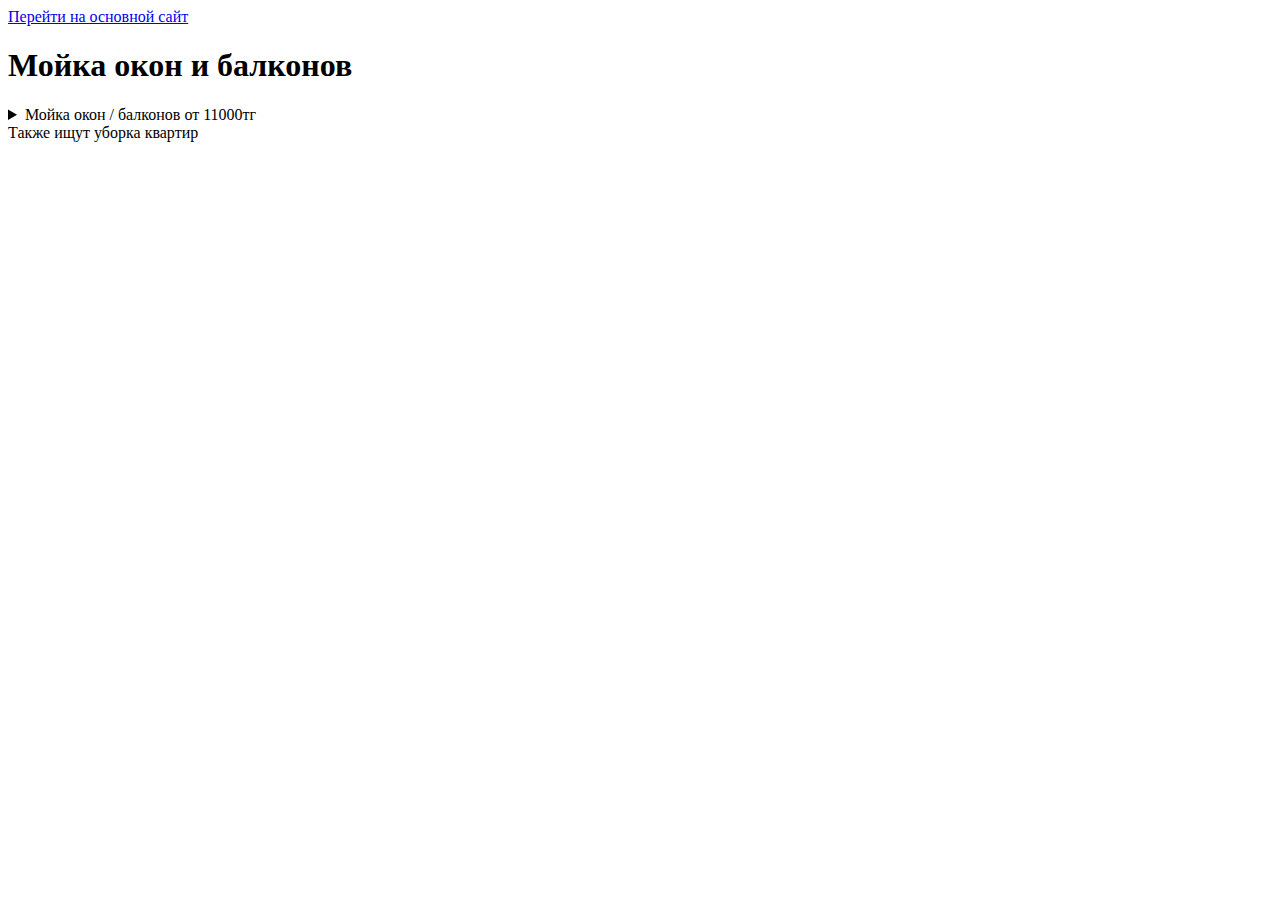
<file: windows-cleaning.html>
<!DOCTYPE html>
<html lang="en">

<head>
	<meta charset="UTF-8">
	<meta name="viewport" content="width=device-width, initial-scale=1.0">
	<title>Document</title>
</head>

<body>
	<header>
		<a href="/">Перейти на основной сайт</a>
	</header>

	<h1>Мойка окон и балконов</h1>


	<div data-spollers="650,min" class="spollers windows-cleaning">
		<details data-open class="spollers__item">
			<summary class="spollers__title" data-popup="#popup">Мойка окон / балконов от 11000тг</summary>
			<div class="spollers__body">
				<article class="services-page__items">
					<div class="services-page__item">
						<section class="services-page__image">

							<a href="" data-popup="">
								<img class="services-image__img spoller2-cleaning-windows-img" src="img/balcony-washing.webp" srcset="
            img/balcony-washing.webp 600w, 
            img/balcony-washing.webp 1200w, 
            img/balcony-washing.webp 1800w" sizes="(max-width: 600px) 100vw, (max-width: 1200px) 50vw, 33vw" decoding="async" alt="Photo of washing windows by worker of the company">
							</a>

						</section>
						<section class="services-page__text services-page-text">
							<button class="services-page-text__whatsapp-button" style=" display: flex;align-items: center;width: 200px;height: auto;border: 1px solid #2b761e;box-shadow: 0px -5px 20px 10px #155809;"><a href="https://wa.me/?text=Здравствуйте%2C%20я%20хочу%20заказать%20уборку%20квартиры%2Fдома" target="_blank">Заказать уборку квартиры / дома</a><a href="">
									<div class="whatsapp-footer__image"></div>
								</a></button>
							<div class="services-page-text__caption">
								<h2 class="services-page-text__title">Мойка окон / балконов
								</h2>
							</div>
							<div class="services-page-text__text">
								<h1>Цены на услуги уборки</h1>

								<table itemscope itemtype="https://schema.org/Table">
									<thead>
										<tr>
											<th>Тип уборки</th>
											<th>Цена</th>
											<th>Дополнительно</th>
										</tr>
									</thead>
									<tbody>
										<tr itemprop="row">
											<td data-label="Тип уборки" itemprop="name">Поддерживающая уборка</td>
											<td data-label="Цена" itemprop="price" itemscope itemtype="https://schema.org/PriceSpecification">
												<span itemprop="priceCurrency" content="KZT">11000</span> тг.
												<meta itemprop="price" content="11000">
											</td>
											<td data-label="Дополнительно" itemprop="additionalType" itemscope itemtype="https://schema.org/Offer">
												<span itemprop="name">1 метр мебели внутри</span> —
												<span itemprop="price" itemscope itemtype="https://schema.org/PriceSpecification">
													<span itemprop="priceCurrency" content="KZT">1500</span> тг.
													<meta itemprop="price" content="1500">
												</span>
											</td>
										</tr>
										<tr itemprop="row">
											<td data-label="Тип уборки" itemprop="name">Генеральная уборка</td>
											<td data-label="Цена" itemprop="price" itemscope itemtype="https://schema.org/PriceSpecification">
												<span itemprop="priceCurrency" content="KZT">16500</span> тг.
												<meta itemprop="price" content="16500">
											</td>
											<td data-label="Дополнительно" itemprop="additionalType" itemscope itemtype="https://schema.org/Offer">
												<span itemprop="name">1 метр мебели внутри</span> —
												<span itemprop="price" itemscope itemtype="https://schema.org/PriceSpecification">
													<span itemprop="priceCurrency" content="KZT">1500</span> тг.
													<meta itemprop="price" content="1500">
												</span>
											</td>
										</tr>
										<tr itemprop="row">
											<td data-label="Тип уборки" itemprop="name">Уборка после ремонта</td>
											<td data-label="Цена" itemprop="price" itemscope itemtype="https://schema.org/PriceSpecification">
												<span itemprop="priceCurrency" content="KZT">23000</span> тг.
												<meta itemprop="price" content="23000">
											</td>
											<td data-label="Дополнительно" itemprop="additionalType" itemscope itemtype="https://schema.org/Offer">
												<span itemprop="name">1 метр мебели внутри</span> —
												<span itemprop="price" itemscope itemtype="https://schema.org/PriceSpecification">
													<span itemprop="priceCurrency" content="KZT">1300</span> тг.
													<meta itemprop="price" content="1300">
												</span>
											</td>
										</tr>
									</tbody>
								</table>
							</div>
						</section>
					</div>
				</article>
			</div>
		</details>
	</div>



	Также ищут уборка квартир
</body>

</html>
</file>
<file: css/style.min.css>
*{padding:0;margin:0;border:0}*,*::after,*::before{box-sizing:border-box}*::after,*::before{display:inline-block}body,html{height:100%;min-width:320px}body{color:#000;line-height:1;font-family:"Roboto+Condensed";font-size:1rem;-ms-text-size-adjust:100%;-moz-text-size-adjust:100%;-webkit-text-size-adjust:100%;-webkit-font-smoothing:antialiased;-moz-osx-font-smoothing:grayscale}button,input,textarea{font-family:"Roboto+Condensed";font-size:inherit;line-height:inherit;color:inherit;background-color:rgba(0,0,0,0)}input,textarea{width:100%}button,option,select{cursor:pointer}a{display:inline-block;color:inherit;text-decoration:none}ul li{list-style:none}img{vertical-align:top}h1,h2,h3,h4,h5,h6{font-weight:inherit;font-size:inherit}body{font-weight:500}.lock body{overflow:hidden;touch-action:none;-ms-scroll-chaining:none;overscroll-behavior:none}.wrapper{min-height:100%;display:flex;flex-direction:column;overflow:hidden}@supports (overflow:clip){.wrapper{overflow:clip}}.wrapper>main{flex:1 1 auto}.wrapper>*{min-width:0}[class*=__container]{max-width:75rem;margin:0 auto;padding:0 .9375rem}.icon-menu{display:none}.spollers{display:grid;gap:15px}.spollers__item{font-size:1.25rem}.spollers__title{width:100%;cursor:default;text-align:left;border:1px solid #eee;padding:.625rem .9375rem;border-radius:.3125rem;position:relative;z-index:2;list-style:none}.spollers__title::-webkit-details-marker,.spollers__title::marker{display:none}._spoller-init .spollers__title{cursor:pointer}._spoller-init .spollers__title::after,._spoller-init .spollers__title::before{content:"";position:absolute;right:10px;top:50%;background-color:#000;height:2px;width:15px;transition:-webkit-transform .5s ease 0s;transition:transform .5s ease 0s;transition:transform .5s ease 0s,-webkit-transform .5s ease 0s}._spoller-init .spollers__title::before{-webkit-transform:translate(-75%,-50%) rotate(40deg);transform:translate(-75%,-50%) rotate(40deg)}._spoller-init .spollers__title::after{-webkit-transform:translate(0,-50%) rotate(-40deg);transform:translate(0,-50%) rotate(-40deg)}._spoller-init .spollers__title._spoller-active::before{-webkit-transform:translateX(-75%) rotate(-40deg);transform:translateX(-75%) rotate(-40deg)}._spoller-init .spollers__title._spoller-active::after{-webkit-transform:rotate(40deg);transform:rotate(40deg)}.spollers__body{padding:1.25rem;border-radius:.3125rem;border:1px solid #eee}.fp-init body{overflow:hidden;touch-action:none;-ms-scroll-chaining:none;overscroll-behavior:none}[data-fp]{min-height:100svh}.fp-init [data-fp]{z-index:1;touch-action:none;position:relative;overflow:hidden}.fp-switching [data-fp-section]{touch-action:none}.fp-init [data-fp-section]{position:absolute;top:0;left:0;right:0;bottom:0;width:100%;height:100%;overflow:auto}.fp-init .cards-mode [data-fp-section],.fp-init .slider-mode [data-fp-section]{transition:-webkit-transform .7s cubic-bezier(.55,.085,0,.99) 0s;transition:transform .7s cubic-bezier(.55,.085,0,.99) 0s;transition:transform .7s cubic-bezier(.55,.085,0,.99) 0s,-webkit-transform .7s cubic-bezier(.55,.085,0,.99) 0s}.fp-init .fade-mode [data-fp-section]{transition:opacity .5s ease-in-out 0s,visibility .5s ease-in-out 0s}.fp-bullets{position:fixed;top:50%;-webkit-transform:translate(0,-50%);transform:translate(0,-50%);right:2.5rem;max-height:100%;display:flex;flex-direction:column;flex-wrap:wrap;align-items:center;justify-content:center;z-index:2;gap:.625rem}.fp-bullets .fp-bullet{cursor:pointer;width:1.25rem;height:1.25rem;flex:0 0 1.25rem;border-radius:.625rem;background-color:#100c46;box-shadow:0 0 .1875rem #6257fe,0 0 1.875rem hsla(0,0%,100%,.8);border:.0625rem solid #fff;opacity:.6;transition:opacity .4s ease-in-out 0s,background-color .4s ease-in-out 0s,box-shadow .4s ease-in-out 0s,-webkit-transform .4s ease-in-out 0s;transition:transform .4s ease-in-out 0s,opacity .4s ease-in-out 0s,background-color .4s ease-in-out 0s,box-shadow .4s ease-in-out 0s;transition:transform .4s ease-in-out 0s,opacity .4s ease-in-out 0s,background-color .4s ease-in-out 0s,box-shadow .4s ease-in-out 0s,-webkit-transform .4s ease-in-out 0s}.fp-bullets .fp-bullet-active{opacity:1;background-color:#6257fe;-webkit-transform:translate3D(-.3125rem,-.125rem,0);transform:translate3D(-.3125rem,-.125rem,0);box-shadow:.3125rem .125rem .1875rem #100c46,0 0 1.875rem hsla(0,0%,100%,.8)}.ibg{width:100%;height:100%;-o-object-fit:cover;object-fit:cover}.ibg--top{-o-object-position:top;object-position:top}.ibg--bottom{-o-object-position:bottom;object-position:bottom}.ibg--left{-o-object-position:left;object-position:left}.ibg--right{-o-object-position:right;object-position:right}.ibg--contain{-o-object-fit:contain;object-fit:contain}.spollers{display:grid;gap:15px}.spollers__item{font-size:1.25rem}.spollers__title{width:100%;cursor:default;text-align:left;border:1px solid #eee;padding:.625rem .9375rem;border-radius:.3125rem;position:relative;z-index:2;list-style:none}.spollers__title::-webkit-details-marker,.spollers__title::marker{display:none}._spoller-init .spollers__title{cursor:pointer}._spoller-init .spollers__title::after,._spoller-init .spollers__title::before{content:"";position:absolute;right:10px;top:50%;background-color:#000;height:2px;width:15px;transition:-webkit-transform .5s ease 0s;transition:transform .5s ease 0s;transition:transform .5s ease 0s,-webkit-transform .5s ease 0s}._spoller-init .spollers__title::before{-webkit-transform:translate(-75%,-50%) rotate(40deg);transform:translate(-75%,-50%) rotate(40deg)}._spoller-init .spollers__title::after{-webkit-transform:translate(0,-50%) rotate(-40deg);transform:translate(0,-50%) rotate(-40deg)}._spoller-init .spollers__title._spoller-active::before{-webkit-transform:translateX(-75%) rotate(-40deg);transform:translateX(-75%) rotate(-40deg)}._spoller-init .spollers__title._spoller-active::after{-webkit-transform:rotate(40deg);transform:rotate(40deg)}.spollers__body{padding:1.25rem;border-radius:.3125rem;border:1px solid #eee}body::after{content:"";background-color:rgba(0,0,0,.5);position:fixed;width:100%;height:100%;top:0;left:0;opacity:0;transition:opacity .8s ease 0s;pointer-events:none;z-index:149}.popup-show body::after{opacity:1}.popup{position:fixed;top:0;left:0;bottom:0;right:0;padding:30px 10px;transition:visibility .8s ease 0s;visibility:hidden;pointer-events:none}.popup_show{z-index:150;visibility:visible;overflow:auto;pointer-events:auto}.popup_show .popup__content{visibility:visible;-webkit-transform:scale(1);transform:scale(1)}.popup__wrapper{flex-direction:column;min-height:100%;flex:1 1 auto;width:100%;display:flex;justify-content:center;align-items:center}.popup__content{visibility:hidden;-webkit-transform:scale(0);transform:scale(0);transition:-webkit-transform .3s ease 0s;transition:transform .3s ease 0s;transition:transform .3s ease 0s,-webkit-transform .3s ease 0s;background-color:#eee;padding:20px;width:100%;max-width:900px;border-radius:20px}.lock .popup__content{visibility:visible}.swiper{overflow:hidden}.swiper-initialized{touch-action:pan-y}.swiper-wrapper{width:100%;height:100%;box-sizing:content-box;display:flex;position:relative}.swiper-vertical .swiper-wrapper{flex-direction:column}.swiper-autoheight .swiper-wrapper{align-items:flex-start}.swiper-initialized .swiper-slide{flex-shrink:0}.swiper-android .swiper-slide,.swiper-android .swiper-wrapper{-webkit-transform:translate3d(0,0,0);transform:translate3d(0,0,0)}.swiper-button-lock{display:none!important}.select{min-width:0;position:relative}.select__body{position:relative}.select__title{color:inherit;text-align:left;border:1px solid #d9d9d9;background-color:#fff;cursor:pointer;width:100%;border-radius:4px}.select__value{display:flex;min-width:0;align-items:center;height:1.875rem;padding:0 .9375rem;gap:.625rem}.select__value>*{flex:1 1 auto}.select__value:after{content:"";align-self:stretch;flex:0 0 10px;transition:all .3s ease 0s;display:flex;justify-content:center;align-items:center}._select-open .select__value:after{-webkit-transform:rotate(-180deg);transform:rotate(-180deg)}.select__value._select-pseudo-label::before{content:attr(data-pseudo-label);opacity:.5}.select__content{flex:1 1 auto;overflow:hidden;text-overflow:ellipsis;white-space:nowrap}.select__text{flex:1 1 auto;overflow:hidden;text-overflow:ellipsis;white-space:nowrap}.select__input{width:100%;background-color:rgba(0,0,0,0);height:100%}.select__options{color:#000;position:absolute;top:calc(100% - .0625rem);border-radius:0 0 4px 4px;min-width:100%;left:0;background-color:#fff;border:1px solid #d9d9d9;border-top:0;padding:10px 0 5px 0}.select__scroll{overflow-y:auto;overflow-x:hidden;max-height:12.5rem}.select__option{width:100%;text-align:left;cursor:pointer;padding:5px 15px;color:inherit}.select__option._select-selected{background-color:#eee}.select__row{display:inline-flex;align-items:center}.select--show-top .select__options{top:auto;bottom:calc(100% - .0625rem);border:1px solid #d9d9d9;border-bottom:0;border-radius:4px 4px 0 0;padding:5px 0 10px 0}._select-tag{cursor:pointer}.spollers{display:grid;gap:15px}.spollers__item{font-size:1.25rem}.spollers__title{width:100%;cursor:default;text-align:left;border:1px solid #eee;padding:.625rem .9375rem;border-radius:.3125rem;position:relative;z-index:2;list-style:none}.spollers__title::-webkit-details-marker,.spollers__title::marker{display:none}._spoller-init .spollers__title{cursor:pointer}._spoller-init .spollers__title::after,._spoller-init .spollers__title::before{content:"";position:absolute;right:10px;top:50%;background-color:#000;height:2px;width:15px;transition:-webkit-transform .5s ease 0s;transition:transform .5s ease 0s;transition:transform .5s ease 0s,-webkit-transform .5s ease 0s}._spoller-init .spollers__title::before{-webkit-transform:translate(-75%,-50%) rotate(40deg);transform:translate(-75%,-50%) rotate(40deg)}._spoller-init .spollers__title::after{-webkit-transform:translate(0,-50%) rotate(-40deg);transform:translate(0,-50%) rotate(-40deg)}._spoller-init .spollers__title._spoller-active::before{-webkit-transform:translateX(-75%) rotate(-40deg);transform:translateX(-75%) rotate(-40deg)}._spoller-init .spollers__title._spoller-active::after{-webkit-transform:rotate(40deg);transform:rotate(40deg)}.spollers__body{padding:1.25rem;border-radius:.3125rem;border:1px solid #eee}.page__container{display:flex;flex-direction:column;background-color:hsla(0,0%,100%,.7);justify-content:center}.services-page__item{display:grid;grid-template-columns:2fr 3fr}.services-page__image{padding-top:20px}.services-page__image img{width:247px;max-width:247px;max-height:200px;-o-object-fit:contain;object-fit:contain}.services-page__image img .spoller2-cleaning-windows-img{width:100%;height:auto;-o-object-fit:contain;object-fit:contain}.services-page__image img .spoller3-chemical-cleaning-img{width:247px;height:auto;-o-object-fit:contain;object-fit:contain}.section{position:relative;z-index:2}.spollers{transition:order .3s ease-in-out}.spollers:last-child{margin-bottom:40px}.spollers__title{font-size:40px}.services-image__img{width:300px;max-height:300px;height:300px;width:100%;height:auto;-o-object-fit:contain;object-fit:contain}.services-page-text__whatsapp-button{display:flex;align-items:center;width:200px;height:auto;border:1px solid #2b761e;box-shadow:0 -5px 20px 10px #155809;margin-left:80%}.services-page-text__title{font-size:28px}.footer .instagram{background-image:url(../img/instagram.webp);width:20px;height:20px}.instagram-footer,.whatsapp-footer{display:flex;align-items:center}.instagram-footer__title,.whatsapp-footer__title{font-size:20px}.instagram-footer__image,.whatsapp-footer__image{width:30px;height:30px;background-size:cover}.instagram-footer__image{background-image:url(../img/instagram.svg)}.whatsapp-footer__image{background-image:url(../img/whatsapp2.svg)}.house-cleaning-main-block{margin-top:120px}.header{position:fixed;width:100%;min-height:50px;background:linear-gradient(120deg,transparent,rgba(255,255,255,.8),transparent);z-index:40;top:0;padding:10px}.header__container{display:flex;align-items:center;justify-content:space-between;height:100%}.header__span-rud{font-size:48px}.header__span-logo{font-size:48px}.menu__list{display:flex;flex-wrap:wrap;padding-left:30px;row-gap:10px}.menu__item:not(:last-child){margin:0 20px 0 0}.menu__link{padding:5px 0;font-size:22px;color:#000;color:#1c6c17;transition:color .3s,text-shadow .3s}.menu .where-are-we-link{cursor:pointer}.menu__button-block{display:flex;justify-content:center;align-items:center;border:3px solid #fff;box-shadow:0 20px 20px 10px #a4a0a0;border-radius:0;padding-left:9px}.menu__link_phone{color:#000;width:auto;background-color:hsla(0,0%,100%,.5)}.active{text-shadow:7px -5px 9px rgba(52,238,241,.5);border-bottom:3px solid #48c6cc}footer{background-color:#42d4cb}.footer .instagram{background-image:url(../img/instagram.webp);width:20px;height:20px}.instagram-footer,.whatsapp-footer{display:flex;align-items:center}.instagram-footer__title,.whatsapp-footer__title{font-size:20px}.instagram-footer__image,.whatsapp-footer__image{width:30px;height:30px;background-size:cover}.instagram-footer__image{background-image:url(../img/instagram.svg)}.whatsapp-footer__image{background-image:url(../img/whatsapp2.svg)}.page_container__services-nav-block{display:block;z-index:1}.page .services-page{position:relative}.page #nav-block-call{margin-left:0;width:500px;height:60px;background-color:rgba(235,225,225,.9);margin-bottom:30px;font-size:1.875rem}.page .services-nav{background-image:url(../img/flower.webp),url(../../img/cleaning-destop-flower.webp);background-position:left,550px;background-repeat:no-repeat;min-height:800px}.page .services-nav__title{margin-bottom:1.25rem}.page .services-nav__list{display:flex;flex-direction:column;flex-wrap:wrap}.page .services-nav__item{max-width:500px;margin-bottom:10px}.page .services-nav__item:hover{-webkit-transform:scaleY(1.2);transform:scaleY(1.2)}.page .services-nav__link{font-size:1.875rem;-webkit-transform:skew(-45deg);transform:skew(-45deg);width:500px;max-width:500px;height:70px;padding-left:30px;padding-top:20px;display:block;background-color:#ee560a;color:#fafafa;text-shadow:#000 #000 #000;border:1px solid #000}.page .services-nav__link div{-webkit-transform:skew(45deg);transform:skew(45deg)}.page__container{display:flex;flex-direction:column;background-color:hsla(0,0%,100%,.7);justify-content:center}.services-page__item{display:grid;grid-template-columns:2fr 3fr}.services-page__image{padding-top:20px}.services-page__image img{width:247px;max-width:247px;max-height:200px;-o-object-fit:contain;object-fit:contain}.services-page__image img .spoller2-cleaning-windows-img{width:100%;height:auto;-o-object-fit:contain;object-fit:contain}.services-page__image img .spoller3-chemical-cleaning-img{width:247px;height:auto;-o-object-fit:contain;object-fit:contain}.section{position:relative;z-index:2}.spollers{transition:order .3s ease-in-out}.spollers:last-child{margin-bottom:40px}.spollers__title{font-size:40px}.services-image__img{width:300px;max-height:300px;height:300px;width:100%;height:auto;-o-object-fit:contain;object-fit:contain}.services-page-text__whatsapp-button{display:flex;align-items:center;width:200px;height:auto;border:1px solid #2b761e;box-shadow:0 -5px 20px 10px #155809;margin-left:80%}.services-page-text__title{font-size:28px}.navigation{padding-bottom:1.25rem}.navigation__title{color:#b5b1b1;pointer-events:none}.navigation__title h2{pointer-events:none}.navigation__facility-image{border-right:none}.navigation__facility-image,.navigation__workers-image{flex:1 0 100%;max-width:600px;height:400}.navigation__facility-image img,.navigation__workers-image img{width:100%;height:auto;-o-object-fit:cover;object-fit:cover;pointer-events:none}.location{display:grid;grid-template-columns:4fr 2fr;padding:0 15px;height:373px;grid-auto-flow:column;gap:10px}#map{position:relative;z-index:1;width:600px;height:400px;pointer-events:none}#map-button{background-color:#a04a4a;cursor:pointer;position:absolute;z-index:99999;padding:10px;border:1px solid #000;top:30%;left:15%}.spollers{display:grid;gap:15px}.spollers__item{font-size:1.25rem}.spollers__title{width:100%;cursor:default;text-align:left;border:1px solid #eee;padding:.625rem .9375rem;border-radius:.3125rem;position:relative;z-index:2;list-style:none}.spollers__title::-webkit-details-marker,.spollers__title::marker{display:none}._spoller-init .spollers__title{cursor:pointer}._spoller-init .spollers__title::after,._spoller-init .spollers__title::before{content:"";position:absolute;right:10px;top:50%;background-color:#000;height:2px;width:15px;transition:-webkit-transform .5s ease 0s;transition:transform .5s ease 0s;transition:transform .5s ease 0s,-webkit-transform .5s ease 0s}._spoller-init .spollers__title::before{-webkit-transform:translate(-75%,-50%) rotate(40deg);transform:translate(-75%,-50%) rotate(40deg)}._spoller-init .spollers__title::after{-webkit-transform:translate(0,-50%) rotate(-40deg);transform:translate(0,-50%) rotate(-40deg)}._spoller-init .spollers__title._spoller-active::before{-webkit-transform:translateX(-75%) rotate(-40deg);transform:translateX(-75%) rotate(-40deg)}._spoller-init .spollers__title._spoller-active::after{-webkit-transform:rotate(40deg);transform:rotate(40deg)}.spollers__body{padding:1.25rem;border-radius:.3125rem;border:1px solid #eee}.page__container{display:flex;flex-direction:column;background-color:hsla(0,0%,100%,.7);justify-content:center}.services-page__item{display:grid;grid-template-columns:2fr 3fr}.services-page__image{padding-top:20px}.services-page__image img{width:247px;max-width:247px;max-height:200px;-o-object-fit:contain;object-fit:contain}.services-page__image img .spoller2-cleaning-windows-img{width:100%;height:auto;-o-object-fit:contain;object-fit:contain}.services-page__image img .spoller3-chemical-cleaning-img{width:247px;height:auto;-o-object-fit:contain;object-fit:contain}.section{position:relative;z-index:2}.spollers{transition:order .3s ease-in-out}.spollers:last-child{margin-bottom:40px}.spollers__title{font-size:40px}.services-image__img{width:300px;max-height:300px;height:300px;width:100%;height:auto;-o-object-fit:contain;object-fit:contain}.services-page-text__whatsapp-button{display:flex;align-items:center;width:200px;height:auto;border:1px solid #2b761e;box-shadow:0 -5px 20px 10px #155809;margin-left:80%}.services-page-text__title{font-size:28px}.footer .instagram{background-image:url(../img/instagram.webp);width:20px;height:20px}.instagram-footer,.whatsapp-footer{display:flex;align-items:center}.instagram-footer__title,.whatsapp-footer__title{font-size:20px}.instagram-footer__image,.whatsapp-footer__image{width:30px;height:30px;background-size:cover}.instagram-footer__image{background-image:url(../img/instagram.svg)}.whatsapp-footer__image{background-image:url(../img/whatsapp2.svg)}.house-cleaning-main-block{margin-top:120px}.body-whatssap{background-image:url(../img/whatsapp2.svg);width:50px;height:50px;position:fixed;top:90%;right:50px;z-index:200;background-size:contain;-webkit-animation:btn-waving .5s 1 3s;animation:btn-waving .5s 1 3s}@-webkit-keyframes btn-waving{0%{-webkit-transform:translateY(-50px);transform:translateY(-50px)}60%{-webkit-transform:translateY(0);transform:translateY(0)}80%{-webkit-transform:translateY(-50px);transform:translateY(-50px)}100%{-webkit-transform:translateY(0);transform:translateY(0)}}@keyframes btn-waving{0%{-webkit-transform:translateY(-50px);transform:translateY(-50px)}60%{-webkit-transform:translateY(0);transform:translateY(0)}80%{-webkit-transform:translateY(-50px);transform:translateY(-50px)}100%{-webkit-transform:translateY(0);transform:translateY(0)}}.hand{background-image:url(../img/hand.webp);position:absolute;width:600px;height:400px;-webkit-animation:wiping .7s forwards;animation:wiping .7s forwards;top:200px;right:-20px;overflow:hidden}@-webkit-keyframes wiping{0%{-webkit-transform:translateY(-200px) translateX(200px);transform:translateY(-200px) translateX(200px);opacity:1}25%{-webkit-transform:translateY(200px) translateX(200px);transform:translateY(200px) translateX(200px);opacity:1}50%{-webkit-transform:translateY(-200px) translateX(200px);transform:translateY(-200px) translateX(200px);opacity:1}75%{-webkit-transform:translateY(200px) translateX(200px);transform:translateY(200px) translateX(200px);opacity:1}100%{-webkit-transform:translateY(-200px) translateX(800px);transform:translateY(-200px) translateX(800px);opacity:0}}@keyframes wiping{0%{-webkit-transform:translateY(-200px) translateX(200px);transform:translateY(-200px) translateX(200px);opacity:1}25%{-webkit-transform:translateY(200px) translateX(200px);transform:translateY(200px) translateX(200px);opacity:1}50%{-webkit-transform:translateY(-200px) translateX(200px);transform:translateY(-200px) translateX(200px);opacity:1}75%{-webkit-transform:translateY(200px) translateX(200px);transform:translateY(200px) translateX(200px);opacity:1}100%{-webkit-transform:translateY(-200px) translateX(800px);transform:translateY(-200px) translateX(800px);opacity:0}}table{width:100%;border-collapse:collapse;overflow-y:scroll}td,th{border:1px solid #ddd;padding:8px;text-align:left}th{background-color:#f2f2f2}.images__slide img{max-width:100%;max-height:auto;display:block;-o-object-fit:contain;object-fit:contain}.swiper{overflow:hidden}.swiper-initialized{touch-action:pan-y}.swiper-wrapper{width:100%;height:100%;box-sizing:content-box;display:flex;position:relative}.swiper-vertical .swiper-wrapper{flex-direction:column}.swiper-autoheight .swiper-wrapper{align-items:flex-start}.swiper-initialized .swiper-slide{flex-shrink:0}.swiper-android .swiper-slide,.swiper-android .swiper-wrapper{-webkit-transform:translate3d(0,0,0);transform:translate3d(0,0,0)}.swiper-button-lock{display:none!important}@font-face{font-family:swiper-icons;src:url("data:application/font-woff;charset=utf-8;base64, [base64]//wADZ2x5ZgAAAywAAADMAAAD2MHtryVoZWFkAAABbAAAADAAAAA2E2+eoWhoZWEAAAGcAAAAHwAAACQC9gDzaG10eAAAAigAAAAZAAAArgJkABFsb2NhAAAC0AAAAFoAAABaFQAUGG1heHAAAAG8AAAAHwAAACAAcABAbmFtZQAAA/gAAAE5AAACXvFdBwlwb3N0AAAFNAAAAGIAAACE5s74hXjaY2BkYGAAYpf5Hu/j+W2+MnAzMYDAzaX6QjD6/4//Bxj5GA8AuRwMYGkAPywL13jaY2BkYGA88P8Agx4j+/8fQDYfA1AEBWgDAIB2BOoAeNpjYGRgYNBh4GdgYgABEMnIABJzYNADCQAACWgAsQB42mNgYfzCOIGBlYGB0YcxjYGBwR1Kf2WQZGhhYGBiYGVmgAFGBiQQkOaawtDAoMBQxXjg/wEGPcYDDA4wNUA2CCgwsAAAO4EL6gAAeNpj2M0gyAACqxgGNWBkZ2D4/wMA+xkDdgAAAHjaY2BgYGaAYBkGRgYQiAHyGMF8FgYHIM3DwMHABGQrMOgyWDLEM1T9/w8UBfEMgLzE////P/5//f/V/xv+r4eaAAeMbAxwIUYmIMHEgKYAYjUcsDAwsLKxc3BycfPw8jEQA/[base64]/uznmfPFBNODM2K7MTQ45YEAZqGP81AmGGcF3iPqOop0r1SPTaTbVkfUe4HXj97wYE+yNwWYxwWu4v1ugWHgo3S1XdZEVqWM7ET0cfnLGxWfkgR42o2PvWrDMBSFj/IHLaF0zKjRgdiVMwScNRAoWUoH78Y2icB/yIY09An6AH2Bdu/UB+yxopYshQiEvnvu0dURgDt8QeC8PDw7Fpji3fEA4z/PEJ6YOB5hKh4dj3EvXhxPqH/SKUY3rJ7srZ4FZnh1PMAtPhwP6fl2PMJMPDgeQ4rY8YT6Gzao0eAEA409DuggmTnFnOcSCiEiLMgxCiTI6Cq5DZUd3Qmp10vO0LaLTd2cjN4fOumlc7lUYbSQcZFkutRG7g6JKZKy0RmdLY680CDnEJ+UMkpFFe1RN7nxdVpXrC4aTtnaurOnYercZg2YVmLN/d/gczfEimrE/fs/bOuq29Zmn8tloORaXgZgGa78yO9/cnXm2BpaGvq25Dv9S4E9+5SIc9PqupJKhYFSSl47+Qcr1mYNAAAAeNptw0cKwkAAAMDZJA8Q7OUJvkLsPfZ6zFVERPy8qHh2YER+3i/BP83vIBLLySsoKimrqKqpa2hp6+jq6RsYGhmbmJqZSy0sraxtbO3sHRydnEMU4uR6yx7JJXveP7WrDycAAAAAAAH//wACeNpjYGRgYOABYhkgZgJCZgZNBkYGLQZtIJsFLMYAAAw3ALgAeNolizEKgDAQBCchRbC2sFER0YD6qVQiBCv/H9ezGI6Z5XBAw8CBK/m5iQQVauVbXLnOrMZv2oLdKFa8Pjuru2hJzGabmOSLzNMzvutpB3N42mNgZGBg4GKQYzBhYMxJLMlj4GBgAYow/P/PAJJhLM6sSoWKfWCAAwDAjgbRAAB42mNgYGBkAIIbCZo5IPrmUn0hGA0AO8EFTQAA");font-weight:400;font-style:normal}:root{--swiper-theme-color:#007aff}.swiper{margin-left:auto;margin-right:auto;position:relative;overflow:hidden;list-style:none;padding:0;z-index:1}.swiper-vertical>.swiper-wrapper{flex-direction:column}.swiper-wrapper{position:relative;width:100%;height:100%;z-index:1;display:flex;transition-property:-webkit-transform;transition-property:transform;transition-property:transform,-webkit-transform;box-sizing:content-box}.swiper-android .swiper-slide,.swiper-wrapper{-webkit-transform:translate3d(0,0,0);transform:translate3d(0,0,0)}.swiper-pointer-events{touch-action:pan-y}.swiper-pointer-events.swiper-vertical{touch-action:pan-x}.swiper-slide{flex-shrink:0;width:100%;height:100%;position:relative;transition-property:-webkit-transform;transition-property:transform;transition-property:transform,-webkit-transform}.swiper-slide-invisible-blank{visibility:hidden}.swiper-autoheight,.swiper-autoheight .swiper-slide{height:auto}.swiper-autoheight .swiper-wrapper{align-items:flex-start;transition-property:height,-webkit-transform;transition-property:transform,height;transition-property:transform,height,-webkit-transform}.swiper-3d,.swiper-3d.swiper-css-mode .swiper-wrapper{-webkit-perspective:1200px;perspective:1200px}.swiper-3d .swiper-cube-shadow,.swiper-3d .swiper-slide,.swiper-3d .swiper-slide-shadow,.swiper-3d .swiper-slide-shadow-bottom,.swiper-3d .swiper-slide-shadow-left,.swiper-3d .swiper-slide-shadow-right,.swiper-3d .swiper-slide-shadow-top,.swiper-3d .swiper-wrapper{-webkit-transform-style:preserve-3d;transform-style:preserve-3d}.swiper-3d .swiper-slide-shadow,.swiper-3d .swiper-slide-shadow-bottom,.swiper-3d .swiper-slide-shadow-left,.swiper-3d .swiper-slide-shadow-right,.swiper-3d .swiper-slide-shadow-top{position:absolute;left:0;top:0;width:100%;height:100%;pointer-events:none;z-index:10}.swiper-3d .swiper-slide-shadow{background:rgba(0,0,0,.15)}.swiper-3d .swiper-slide-shadow-left{background-image:linear-gradient(to left,rgba(0,0,0,.5),rgba(0,0,0,0))}.swiper-3d .swiper-slide-shadow-right{background-image:linear-gradient(to right,rgba(0,0,0,.5),rgba(0,0,0,0))}.swiper-3d .swiper-slide-shadow-top{background-image:linear-gradient(to top,rgba(0,0,0,.5),rgba(0,0,0,0))}.swiper-3d .swiper-slide-shadow-bottom{background-image:linear-gradient(to bottom,rgba(0,0,0,.5),rgba(0,0,0,0))}.swiper-css-mode>.swiper-wrapper{overflow:auto;scrollbar-width:none;-ms-overflow-style:none}.swiper-css-mode>.swiper-wrapper::-webkit-scrollbar{display:none}.swiper-css-mode>.swiper-wrapper>.swiper-slide{scroll-snap-align:start start}.swiper-horizontal.swiper-css-mode>.swiper-wrapper{-ms-scroll-snap-type:x mandatory;scroll-snap-type:x mandatory}.swiper-vertical.swiper-css-mode>.swiper-wrapper{-ms-scroll-snap-type:y mandatory;scroll-snap-type:y mandatory}.swiper-centered>.swiper-wrapper::before{content:"";flex-shrink:0;order:9999}.swiper-centered.swiper-horizontal>.swiper-wrapper>.swiper-slide:first-child{-webkit-margin-start:var(--swiper-centered-offset-before);margin-inline-start:var(--swiper-centered-offset-before)}.swiper-centered.swiper-horizontal>.swiper-wrapper::before{height:100%;min-height:1px;width:var(--swiper-centered-offset-after)}.swiper-centered.swiper-vertical>.swiper-wrapper>.swiper-slide:first-child{-webkit-margin-before:var(--swiper-centered-offset-before);margin-block-start:var(--swiper-centered-offset-before)}.swiper-centered.swiper-vertical>.swiper-wrapper::before{width:100%;min-width:1px;height:var(--swiper-centered-offset-after)}.swiper-centered>.swiper-wrapper>.swiper-slide{scroll-snap-align:center center}.swiper-virtual.swiper-css-mode .swiper-wrapper::after{content:"";position:absolute;left:0;top:0;pointer-events:none}.swiper-virtual.swiper-css-mode.swiper-horizontal .swiper-wrapper::after{height:1px;width:var(--swiper-virtual-size)}.swiper-virtual.swiper-css-mode.swiper-vertical .swiper-wrapper::after{width:1px;height:var(--swiper-virtual-size)}:root{--swiper-navigation-size:44px}.swiper-button-next,.swiper-button-prev{position:absolute;top:50%;width:calc(var(--swiper-navigation-size)/44*27);height:var(--swiper-navigation-size);margin-top:calc(0px - var(--swiper-navigation-size)/ 2);z-index:10;cursor:pointer;display:flex;align-items:center;justify-content:center;color:var(--swiper-navigation-color,var(--swiper-theme-color))}.swiper-button-next.swiper-button-disabled,.swiper-button-prev.swiper-button-disabled{opacity:.35;cursor:auto;pointer-events:none}.swiper-button-next:after,.swiper-button-prev:after{font-family:swiper-icons;font-size:var(--swiper-navigation-size);letter-spacing:0;text-transform:none;font-variant:initial;line-height:1}.swiper-button-prev,.swiper-rtl .swiper-button-next{left:10px;right:auto}.swiper-button-prev:after,.swiper-rtl .swiper-button-next:after{content:"prev"}.swiper-button-next,.swiper-rtl .swiper-button-prev{right:10px;left:auto}.swiper-button-next:after,.swiper-rtl .swiper-button-prev:after{content:"next"}.swiper-button-lock{display:none}.swiper-pagination{position:absolute;text-align:center;transition:.3s opacity;-webkit-transform:translate3d(0,0,0);transform:translate3d(0,0,0);z-index:10}.swiper-pagination.swiper-pagination-hidden{opacity:0}.swiper-horizontal>.swiper-pagination-bullets,.swiper-pagination-bullets.swiper-pagination-horizontal,.swiper-pagination-custom,.swiper-pagination-fraction{bottom:10px;left:0;width:100%}.swiper-pagination-bullets-dynamic{overflow:hidden;font-size:0}.swiper-pagination-bullets-dynamic .swiper-pagination-bullet{-webkit-transform:scale(.33);transform:scale(.33);position:relative}.swiper-pagination-bullets-dynamic .swiper-pagination-bullet-active{-webkit-transform:scale(1);transform:scale(1)}.swiper-pagination-bullets-dynamic .swiper-pagination-bullet-active-main{-webkit-transform:scale(1);transform:scale(1)}.swiper-pagination-bullets-dynamic .swiper-pagination-bullet-active-prev{-webkit-transform:scale(.66);transform:scale(.66)}.swiper-pagination-bullets-dynamic .swiper-pagination-bullet-active-prev-prev{-webkit-transform:scale(.33);transform:scale(.33)}.swiper-pagination-bullets-dynamic .swiper-pagination-bullet-active-next{-webkit-transform:scale(.66);transform:scale(.66)}.swiper-pagination-bullets-dynamic .swiper-pagination-bullet-active-next-next{-webkit-transform:scale(.33);transform:scale(.33)}.swiper-pagination-bullet{width:var(--swiper-pagination-bullet-width,var(--swiper-pagination-bullet-size,8px));height:var(--swiper-pagination-bullet-height,var(--swiper-pagination-bullet-size,8px));display:inline-block;border-radius:50%;background:var(--swiper-pagination-bullet-inactive-color,#000);opacity:var(--swiper-pagination-bullet-inactive-opacity,.2)}button.swiper-pagination-bullet{border:none;margin:0;padding:0;box-shadow:none;-webkit-appearance:none;appearance:none}.swiper-pagination-clickable .swiper-pagination-bullet{cursor:pointer}.swiper-pagination-bullet:only-child{display:none!important}.swiper-pagination-bullet-active{opacity:var(--swiper-pagination-bullet-opacity,1);background:var(--swiper-pagination-color,var(--swiper-theme-color))}.swiper-pagination-vertical.swiper-pagination-bullets,.swiper-vertical>.swiper-pagination-bullets{right:10px;top:50%;-webkit-transform:translate3d(0,-50%,0);transform:translate3d(0,-50%,0)}.swiper-pagination-vertical.swiper-pagination-bullets .swiper-pagination-bullet,.swiper-vertical>.swiper-pagination-bullets .swiper-pagination-bullet{margin:var(--swiper-pagination-bullet-vertical-gap,6px) 0;display:block}.swiper-pagination-vertical.swiper-pagination-bullets.swiper-pagination-bullets-dynamic,.swiper-vertical>.swiper-pagination-bullets.swiper-pagination-bullets-dynamic{top:50%;-webkit-transform:translateY(-50%);transform:translateY(-50%);width:8px}.swiper-pagination-vertical.swiper-pagination-bullets.swiper-pagination-bullets-dynamic .swiper-pagination-bullet,.swiper-vertical>.swiper-pagination-bullets.swiper-pagination-bullets-dynamic .swiper-pagination-bullet{display:inline-block;transition:.2s transform,.2s top}.swiper-horizontal>.swiper-pagination-bullets .swiper-pagination-bullet,.swiper-pagination-horizontal.swiper-pagination-bullets .swiper-pagination-bullet{margin:0 var(--swiper-pagination-bullet-horizontal-gap,4px)}.swiper-horizontal>.swiper-pagination-bullets.swiper-pagination-bullets-dynamic,.swiper-pagination-horizontal.swiper-pagination-bullets.swiper-pagination-bullets-dynamic{left:50%;-webkit-transform:translateX(-50%);transform:translateX(-50%);white-space:nowrap}.swiper-horizontal>.swiper-pagination-bullets.swiper-pagination-bullets-dynamic .swiper-pagination-bullet,.swiper-pagination-horizontal.swiper-pagination-bullets.swiper-pagination-bullets-dynamic .swiper-pagination-bullet{transition:.2s transform,.2s left}.swiper-horizontal.swiper-rtl>.swiper-pagination-bullets-dynamic .swiper-pagination-bullet{transition:.2s transform,.2s right}.swiper-pagination-progressbar{background:rgba(0,0,0,.25);position:absolute}.swiper-pagination-progressbar .swiper-pagination-progressbar-fill{background:var(--swiper-pagination-color,var(--swiper-theme-color));position:absolute;left:0;top:0;width:100%;height:100%;-webkit-transform:scale(0);transform:scale(0);-webkit-transform-origin:left top;transform-origin:left top}.swiper-rtl .swiper-pagination-progressbar .swiper-pagination-progressbar-fill{-webkit-transform-origin:right top;transform-origin:right top}.swiper-horizontal>.swiper-pagination-progressbar,.swiper-pagination-progressbar.swiper-pagination-horizontal,.swiper-pagination-progressbar.swiper-pagination-vertical.swiper-pagination-progressbar-opposite,.swiper-vertical>.swiper-pagination-progressbar.swiper-pagination-progressbar-opposite{width:100%;height:4px;left:0;top:0}.swiper-horizontal>.swiper-pagination-progressbar.swiper-pagination-progressbar-opposite,.swiper-pagination-progressbar.swiper-pagination-horizontal.swiper-pagination-progressbar-opposite,.swiper-pagination-progressbar.swiper-pagination-vertical,.swiper-vertical>.swiper-pagination-progressbar{width:4px;height:100%;left:0;top:0}.swiper-pagination-lock{display:none}.swiper-scrollbar{border-radius:10px;position:relative;-ms-touch-action:none;background:rgba(0,0,0,.1)}.swiper-horizontal>.swiper-scrollbar{position:absolute;left:1%;bottom:3px;z-index:50;height:5px;width:98%}.swiper-vertical>.swiper-scrollbar{position:absolute;right:3px;top:1%;z-index:50;width:5px;height:98%}.swiper-scrollbar-drag{height:100%;width:100%;position:relative;background:rgba(0,0,0,.5);border-radius:10px;left:0;top:0}.swiper-scrollbar-cursor-drag{cursor:move}.swiper-scrollbar-lock{display:none}.swiper-zoom-container{width:100%;height:100%;display:flex;justify-content:center;align-items:center;text-align:center}.swiper-zoom-container>canvas,.swiper-zoom-container>img,.swiper-zoom-container>svg{max-width:100%;max-height:100%;-o-object-fit:contain;object-fit:contain}.swiper-slide-zoomed{cursor:move}.swiper-lazy-preloader{width:42px;height:42px;position:absolute;left:50%;top:50%;margin-left:-21px;margin-top:-21px;z-index:10;-webkit-transform-origin:50%;transform-origin:50%;-webkit-animation:swiper-preloader-spin 1s infinite linear;animation:swiper-preloader-spin 1s infinite linear;box-sizing:border-box;border:4px solid var(--swiper-preloader-color,var(--swiper-theme-color));border-radius:50%;border-top-color:transparent}.swiper-lazy-preloader-white{--swiper-preloader-color:#fff}.swiper-lazy-preloader-black{--swiper-preloader-color:#000}@-webkit-keyframes swiper-preloader-spin{100%{-webkit-transform:rotate(360deg);transform:rotate(360deg)}}@keyframes swiper-preloader-spin{100%{-webkit-transform:rotate(360deg);transform:rotate(360deg)}}.swiper .swiper-notification{position:absolute;left:0;top:0;pointer-events:none;opacity:0;z-index:-1000}.swiper-free-mode>.swiper-wrapper{transition-timing-function:ease-out;margin:0 auto}.swiper-grid>.swiper-wrapper{flex-wrap:wrap}.swiper-grid-column>.swiper-wrapper{flex-wrap:wrap;flex-direction:column}.swiper-fade.swiper-free-mode .swiper-slide{transition-timing-function:ease-out}.swiper-fade .swiper-slide{pointer-events:none;transition-property:opacity}.swiper-fade .swiper-slide .swiper-slide{pointer-events:none}.swiper-fade .swiper-slide-active,.swiper-fade .swiper-slide-active .swiper-slide-active{pointer-events:auto}.swiper-cube{overflow:visible}.swiper-cube .swiper-slide{pointer-events:none;-webkit-backface-visibility:hidden;backface-visibility:hidden;z-index:1;visibility:hidden;-webkit-transform-origin:0 0;transform-origin:0 0;width:100%;height:100%}.swiper-cube .swiper-slide .swiper-slide{pointer-events:none}.swiper-cube.swiper-rtl .swiper-slide{-webkit-transform-origin:100% 0;transform-origin:100% 0}.swiper-cube .swiper-slide-active,.swiper-cube .swiper-slide-active .swiper-slide-active{pointer-events:auto}.swiper-cube .swiper-slide-active,.swiper-cube .swiper-slide-next,.swiper-cube .swiper-slide-next+.swiper-slide,.swiper-cube .swiper-slide-prev{pointer-events:auto;visibility:visible}.swiper-cube .swiper-slide-shadow-bottom,.swiper-cube .swiper-slide-shadow-left,.swiper-cube .swiper-slide-shadow-right,.swiper-cube .swiper-slide-shadow-top{z-index:0;-webkit-backface-visibility:hidden;backface-visibility:hidden}.swiper-cube .swiper-cube-shadow{position:absolute;left:0;bottom:0;width:100%;height:100%;opacity:.6;z-index:0}.swiper-cube .swiper-cube-shadow:before{content:"";background:#000;position:absolute;left:0;top:0;bottom:0;right:0;-webkit-filter:blur(50px);filter:blur(50px)}.swiper-flip{overflow:visible}.swiper-flip .swiper-slide{pointer-events:none;-webkit-backface-visibility:hidden;backface-visibility:hidden;z-index:1}.swiper-flip .swiper-slide .swiper-slide{pointer-events:none}.swiper-flip .swiper-slide-active,.swiper-flip .swiper-slide-active .swiper-slide-active{pointer-events:auto}.swiper-flip .swiper-slide-shadow-bottom,.swiper-flip .swiper-slide-shadow-left,.swiper-flip .swiper-slide-shadow-right,.swiper-flip .swiper-slide-shadow-top{z-index:0;-webkit-backface-visibility:hidden;backface-visibility:hidden}.swiper-creative .swiper-slide{-webkit-backface-visibility:hidden;backface-visibility:hidden;overflow:hidden;transition-property:opacity,height,-webkit-transform;transition-property:transform,opacity,height;transition-property:transform,opacity,height,-webkit-transform}.swiper-cards{overflow:visible}.swiper-cards .swiper-slide{-webkit-transform-origin:center bottom;transform-origin:center bottom;-webkit-backface-visibility:hidden;backface-visibility:hidden;overflow:hidden}@media (min-width:29.99875em){.services-page__item{display:flex;flex-direction:column-reverse}.services-page__item{display:flex;flex-direction:column-reverse}.services-page__item{display:flex;flex-direction:column-reverse}body{width:100%;height:auto;background-repeat:no-repeat;background-position:30px 50px}thead{display:none}}@media (min-width:47.99875em){.services-page__item{display:flex;flex-direction:column-reverse}.page .services-page{padding-top:60px;margin-top:80px}.services-page__item{display:flex;flex-direction:column-reverse}.services-page__item{display:flex;flex-direction:column-reverse}}@media (min-width:61.99875em){.services-page__items{max-height:900px}.services-page__items{max-height:900px}.services-page__items{max-height:900px}}@media (min-width:320px){.page .services-page{display:block;padding-top:70px}}@media (min-width:75em){.header__logo{font-size:2.25rem}.menu__link{font-size:1.5pxrem}.page .services-nav__title{font-size:3.125rem}}@media (max-width:75em){.fp-bullets{right:1.25rem}}@media (max-width:1001px){.page .services-page{display:block;padding-top:99px}}@media (max-width:974px){.page .services-nav__list{row-gap:11px}}@media (max-width:500px){.page .services-nav{background-image:url(../../img/cleaning-destop-flower.webp);background-position:-220px}}@media (max-width:400px){.page .services-nav{background-image:url(../../img/cleaning-destop-flower.webp);background-position:-220px}}@media (max-width:20em){.header__logo{font-size:.875rem}.menu__link{font-size:.875pxrem}.page .services-nav__title{font-size:1.875rem}}@media (max-width:61.99875em){.services-page__items{max-height:900px}.services-page-text__whatsapp-button{margin-left:70%}.header__span-rud{font-size:30px}.header__span-logo{font-size:30px}.menu__button-block{border:2px solid #fff}.services-page__items{max-height:900px}.services-page-text__whatsapp-button{margin-left:70%}.navigation{flex-basis:50%}.services-page__items{max-height:900px}.services-page-text__whatsapp-button{margin-left:70%}}@media (max-width:47.99875em){.menu__body{position:fixed;width:100%;height:100%;left:-100%;top:0;overflow:auto;padding:3.125rem .9375rem .9375rem 1.875rem;transition:left .3s;background-color:rgba(55,45,45,.5)}.menu__body::before{content:"";position:fixed;width:100%;height:0;left:-100%;top:0;transition:left .3s;z-index:2}.menu-open .menu__body{left:0}.menu-open .menu__body::before{left:0}.icon-menu{display:block;position:relative;width:1.875rem;height:1.125rem;z-index:5}.icon-menu span,.icon-menu::after,.icon-menu::before{content:"";transition:all .3s ease 0s;right:0;position:absolute;width:100%;height:.125rem;background-color:#000}.icon-menu::before{top:0}.icon-menu::after{bottom:0}.icon-menu span{top:calc(50% - .0625rem)}.menu-open .icon-menu span{width:0}.menu-open .icon-menu::before{top:calc(50% - .0625rem);-webkit-transform:rotate(-45deg);transform:rotate(-45deg)}.menu-open .icon-menu::after{bottom:calc(50% - .0625rem);-webkit-transform:rotate(45deg);transform:rotate(45deg)}.services-page__item{display:flex;flex-direction:column-reverse}.spollers__title{font-size:16px}.services-page-text__whatsapp-button{margin-left:50%}.header__span-rud{font-size:20px}.header__span-logo{font-size:20px}.menu__list{flex-direction:column}.menu .services-and-pricies-link{font-size:30px;color:#fff}.menu .where-are-we-link{font-size:30px;color:#fff}.menu .about-link{font-size:30px;color:#fff}.menu__button-block{border:2px solid #fff}.menu__link_phone{font-size:18px;color:#000}.page .services-nav__list{flex-direction:column;row-gap:11px}.services-page__item{display:flex;flex-direction:column-reverse}.spollers__title{font-size:16px}.services-page-text__whatsapp-button{margin-left:50%}.navigation{flex-basis:100%}.navigation__facility-image{max-width:100%}.navigation__facility-image,.navigation__workers-image{max-width:100%}.location{display:grid;grid-template-columns:1fr;grid-auto-flow:row;padding:0 15px;height:auto;gap:10px}#map{max-width:300px;max-width:100%;order:2}.services-page__item{display:flex;flex-direction:column-reverse}.spollers__title{font-size:16px}.services-page-text__whatsapp-button{margin-left:50%}thead{display:none}table td{display:block;position:relative;padding-left:40%;border:none}table tr{border-bottom:5px solid #000;padding-bottom:30px}table td::before{content:attr(data-label);position:absolute;left:2%}table td:nth-child(odd){background-color:#ccc}}@media (max-width:47.99875em)and (any-hover:none){.icon-menu{cursor:default}}@media (max-width:29.99875em){.fp-bullets{top:auto;bottom:1.25rem;-webkit-transform:translate(50%,0);transform:translate(50%,0);flex-direction:row;right:50%}.services-page__item{display:flex;flex-direction:column-reverse}.services-page__image img{width:247px}.spollers__title{font-size:14px}.spollers__body{height:380px;max-height:380px;overflow-y:scroll}.services-page-text__whatsapp-button{margin-left:20%}.header__span-rud{font-size:20px}.header__span-logo{font-size:20px}.menu .services-and-pricies-link{font-size:30px;color:#fff}.menu .where-are-we-link{font-size:30px;color:#fff}.menu .about-link{font-size:30px;color:#fff}.menu__button-block{border:2px solid #fff}.menu__link_phone{font-size:12px;color:#000}.page .services-nav__list{flex-direction:column;row-gap:11px}.services-page__item{display:flex;flex-direction:column-reverse}.services-page__image img{width:247px}.spollers__title{font-size:14px}.spollers__body{height:380px;max-height:380px;overflow-y:scroll}.services-page-text__whatsapp-button{margin-left:20%}.navigation{background-color:#25c9a4}.navigation__facility-image img,.navigation__workers-image img{-o-object-fit:contain;object-fit:contain}.location{display:grid;grid-template-columns:1fr;grid-auto-flow:row;padding:0 15px;height:auto;gap:10px}#map{max-width:200px}.services-page__item{display:flex;flex-direction:column-reverse}.services-page__image img{width:247px}.spollers__title{font-size:14px}.spollers__body{height:380px;max-height:380px;overflow-y:scroll}.services-page-text__whatsapp-button{margin-left:20%}table td{display:block;position:relative;padding-left:0;border:none;text-align:center}table tr{border-bottom:5px solid #000;padding-bottom:30px}table td::before{position:static;display:block;background-color:#ccc;font-weight:700;padding:10px}table td:nth-child(odd){background-color:#fff;padding:10px}}@media (min-width:20em)and (max-width:75em){@supports (font-size:clamp(0.875rem ,0.375rem + 2.5vw ,2.25rem)){.header__logo{font-size:clamp(.875rem ,.375rem + 2.5vw ,2.25rem)}}@supports not (font-size:clamp(0.875rem ,0.375rem + 2.5vw ,2.25rem)){.header__logo{font-size:calc(.875rem + 1.375*(100vw - 20rem)/ 55)}}@supports (font-size:clamp(0.875pxrem ,0.6477272727pxrem + 1.1363636364pxvw ,1.5pxrem)){.menu__link{font-size:clamp(.875pxrem ,.6477272727pxrem + 1.1363636364pxvw ,1.5pxrem)}}@supports not (font-size:clamp(0.875pxrem ,0.6477272727pxrem + 1.1363636364pxvw ,1.5pxrem)){.menu__link{font-size:calc(.875pxrem + .625px*(100vw - 20rem)/ 55)}}@supports (font-size:clamp(1.875rem ,1.4204545455rem + 2.2727272727vw ,3.125rem)){.page .services-nav__title{font-size:clamp(1.875rem ,1.4204545455rem + 2.2727272727vw ,3.125rem)}}@supports not (font-size:clamp(1.875rem ,1.4204545455rem + 2.2727272727vw ,3.125rem)){.page .services-nav__title{font-size:calc(1.875rem + 1.25*(100vw - 20rem)/ 55)}}}@media (any-hover:hover){.fp-bullets .fp-bullet:hover{opacity:1}.select__option:hover{background:#d9d9d9}.menu__link_phone:hover{text-decoration:underline;text-shadow:5px -5px 10px #dc6585}.page .services-nav__link:hover{transition:color .15s ease 0s}}
</file>
